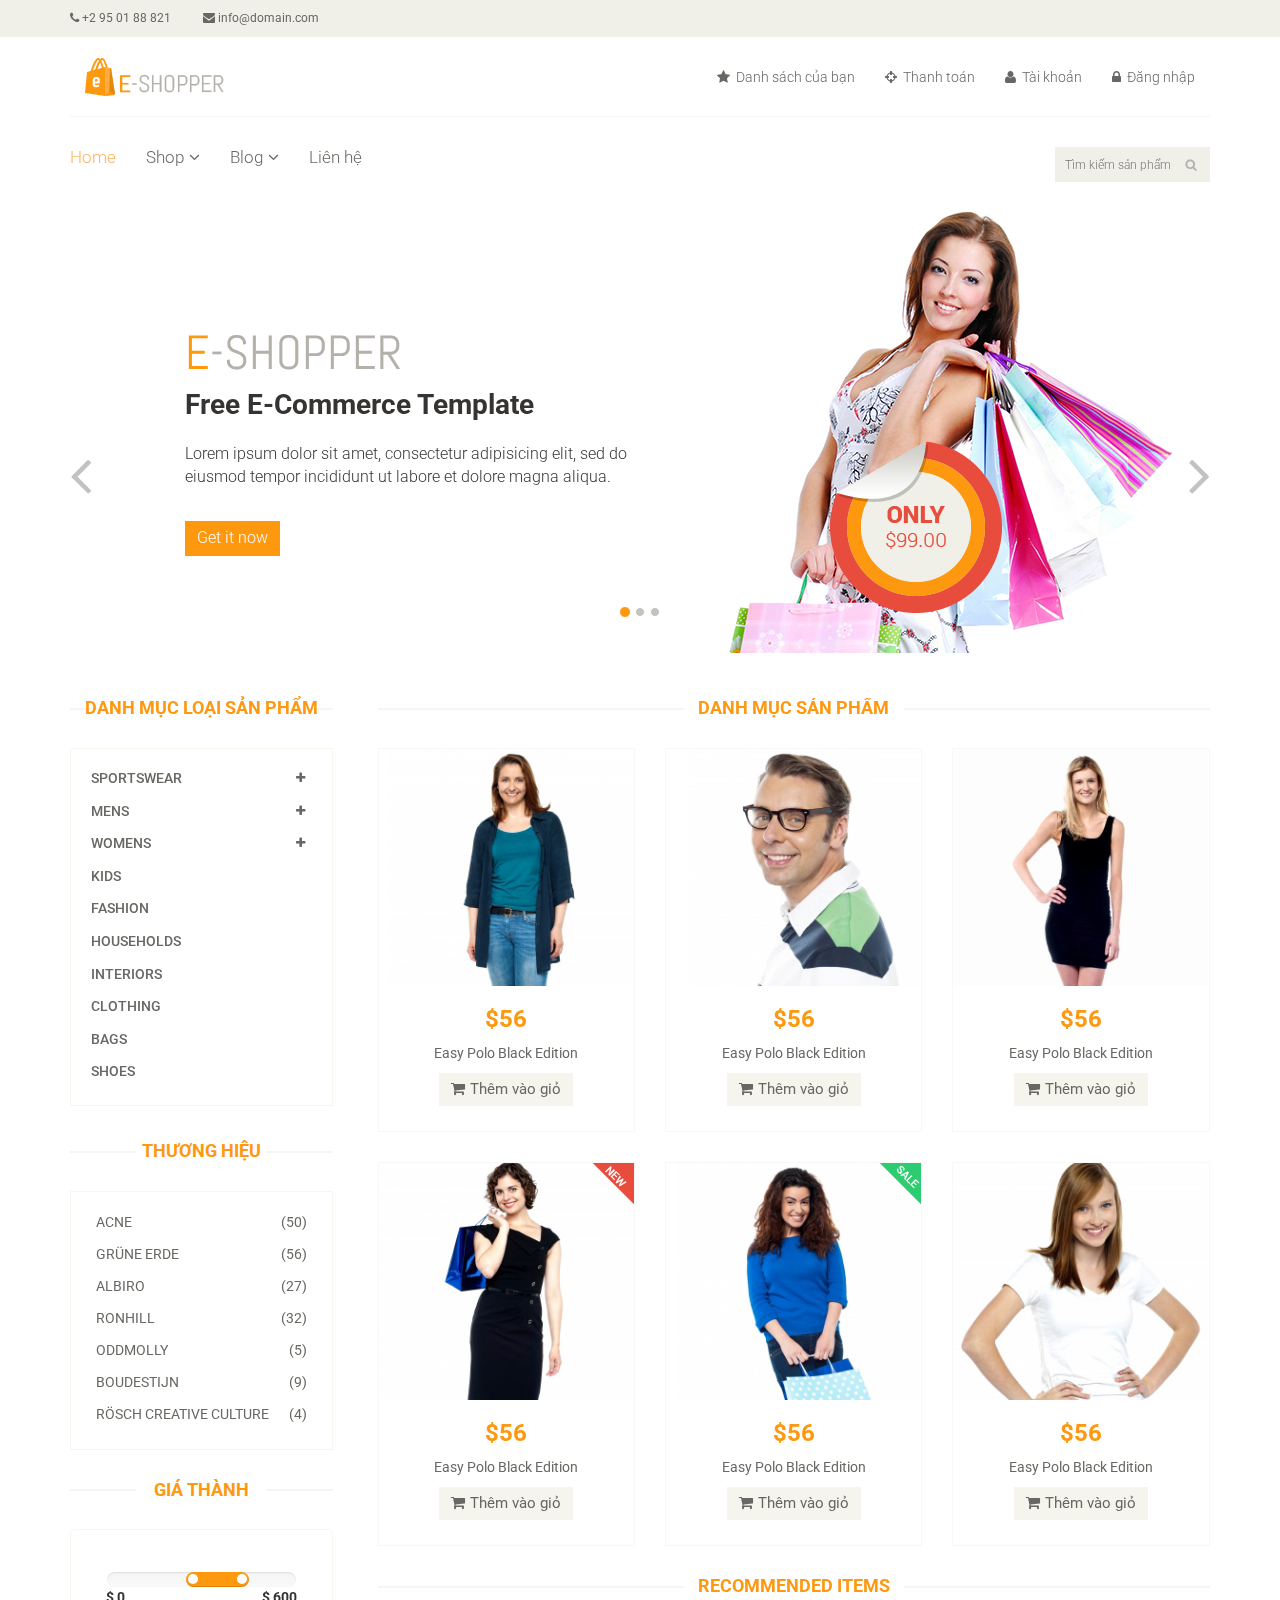
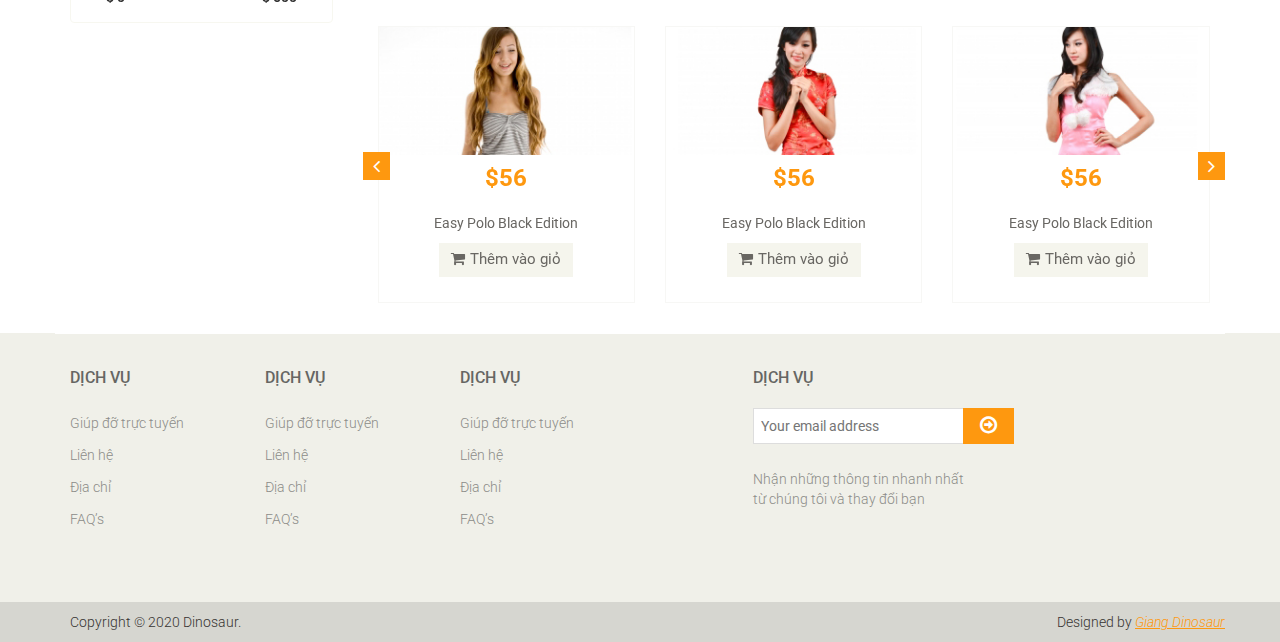
<file: index.html>
<!DOCTYPE html>
<html lang="en">
<head>
    <meta charset="utf-8">
    <meta name="viewport" content="width=device-width, initial-scale=1.0">
    <meta name="description" content="">
    <meta name="author" content="">
    <title>Home | E-Shopper</title>
    <link href="css/bootstrap.min.css" rel="stylesheet">
    <link href="css/font-awesome.min.css" rel="stylesheet">
    <link href="css/prettyPhoto.css" rel="stylesheet">
    <link href="css/price-range.css" rel="stylesheet">
    <link href="css/animate.css" rel="stylesheet">
	<link href="css/main.css" rel="stylesheet">
	<link href="css/responsive.css" rel="stylesheet">
    <!--[if lt IE 9]>
    <script src="js/html5shiv.js"></script>
    <script src="js/respond.min.js"></script>
    <![endif]-->       
    <link rel="shortcut icon" href="images/ico/favicon.ico">
    <link rel="apple-touch-icon-precomposed" sizes="144x144" href="images/ico/apple-touch-icon-144-precomposed.png">
    <link rel="apple-touch-icon-precomposed" sizes="114x114" href="images/ico/apple-touch-icon-114-precomposed.png">
    <link rel="apple-touch-icon-precomposed" sizes="72x72" href="images/ico/apple-touch-icon-72-precomposed.png">
    <link rel="apple-touch-icon-precomposed" href="images/ico/apple-touch-icon-57-precomposed.png">
</head><!--/head-->

<body>
	<header id="header"><!--header-->
		<div class="header_top"><!--header_top-->
			<div class="container">
				<div class="row">
					<div class="col-sm-6">
						<div class="contactinfo">
							<ul class="nav nav-pills">
								<li><a href="#"><i class="fa fa-phone"></i> +2 95 01 88 821</a></li>
								<li><a href="#"><i class="fa fa-envelope"></i> info@domain.com</a></li>
							</ul>
						</div>
					</div>
				</div>
			</div>
		</div><!--/header_top-->
		
		<div class="header-middle"><!--header-middle-->
			<div class="container">
				<div class="row">
					<div class="col-md-4 clearfix">
						<div class="logo pull-left">
							<a href="index.html"><img src="images/home/logo.png" alt="" /></a>
						</div>
					</div>
					<div class="col-md-8 clearfix">
						<div class="shop-menu clearfix pull-right">
							<ul class="nav navbar-nav">
								<li><a href=""><i class="fa fa-star"></i> Danh sách của bạn</a></li>
								<li><a href="checkout.html"><i class="fa fa-crosshairs"></i> Thanh toán</a></li>
								<li><a href=""><i class="fa fa-user"></i> Tài khoản</a></li>
								<li><a href="login.html"><i class="fa fa-lock"></i> Đăng nhập</a></li>
							</ul>
						</div>
					</div>
				</div>
			</div>
		</div><!--/header-middle-->
	
		<div class="header-bottom"><!--header-bottom-->
			<div class="container">
				<div class="row">
					<div class="col-sm-6">
						<div class="navbar-header">
							<button type="button" class="navbar-toggle" data-toggle="collapse" data-target=".navbar-collapse">
								<span class="sr-only">Toggle navigation</span>
								<span class="icon-bar"></span>
								<span class="icon-bar"></span>
								<span class="icon-bar"></span>
							</button>
						</div>
						<div class="mainmenu pull-left">
							<ul class="nav navbar-nav collapse navbar-collapse">
								<li><a href="index.html" class="active">Home</a></li>
								<li class="dropdown"><a href="#">Shop<i class="fa fa-angle-down"></i></a>
                                    <ul role="menu" class="sub-menu">
                                        <li><a href="shop.html">Sản phẩm</a></li>
										<li><a href="product-details.html">Chi tiết sản phẩm</a></li> 
                                    </ul>
                                </li> 
								<li class="dropdown"><a href="#">Blog<i class="fa fa-angle-down"></i></a>
                                    <ul role="menu" class="sub-menu">
                                        <li><a href="blog.html">Danh sách bài viết</a></li>
										<li><a href="blog-single.html">Bài viết cá nhân</a></li>
                                    </ul>
                                </li> 
								<li><a href="contact-us.html">Liên hệ</a></li>
							</ul>
						</div>
					</div>
					<div class="col-sm-6">
						<div class="search_box pull-right">
							<input type="text" placeholder="Tìm kiếm sản phẩm"/>
						</div>
					</div>
				</div>
			</div>
		</div><!--/header-bottom-->
	</header><!--/header-->
	
	<section id="slider"><!--slider-->
		<div class="container">
			<div class="row">
				<div class="col-sm-12">
					<div id="slider-carousel" class="carousel slide" data-ride="carousel">
						<ol class="carousel-indicators">
							<li data-target="#slider-carousel" data-slide-to="0" class="active"></li>
							<li data-target="#slider-carousel" data-slide-to="1"></li>
							<li data-target="#slider-carousel" data-slide-to="2"></li>
						</ol>
						
						<div class="carousel-inner">
							<div class="item active">
								<div class="col-sm-6">
									<h1><span>E</span>-SHOPPER</h1>
									<h2>Free E-Commerce Template</h2>
									<p>Lorem ipsum dolor sit amet, consectetur adipisicing elit, sed do eiusmod tempor incididunt ut labore et dolore magna aliqua. </p>
									<button type="button" class="btn btn-default get">Get it now</button>
								</div>
								<div class="col-sm-6">
									<img src="images/home/girl1.jpg" class="girl img-responsive" alt="" />
									<img src="images/home/pricing.png"  class="pricing" alt="" />
								</div>
							</div>
							<div class="item">
								<div class="col-sm-6">
									<h1><span>E</span>-SHOPPER</h1>
									<h2>100% Responsive Design</h2>
									<p>Lorem ipsum dolor sit amet, consectetur adipisicing elit, sed do eiusmod tempor incididunt ut labore et dolore magna aliqua. </p>
									<button type="button" class="btn btn-default get">Get it now</button>
								</div>
								<div class="col-sm-6">
									<img src="images/home/girl2.jpg" class="girl img-responsive" alt="" />
									<img src="images/home/pricing.png"  class="pricing" alt="" />
								</div>
							</div>
							
							<div class="item">
								<div class="col-sm-6">
									<h1><span>E</span>-SHOPPER</h1>
									<h2>Free Ecommerce Template</h2>
									<p>Lorem ipsum dolor sit amet, consectetur adipisicing elit, sed do eiusmod tempor incididunt ut labore et dolore magna aliqua. </p>
									<button type="button" class="btn btn-default get">Get it now</button>
								</div>
								<div class="col-sm-6">
									<img src="images/home/girl3.jpg" class="girl img-responsive" alt="" />
									<img src="images/home/pricing.png" class="pricing" alt="" />
								</div>
							</div>
							
						</div>
						
						<a href="#slider-carousel" class="left control-carousel hidden-xs" data-slide="prev">
							<i class="fa fa-angle-left"></i>
						</a>
						<a href="#slider-carousel" class="right control-carousel hidden-xs" data-slide="next">
							<i class="fa fa-angle-right"></i>
						</a>
					</div>
					
				</div>
			</div>
		</div>
	</section><!--/slider-->
	
	<section>
		<div class="container">
			<div class="row">
				<div class="col-sm-3">
					<div class="left-sidebar">
						<h2>Danh mục loại sản phẩm</h2>
						<div class="panel-group category-products" id="accordian"><!--category-productsr-->
							<div class="panel panel-default">
								<div class="panel-heading">
									<h4 class="panel-title">
										<a data-toggle="collapse" data-parent="#accordian" href="#sportswear">
											<span class="badge pull-right"><i class="fa fa-plus"></i></span>
											Sportswear
										</a>
									</h4>
								</div>
								<div id="sportswear" class="panel-collapse collapse">
									<div class="panel-body">
										<ul>
											<li><a href="#">Nike </a></li>
											<li><a href="#">Under Armour </a></li>
											<li><a href="#">Adidas </a></li>
											<li><a href="#">Puma</a></li>
											<li><a href="#">ASICS </a></li>
										</ul>
									</div>
								</div>
							</div>
							<div class="panel panel-default">
								<div class="panel-heading">
									<h4 class="panel-title">
										<a data-toggle="collapse" data-parent="#accordian" href="#mens">
											<span class="badge pull-right"><i class="fa fa-plus"></i></span>
											Mens
										</a>
									</h4>
								</div>
								<div id="mens" class="panel-collapse collapse">
									<div class="panel-body">
										<ul>
											<li><a href="#">Fendi</a></li>
											<li><a href="#">Guess</a></li>
											<li><a href="#">Valentino</a></li>
											<li><a href="#">Dior</a></li>
											<li><a href="#">Versace</a></li>
											<li><a href="#">Armani</a></li>
											<li><a href="#">Prada</a></li>
											<li><a href="#">Dolce and Gabbana</a></li>
											<li><a href="#">Chanel</a></li>
											<li><a href="#">Gucci</a></li>
										</ul>
									</div>
								</div>
							</div>
							
							<div class="panel panel-default">
								<div class="panel-heading">
									<h4 class="panel-title">
										<a data-toggle="collapse" data-parent="#accordian" href="#womens">
											<span class="badge pull-right"><i class="fa fa-plus"></i></span>
											Womens
										</a>
									</h4>
								</div>
								<div id="womens" class="panel-collapse collapse">
									<div class="panel-body">
										<ul>
											<li><a href="#">Fendi</a></li>
											<li><a href="#">Guess</a></li>
											<li><a href="#">Valentino</a></li>
											<li><a href="#">Dior</a></li>
											<li><a href="#">Versace</a></li>
										</ul>
									</div>
								</div>
							</div>
							<div class="panel panel-default">
								<div class="panel-heading">
									<h4 class="panel-title"><a href="#">Kids</a></h4>
								</div>
							</div>
							<div class="panel panel-default">
								<div class="panel-heading">
									<h4 class="panel-title"><a href="#">Fashion</a></h4>
								</div>
							</div>
							<div class="panel panel-default">
								<div class="panel-heading">
									<h4 class="panel-title"><a href="#">Households</a></h4>
								</div>
							</div>
							<div class="panel panel-default">
								<div class="panel-heading">
									<h4 class="panel-title"><a href="#">Interiors</a></h4>
								</div>
							</div>
							<div class="panel panel-default">
								<div class="panel-heading">
									<h4 class="panel-title"><a href="#">Clothing</a></h4>
								</div>
							</div>
							<div class="panel panel-default">
								<div class="panel-heading">
									<h4 class="panel-title"><a href="#">Bags</a></h4>
								</div>
							</div>
							<div class="panel panel-default">
								<div class="panel-heading">
									<h4 class="panel-title"><a href="#">Shoes</a></h4>
								</div>
							</div>
						</div><!--/category-products-->
					
						<div class="brands_products"><!--brands_products-->
							<h2>Thương hiệu</h2>
							<div class="brands-name">
								<ul class="nav nav-pills nav-stacked">
									<li><a href="#"> <span class="pull-right">(50)</span>Acne</a></li>
									<li><a href="#"> <span class="pull-right">(56)</span>Grüne Erde</a></li>
									<li><a href="#"> <span class="pull-right">(27)</span>Albiro</a></li>
									<li><a href="#"> <span class="pull-right">(32)</span>Ronhill</a></li>
									<li><a href="#"> <span class="pull-right">(5)</span>Oddmolly</a></li>
									<li><a href="#"> <span class="pull-right">(9)</span>Boudestijn</a></li>
									<li><a href="#"> <span class="pull-right">(4)</span>Rösch creative culture</a></li>
								</ul>
							</div>
						</div><!--/brands_products-->
						
						<div class="price-range"><!--price-range-->
							<h2>Giá thành</h2>
							<div class="well text-center">
								 <input type="text" class="span2" value="" data-slider-min="0" data-slider-max="600" data-slider-step="5" data-slider-value="[250,450]" id="sl2" ><br />
								 <b class="pull-left">$ 0</b> <b class="pull-right">$ 600</b>
							</div>
						</div><!--/price-range-->
					</div>
				</div>
				
				<div class="col-sm-9 padding-right">
					<div class="features_items"><!--features_items-->
						<h2 class="title text-center">Danh mục sản phẩm</h2>
						<div class="col-sm-4">
							<div class="product-image-wrapper">
								<div class="single-products">
										<div class="productinfo text-center">
											<img src="images/home/product1.jpg" alt="" />
											<h2>$56</h2>
											<p>Easy Polo Black Edition</p>
											<a href="#" class="btn btn-default add-to-cart"><i class="fa fa-shopping-cart"></i>Thêm vào giỏ</a>
										</div>
										<div class="product-overlay">
											<div class="overlay-content">
												<h2>$56</h2>
												<p>Easy Polo Black Edition</p>
												<a href="#" class="btn btn-default add-to-cart"><i class="fa fa-shopping-cart"></i>Thêm vào giỏ</a>
											</div>
										</div>
								</div>
							</div>
						</div>
						<div class="col-sm-4">
							<div class="product-image-wrapper">
								<div class="single-products">
									<div class="productinfo text-center">
										<img src="images/home/product2.jpg" alt="" />
										<h2>$56</h2>
										<p>Easy Polo Black Edition</p>
										<a href="#" class="btn btn-default add-to-cart"><i class="fa fa-shopping-cart"></i>Thêm vào giỏ</a>
									</div>
									<div class="product-overlay">
										<div class="overlay-content">
											<h2>$56</h2>
											<p>Easy Polo Black Edition</p>
											<a href="#" class="btn btn-default add-to-cart"><i class="fa fa-shopping-cart"></i>Thêm vào giỏ</a>
										</div>
									</div>
								</div>
							</div>
						</div>
						<div class="col-sm-4">
							<div class="product-image-wrapper">
								<div class="single-products">
									<div class="productinfo text-center">
										<img src="images/home/product3.jpg" alt="" />
										<h2>$56</h2>
										<p>Easy Polo Black Edition</p>
										<a href="#" class="btn btn-default add-to-cart"><i class="fa fa-shopping-cart"></i>Thêm vào giỏ</a>
									</div>
									<div class="product-overlay">
										<div class="overlay-content">
											<h2>$56</h2>
											<p>Easy Polo Black Edition</p>
											<a href="#" class="btn btn-default add-to-cart"><i class="fa fa-shopping-cart"></i>Thêm vào giỏ</a>
										</div>
									</div>
								</div>
							</div>
						</div>
						<div class="col-sm-4">
							<div class="product-image-wrapper">
								<div class="single-products">
									<div class="productinfo text-center">
										<img src="images/home/product4.jpg" alt="" />
										<h2>$56</h2>
										<p>Easy Polo Black Edition</p>
										<a href="#" class="btn btn-default add-to-cart"><i class="fa fa-shopping-cart"></i>Thêm vào giỏ</a>
									</div>
									<div class="product-overlay">
										<div class="overlay-content">
											<h2>$56</h2>
											<p>Easy Polo Black Edition</p>
											<a href="#" class="btn btn-default add-to-cart"><i class="fa fa-shopping-cart"></i>Thêm vào giỏ</a>
										</div>
									</div>
									<img src="images/home/new.png" class="new" alt="" />
								</div>
							</div>
						</div>
						<div class="col-sm-4">
							<div class="product-image-wrapper">
								<div class="single-products">
									<div class="productinfo text-center">
										<img src="images/home/product5.jpg" alt="" />
										<h2>$56</h2>
										<p>Easy Polo Black Edition</p>
										<a href="#" class="btn btn-default add-to-cart"><i class="fa fa-shopping-cart"></i>Thêm vào giỏ</a>
									</div>
									<div class="product-overlay">
										<div class="overlay-content">
											<h2>$56</h2>
											<p>Easy Polo Black Edition</p>
											<a href="#" class="btn btn-default add-to-cart"><i class="fa fa-shopping-cart"></i>Thêm vào giỏ</a>
										</div>
									</div>
									<img src="images/home/sale.png" class="new" alt="" />
								</div>
							</div>
						</div>
						<div class="col-sm-4">
							<div class="product-image-wrapper">
								<div class="single-products">
									<div class="productinfo text-center">
										<img src="images/home/product6.jpg" alt="" />
										<h2>$56</h2>
										<p>Easy Polo Black Edition</p>
										<a href="#" class="btn btn-default add-to-cart"><i class="fa fa-shopping-cart"></i>Thêm vào giỏ</a>
									</div>
									<div class="product-overlay">
										<div class="overlay-content">
											<h2>$56</h2>
											<p>Easy Polo Black Edition</p>
											<a href="#" class="btn btn-default add-to-cart"><i class="fa fa-shopping-cart"></i>Thêm vào giỏ</a>
										</div>
									</div>
								</div>
							</div>
						</div>
					</div><!--features_items-->
					
					<div class="recommended_items"><!--recommended_items-->
						<h2 class="title text-center">recommended items</h2>
						
						<div id="recommended-item-carousel" class="carousel slide" data-ride="carousel">
							<div class="carousel-inner">
								<div class="item active">	
									<div class="col-sm-4">
										<div class="product-image-wrapper">
											<div class="single-products">
												<div class="productinfo text-center">
													<img src="images/home/recommend1.jpg" alt="" />
													<h2>$56</h2>
													<p>Easy Polo Black Edition</p>
													<a href="#" class="btn btn-default add-to-cart"><i class="fa fa-shopping-cart"></i>Thêm vào giỏ</a>
												</div>
												
											</div>
										</div>
									</div>
									<div class="col-sm-4">
										<div class="product-image-wrapper">
											<div class="single-products">
												<div class="productinfo text-center">
													<img src="images/home/recommend2.jpg" alt="" />
													<h2>$56</h2>
													<p>Easy Polo Black Edition</p>
													<a href="#" class="btn btn-default add-to-cart"><i class="fa fa-shopping-cart"></i>Thêm vào giỏ</a>
												</div>
												
											</div>
										</div>
									</div>
									<div class="col-sm-4">
										<div class="product-image-wrapper">
											<div class="single-products">
												<div class="productinfo text-center">
													<img src="images/home/recommend3.jpg" alt="" />
													<h2>$56</h2>
													<p>Easy Polo Black Edition</p>
													<a href="#" class="btn btn-default add-to-cart"><i class="fa fa-shopping-cart"></i>Thêm vào giỏ</a>
												</div>
												
											</div>
										</div>
									</div>
								</div>
								<div class="item">	
									<div class="col-sm-4">
										<div class="product-image-wrapper">
											<div class="single-products">
												<div class="productinfo text-center">
													<img src="images/home/recommend1.jpg" alt="" />
													<h2>$56</h2>
													<p>Easy Polo Black Edition</p>
													<a href="#" class="btn btn-default add-to-cart"><i class="fa fa-shopping-cart"></i>Thêm vào giỏ</a>
												</div>
												
											</div>
										</div>
									</div>
									<div class="col-sm-4">
										<div class="product-image-wrapper">
											<div class="single-products">
												<div class="productinfo text-center">
													<img src="images/home/recommend2.jpg" alt="" />
													<h2>$56</h2>
													<p>Easy Polo Black Edition</p>
													<a href="#" class="btn btn-default add-to-cart"><i class="fa fa-shopping-cart"></i>Thêm vào giỏ</a>
												</div>
												
											</div>
										</div>
									</div>
									<div class="col-sm-4">
										<div class="product-image-wrapper">
											<div class="single-products">
												<div class="productinfo text-center">
													<img src="images/home/recommend3.jpg" alt="" />
													<h2>$56</h2>
													<p>Easy Polo Black Edition</p>
													<a href="#" class="btn btn-default add-to-cart"><i class="fa fa-shopping-cart"></i>Thêm vào giỏ</a>
												</div>
												
											</div>
										</div>
									</div>
								</div>
							</div>
							 <a class="left recommended-item-control" href="#recommended-item-carousel" data-slide="prev">
								<i class="fa fa-angle-left"></i>
							  </a>
							  <a class="right recommended-item-control" href="#recommended-item-carousel" data-slide="next">
								<i class="fa fa-angle-right"></i>
							  </a>			
						</div>
					</div><!--/recommended_items-->
					
				</div>
			</div>
		</div>
	</section>
	
	<footer id="footer"><!--Footer-->
		<div class="footer-widget">
			<div class="container">
				<div class="row">
					<div class="col-sm-2">
						<div class="single-widget">
							<h2>Dịch vụ</h2>
							<ul class="nav nav-pills nav-stacked">
								<li><a href="#">Giúp đỡ trực tuyến</a></li>
								<li><a href="#">Liên hệ</a></li>
								<li><a href="#">Địa chỉ</a></li>
								<li><a href="#">FAQ’s</a></li>
							</ul>
						</div>
					</div>
					<div class="col-sm-2">
						<div class="single-widget">
							<h2>Dịch vụ</h2>
							<ul class="nav nav-pills nav-stacked">
								<li><a href="#">Giúp đỡ trực tuyến</a></li>
								<li><a href="#">Liên hệ</a></li>
								<li><a href="#">Địa chỉ</a></li>
								<li><a href="#">FAQ’s</a></li>
							</ul>
						</div>
					</div>
					<div class="col-sm-2">
						<div class="single-widget">
							<h2>Dịch vụ</h2>
							<ul class="nav nav-pills nav-stacked">
								<li><a href="#">Giúp đỡ trực tuyến</a></li>
								<li><a href="#">Liên hệ</a></li>
								<li><a href="#">Địa chỉ</a></li>
								<li><a href="#">FAQ’s</a></li>
							</ul>
						</div>
					</div>
					<div class="col-sm-3 col-sm-offset-1">
						<div class="single-widget">
							<h2>Dịch vụ</h2>
							<form action="#" class="searchform">
								<input type="text" placeholder="Your email address" />
								<button type="submit" class="btn btn-default"><i class="fa fa-arrow-circle-o-right"></i></button>
								<p>Nhận những thông tin nhanh nhất <br />từ chúng tôi và thay đổi bạn</p>
							</form>
						</div>
					</div>
					
				</div>
			</div>
		</div>
		
		<div class="footer-bottom">
			<div class="container">
				<div class="row">
					<p class="pull-left">Copyright © 2020 Dinosaur.</p>
					<p class="pull-right">Designed by <span><a target="_blank" href="https://www.facebook.com/giang.tranhoang.14">Giang Dinosaur</a></span></p>
				</div>
			</div>
		</div>
		
	</footer><!--/Footer-->
	

  
    <script src="js/jquery.js"></script>
	<script src="js/bootstrap.min.js"></script>
	<script src="js/jquery.scrollUp.min.js"></script>
	<script src="js/price-range.js"></script>
    <script src="js/jquery.prettyPhoto.js"></script>
    <script src="js/main.js"></script>
</body>
</html>
</file>
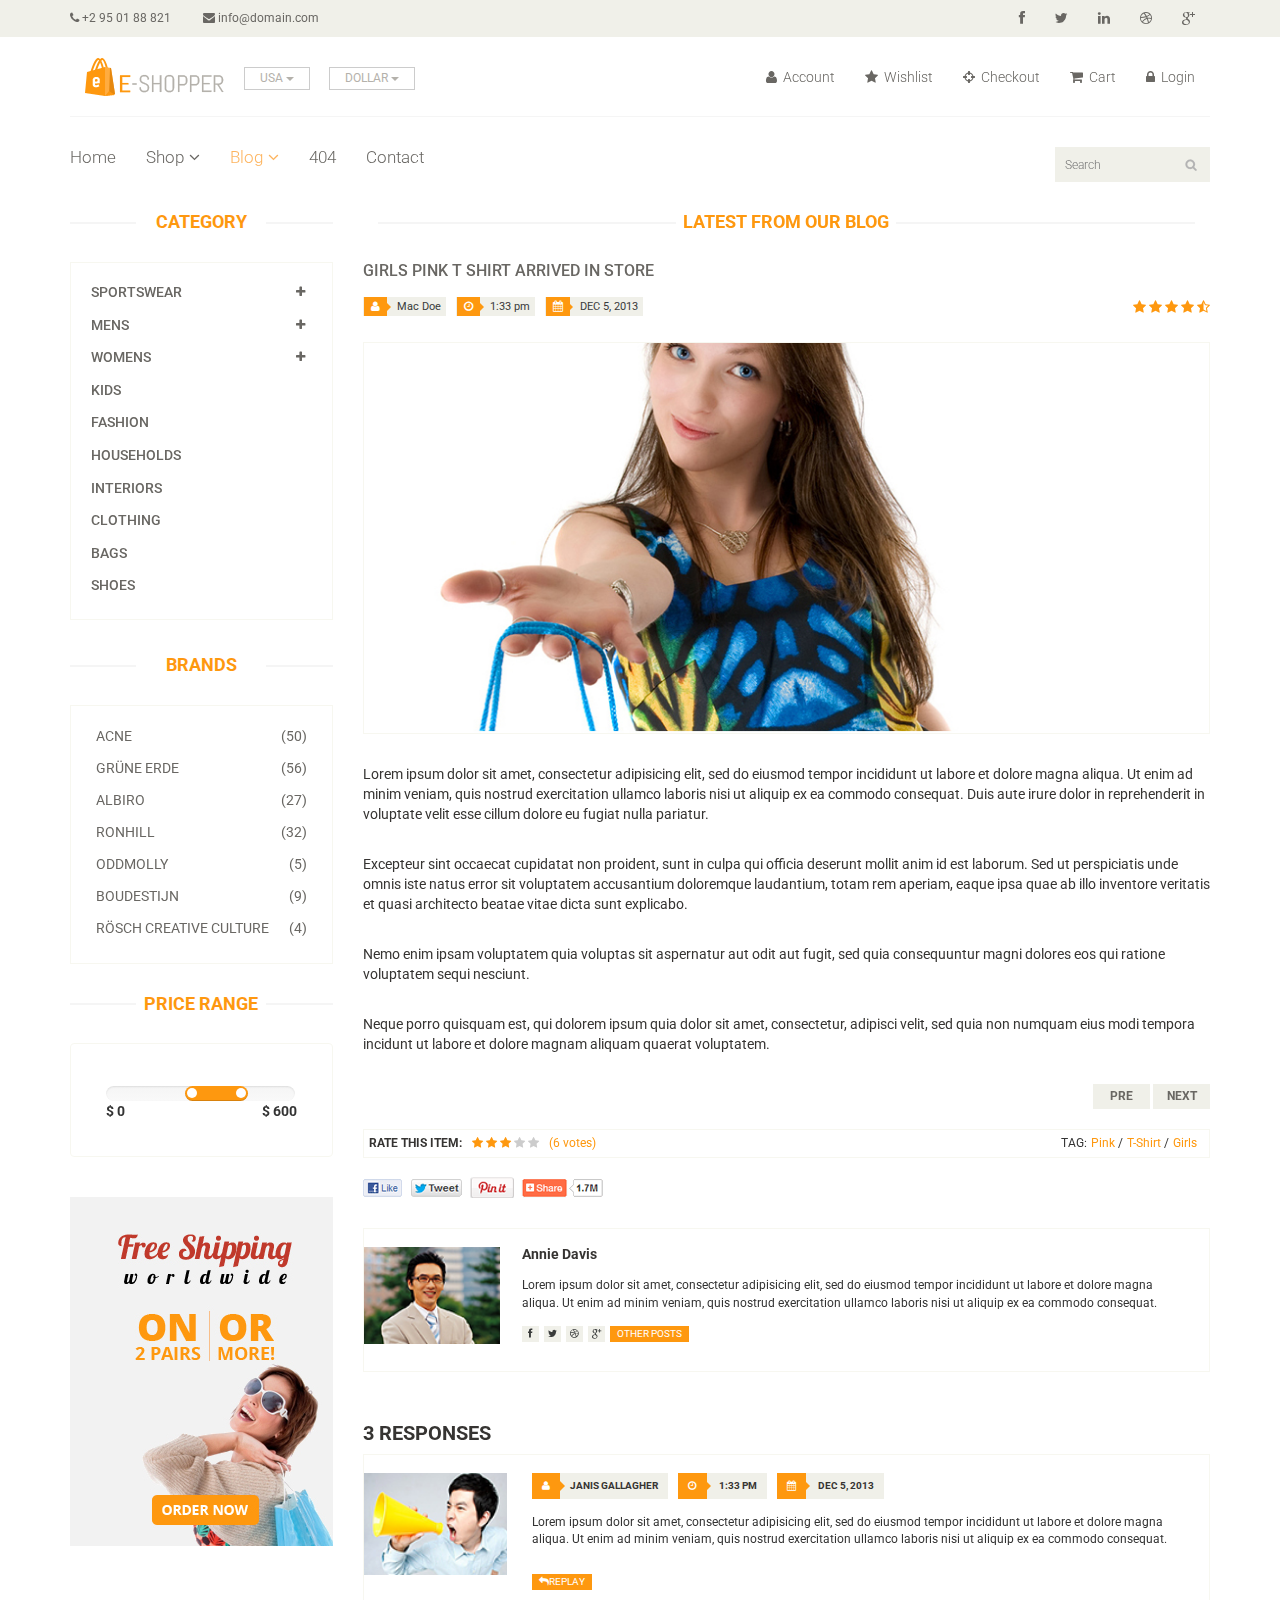
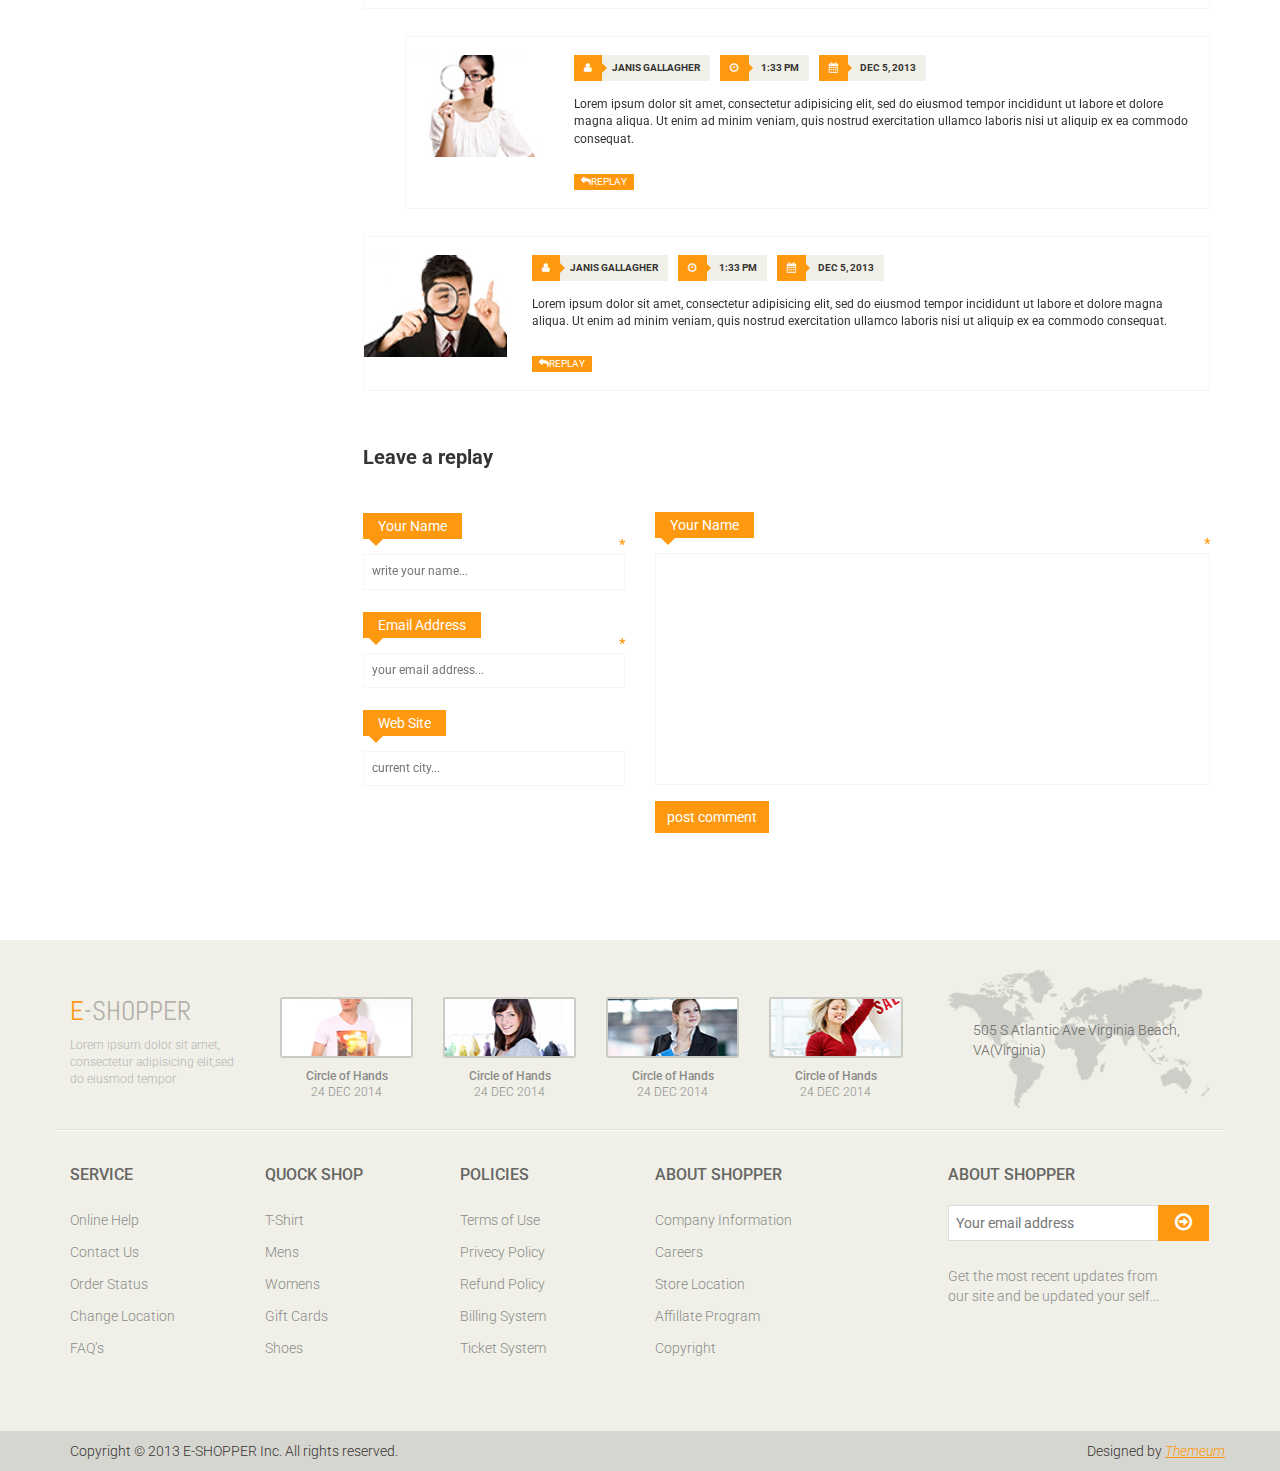
<file: blog-single.html>
<!DOCTYPE html>
<html lang="en">
<head>
    <meta charset="utf-8">
    <meta name="viewport" content="width=device-width, initial-scale=1.0">
    <meta name="description" content="">
    <meta name="author" content="">
    <title>Blog Single | E-Shopper</title>
    <link href="css/bootstrap.min.css" rel="stylesheet">
    <link href="css/font-awesome.min.css" rel="stylesheet">
    <link href="css/prettyPhoto.css" rel="stylesheet">
    <link href="css/price-range.css" rel="stylesheet">
    <link href="css/animate.css" rel="stylesheet">
	<link href="css/main.css" rel="stylesheet">
	<link href="css/responsive.css" rel="stylesheet">
    <!--[if lt IE 9]>
    <script src="js/html5shiv.js"></script>
    <script src="js/respond.min.js"></script>
    <![endif]-->       
    <link rel="shortcut icon" href="images/ico/favicon.ico">
    <link rel="apple-touch-icon-precomposed" sizes="144x144" href="images/ico/apple-touch-icon-144-precomposed.png">
    <link rel="apple-touch-icon-precomposed" sizes="114x114" href="images/ico/apple-touch-icon-114-precomposed.png">
    <link rel="apple-touch-icon-precomposed" sizes="72x72" href="images/ico/apple-touch-icon-72-precomposed.png">
    <link rel="apple-touch-icon-precomposed" href="images/ico/apple-touch-icon-57-precomposed.png">
</head><!--/head-->

<body>
	<header id="header"><!--header-->
		<div class="header_top"><!--header_top-->
			<div class="container">
				<div class="row">
					<div class="col-sm-6">
						<div class="contactinfo">
							<ul class="nav nav-pills">
								<li><a href=""><i class="fa fa-phone"></i> +2 95 01 88 821</a></li>
								<li><a href=""><i class="fa fa-envelope"></i> info@domain.com</a></li>
							</ul>
						</div>
					</div>
					<div class="col-sm-6">
						<div class="social-icons pull-right">
							<ul class="nav navbar-nav">
								<li><a href=""><i class="fa fa-facebook"></i></a></li>
								<li><a href=""><i class="fa fa-twitter"></i></a></li>
								<li><a href=""><i class="fa fa-linkedin"></i></a></li>
								<li><a href=""><i class="fa fa-dribbble"></i></a></li>
								<li><a href=""><i class="fa fa-google-plus"></i></a></li>
							</ul>
						</div>
					</div>
				</div>
			</div>
		</div><!--/header_top-->
		
		
		<div class="header-middle"><!--header-middle-->
			<div class="container">
				<div class="row">
					<div class="col-md-4 clearfix">
						<div class="logo pull-left">
							<a href="index.html"><img src="images/home/logo.png" alt="" /></a>
						</div>
						<div class="btn-group pull-right clearfix">
							<div class="btn-group">
								<button type="button" class="btn btn-default dropdown-toggle usa" data-toggle="dropdown">
									USA
									<span class="caret"></span>
								</button>
								<ul class="dropdown-menu">
									<li><a href="">Canada</a></li>
									<li><a href="">UK</a></li>
								</ul>
							</div>
							
							<div class="btn-group">
								<button type="button" class="btn btn-default dropdown-toggle usa" data-toggle="dropdown">
									DOLLAR
									<span class="caret"></span>
								</button>
								<ul class="dropdown-menu">
									<li><a href="">Canadian Dollar</a></li>
									<li><a href="">Pound</a></li>
								</ul>
							</div>
						</div>
					</div>
					<div class="col-md-8 clearfix">
						<div class="shop-menu clearfix pull-right">
							<ul class="nav navbar-nav">
								<li><a href=""><i class="fa fa-user"></i> Account</a></li>
								<li><a href=""><i class="fa fa-star"></i> Wishlist</a></li>
								<li><a href="checkout.html"><i class="fa fa-crosshairs"></i> Checkout</a></li>
								<li><a href="cart.html"><i class="fa fa-shopping-cart"></i> Cart</a></li>
								<li><a href="login.html"><i class="fa fa-lock"></i> Login</a></li>
							</ul>
						</div>
					</div>
				</div>
			</div>
		</div><!--/header-middle-->
	
		<div class="header-bottom"><!--header-bottom-->
			<div class="container">
				<div class="row">
					<div class="col-sm-9">
						<div class="navbar-header">
							<button type="button" class="navbar-toggle" data-toggle="collapse" data-target=".navbar-collapse">
								<span class="sr-only">Toggle navigation</span>
								<span class="icon-bar"></span>
								<span class="icon-bar"></span>
								<span class="icon-bar"></span>
							</button>
						</div>
						<div class="mainmenu pull-left">
							<ul class="nav navbar-nav collapse navbar-collapse">
								<li><a href="index.html">Home</a></li>
								<li class="dropdown"><a href="#">Shop<i class="fa fa-angle-down"></i></a>
                                    <ul role="menu" class="sub-menu">
                                        <li><a href="shop.html">Products</a></li>
										<li><a href="product-details.html">Product Details</a></li> 
										<li><a href="checkout.html">Checkout</a></li> 
										<li><a href="cart.html">Cart</a></li> 
										<li><a href="login.html">Login</a></li> 
                                    </ul>
                                </li> 
								<li class="dropdown"><a href="#" class="active">Blog<i class="fa fa-angle-down"></i></a>
                                    <ul role="menu" class="sub-menu">
                                        <li><a href="blog.html">Blog List</a></li>
										<li><a href="blog-single.html" class="active">Blog Single</a></li>
                                    </ul>
                                </li> 
								<li><a href="404.html">404</a></li>
								<li><a href="contact-us.html">Contact</a></li>
							</ul>
						</div>
					</div>
					<div class="col-sm-3">
						<div class="search_box pull-right">
							<input type="text" placeholder="Search"/>
						</div>
					</div>
				</div>
			</div>
		</div><!--/header-bottom-->
	</header><!--/header-->
	
	<section>
		<div class="container">
			<div class="row">
				<div class="col-sm-3">
					<div class="left-sidebar">
						<h2>Category</h2>
						<div class="panel-group category-products" id="accordian"><!--category-productsr-->
							<div class="panel panel-default">
								<div class="panel-heading">
									<h4 class="panel-title">
										<a data-toggle="collapse" data-parent="#accordian" href="#sportswear">
											<span class="badge pull-right"><i class="fa fa-plus"></i></span>
											Sportswear
										</a>
									</h4>
								</div>
								<div id="sportswear" class="panel-collapse collapse">
									<div class="panel-body">
										<ul>
											<li><a href="">Nike </a></li>
											<li><a href="">Under Armour </a></li>
											<li><a href="">Adidas </a></li>
											<li><a href="">Puma</a></li>
											<li><a href="">ASICS </a></li>
										</ul>
									</div>
								</div>
							</div>
							<div class="panel panel-default">
								<div class="panel-heading">
									<h4 class="panel-title">
										<a data-toggle="collapse" data-parent="#accordian" href="#mens">
											<span class="badge pull-right"><i class="fa fa-plus"></i></span>
											Mens
										</a>
									</h4>
								</div>
								<div id="mens" class="panel-collapse collapse">
									<div class="panel-body">
										<ul>
											<li><a href="">Fendi</a></li>
											<li><a href="">Guess</a></li>
											<li><a href="">Valentino</a></li>
											<li><a href="">Dior</a></li>
											<li><a href="">Versace</a></li>
											<li><a href="">Armani</a></li>
											<li><a href="">Prada</a></li>
											<li><a href="">Dolce and Gabbana</a></li>
											<li><a href="">Chanel</a></li>
											<li><a href="">Gucci</a></li>
										</ul>
									</div>
								</div>
							</div>
							
							<div class="panel panel-default">
								<div class="panel-heading">
									<h4 class="panel-title">
										<a data-toggle="collapse" data-parent="#accordian" href="#womens">
											<span class="badge pull-right"><i class="fa fa-plus"></i></span>
											Womens
										</a>
									</h4>
								</div>
								<div id="womens" class="panel-collapse collapse">
									<div class="panel-body">
										<ul>
											<li><a href="">Fendi</a></li>
											<li><a href="">Guess</a></li>
											<li><a href="">Valentino</a></li>
											<li><a href="">Dior</a></li>
											<li><a href="">Versace</a></li>
										</ul>
									</div>
								</div>
							</div>
							<div class="panel panel-default">
								<div class="panel-heading">
									<h4 class="panel-title"><a href="#">Kids</a></h4>
								</div>
							</div>
							<div class="panel panel-default">
								<div class="panel-heading">
									<h4 class="panel-title"><a href="#">Fashion</a></h4>
								</div>
							</div>
							<div class="panel panel-default">
								<div class="panel-heading">
									<h4 class="panel-title"><a href="#">Households</a></h4>
								</div>
							</div>
							<div class="panel panel-default">
								<div class="panel-heading">
									<h4 class="panel-title"><a href="#">Interiors</a></h4>
								</div>
							</div>
							<div class="panel panel-default">
								<div class="panel-heading">
									<h4 class="panel-title"><a href="#">Clothing</a></h4>
								</div>
							</div>
							<div class="panel panel-default">
								<div class="panel-heading">
									<h4 class="panel-title"><a href="#">Bags</a></h4>
								</div>
							</div>
							<div class="panel panel-default">
								<div class="panel-heading">
									<h4 class="panel-title"><a href="#">Shoes</a></h4>
								</div>
							</div>
						</div><!--/category-products-->
					
						<div class="brands_products"><!--brands_products-->
							<h2>Brands</h2>
							<div class="brands-name">
								<ul class="nav nav-pills nav-stacked">
									<li><a href=""> <span class="pull-right">(50)</span>Acne</a></li>
									<li><a href=""> <span class="pull-right">(56)</span>Grüne Erde</a></li>
									<li><a href=""> <span class="pull-right">(27)</span>Albiro</a></li>
									<li><a href=""> <span class="pull-right">(32)</span>Ronhill</a></li>
									<li><a href=""> <span class="pull-right">(5)</span>Oddmolly</a></li>
									<li><a href=""> <span class="pull-right">(9)</span>Boudestijn</a></li>
									<li><a href=""> <span class="pull-right">(4)</span>Rösch creative culture</a></li>
								</ul>
							</div>
						</div><!--/brands_products-->
						
						<div class="price-range"><!--price-range-->
							<h2>Price Range</h2>
							<div class="well">
								 <input type="text" class="span2" value="" data-slider-min="0" data-slider-max="600" data-slider-step="5" data-slider-value="[250,450]" id="sl2" ><br />
								 <b>$ 0</b> <b class="pull-right">$ 600</b>
							</div>
						</div><!--/price-range-->
						
						<div class="shipping text-center"><!--shipping-->
							<img src="images/home/shipping.jpg" alt="" />
						</div><!--/shipping-->
					</div>
				</div>
				<div class="col-sm-9">
					<div class="blog-post-area">
						<h2 class="title text-center">Latest From our Blog</h2>
						<div class="single-blog-post">
							<h3>Girls Pink T Shirt arrived in store</h3>
							<div class="post-meta">
								<ul>
									<li><i class="fa fa-user"></i> Mac Doe</li>
									<li><i class="fa fa-clock-o"></i> 1:33 pm</li>
									<li><i class="fa fa-calendar"></i> DEC 5, 2013</li>
								</ul>
								<span>
									<i class="fa fa-star"></i>
									<i class="fa fa-star"></i>
									<i class="fa fa-star"></i>
									<i class="fa fa-star"></i>
									<i class="fa fa-star-half-o"></i>
								</span>
							</div>
							<a href="">
								<img src="images/blog/blog-one.jpg" alt="">
							</a>
							<p>
								Lorem ipsum dolor sit amet, consectetur adipisicing elit, sed do eiusmod tempor incididunt ut labore et dolore magna aliqua. Ut enim ad minim veniam, quis nostrud exercitation ullamco laboris nisi ut aliquip ex ea commodo consequat. Duis aute irure dolor in reprehenderit in voluptate velit esse cillum dolore eu fugiat nulla pariatur.</p> <br>

							<p>
								Excepteur sint occaecat cupidatat non proident, sunt in culpa qui officia deserunt mollit anim id est laborum. Sed ut perspiciatis unde omnis iste natus error sit voluptatem accusantium doloremque laudantium, totam rem aperiam, eaque ipsa quae ab illo inventore veritatis et quasi architecto beatae vitae dicta sunt explicabo.</p> <br>

							<p>
								Nemo enim ipsam voluptatem quia voluptas sit aspernatur aut odit aut fugit, sed quia consequuntur magni dolores eos qui ratione voluptatem sequi nesciunt.</p> <br>

							<p>
								Neque porro quisquam est, qui dolorem ipsum quia dolor sit amet, consectetur, adipisci velit, sed quia non numquam eius modi tempora incidunt ut labore et dolore magnam aliquam quaerat voluptatem.
							</p>
							<div class="pager-area">
								<ul class="pager pull-right">
									<li><a href="#">Pre</a></li>
									<li><a href="#">Next</a></li>
								</ul>
							</div>
						</div>
					</div><!--/blog-post-area-->

					<div class="rating-area">
						<ul class="ratings">
							<li class="rate-this">Rate this item:</li>
							<li>
								<i class="fa fa-star color"></i>
								<i class="fa fa-star color"></i>
								<i class="fa fa-star color"></i>
								<i class="fa fa-star"></i>
								<i class="fa fa-star"></i>
							</li>
							<li class="color">(6 votes)</li>
						</ul>
						<ul class="tag">
							<li>TAG:</li>
							<li><a class="color" href="">Pink <span>/</span></a></li>
							<li><a class="color" href="">T-Shirt <span>/</span></a></li>
							<li><a class="color" href="">Girls</a></li>
						</ul>
					</div><!--/rating-area-->

					<div class="socials-share">
						<a href=""><img src="images/blog/socials.png" alt=""></a>
					</div><!--/socials-share-->

					<div class="media commnets">
						<a class="pull-left" href="#">
							<img class="media-object" src="images/blog/man-one.jpg" alt="">
						</a>
						<div class="media-body">
							<h4 class="media-heading">Annie Davis</h4>
							<p>Lorem ipsum dolor sit amet, consectetur adipisicing elit, sed do eiusmod tempor incididunt ut labore et dolore magna aliqua.  Ut enim ad minim veniam, quis nostrud exercitation ullamco laboris nisi ut aliquip ex ea commodo consequat.</p>
							<div class="blog-socials">
								<ul>
									<li><a href=""><i class="fa fa-facebook"></i></a></li>
									<li><a href=""><i class="fa fa-twitter"></i></a></li>
									<li><a href=""><i class="fa fa-dribbble"></i></a></li>
									<li><a href=""><i class="fa fa-google-plus"></i></a></li>
								</ul>
								<a class="btn btn-primary" href="">Other Posts</a>
							</div>
						</div>
					</div><!--Comments-->
					<div class="response-area">
						<h2>3 RESPONSES</h2>
						<ul class="media-list">
							<li class="media">
								
								<a class="pull-left" href="#">
									<img class="media-object" src="images/blog/man-two.jpg" alt="">
								</a>
								<div class="media-body">
									<ul class="sinlge-post-meta">
										<li><i class="fa fa-user"></i>Janis Gallagher</li>
										<li><i class="fa fa-clock-o"></i> 1:33 pm</li>
										<li><i class="fa fa-calendar"></i> DEC 5, 2013</li>
									</ul>
									<p>Lorem ipsum dolor sit amet, consectetur adipisicing elit, sed do eiusmod tempor incididunt ut labore et dolore magna aliqua.  Ut enim ad minim veniam, quis nostrud exercitation ullamco laboris nisi ut aliquip ex ea commodo consequat.</p>
									<a class="btn btn-primary" href=""><i class="fa fa-reply"></i>Replay</a>
								</div>
							</li>
							<li class="media second-media">
								<a class="pull-left" href="#">
									<img class="media-object" src="images/blog/man-three.jpg" alt="">
								</a>
								<div class="media-body">
									<ul class="sinlge-post-meta">
										<li><i class="fa fa-user"></i>Janis Gallagher</li>
										<li><i class="fa fa-clock-o"></i> 1:33 pm</li>
										<li><i class="fa fa-calendar"></i> DEC 5, 2013</li>
									</ul>
									<p>Lorem ipsum dolor sit amet, consectetur adipisicing elit, sed do eiusmod tempor incididunt ut labore et dolore magna aliqua.  Ut enim ad minim veniam, quis nostrud exercitation ullamco laboris nisi ut aliquip ex ea commodo consequat.</p>
									<a class="btn btn-primary" href=""><i class="fa fa-reply"></i>Replay</a>
								</div>
							</li>
							<li class="media">
								<a class="pull-left" href="#">
									<img class="media-object" src="images/blog/man-four.jpg" alt="">
								</a>
								<div class="media-body">
									<ul class="sinlge-post-meta">
										<li><i class="fa fa-user"></i>Janis Gallagher</li>
										<li><i class="fa fa-clock-o"></i> 1:33 pm</li>
										<li><i class="fa fa-calendar"></i> DEC 5, 2013</li>
									</ul>
									<p>Lorem ipsum dolor sit amet, consectetur adipisicing elit, sed do eiusmod tempor incididunt ut labore et dolore magna aliqua.  Ut enim ad minim veniam, quis nostrud exercitation ullamco laboris nisi ut aliquip ex ea commodo consequat.</p>
									<a class="btn btn-primary" href=""><i class="fa fa-reply"></i>Replay</a>
								</div>
							</li>
						</ul>					
					</div><!--/Response-area-->
					<div class="replay-box">
						<div class="row">
							<div class="col-sm-4">
								<h2>Leave a replay</h2>
								<form>
									<div class="blank-arrow">
										<label>Your Name</label>
									</div>
									<span>*</span>
									<input type="text" placeholder="write your name...">
									<div class="blank-arrow">
										<label>Email Address</label>
									</div>
									<span>*</span>
									<input type="email" placeholder="your email address...">
									<div class="blank-arrow">
										<label>Web Site</label>
									</div>
									<input type="email" placeholder="current city...">
								</form>
							</div>
							<div class="col-sm-8">
								<div class="text-area">
									<div class="blank-arrow">
										<label>Your Name</label>
									</div>
									<span>*</span>
									<textarea name="message" rows="11"></textarea>
									<a class="btn btn-primary" href="">post comment</a>
								</div>
							</div>
						</div>
					</div><!--/Repaly Box-->
				</div>	
			</div>
		</div>
	</section>
	
	<footer id="footer"><!--Footer-->
		<div class="footer-top">
			<div class="container">
				<div class="row">
					<div class="col-sm-2">
						<div class="companyinfo">
							<h2><span>e</span>-shopper</h2>
							<p>Lorem ipsum dolor sit amet, consectetur adipisicing elit,sed do eiusmod tempor</p>
						</div>
					</div>
					<div class="col-sm-7">
						<div class="col-sm-3">
							<div class="video-gallery text-center">
								<a href="#">
									<div class="iframe-img">
										<img src="images/home/iframe1.png" alt="" />
									</div>
									<div class="overlay-icon">
										<i class="fa fa-play-circle-o"></i>
									</div>
								</a>
								<p>Circle of Hands</p>
								<h2>24 DEC 2014</h2>
							</div>
						</div>
						
						<div class="col-sm-3">
							<div class="video-gallery text-center">
								<a href="#">
									<div class="iframe-img">
										<img src="images/home/iframe2.png" alt="" />
									</div>
									<div class="overlay-icon">
										<i class="fa fa-play-circle-o"></i>
									</div>
								</a>
								<p>Circle of Hands</p>
								<h2>24 DEC 2014</h2>
							</div>
						</div>
						
						<div class="col-sm-3">
							<div class="video-gallery text-center">
								<a href="#">
									<div class="iframe-img">
										<img src="images/home/iframe3.png" alt="" />
									</div>
									<div class="overlay-icon">
										<i class="fa fa-play-circle-o"></i>
									</div>
								</a>
								<p>Circle of Hands</p>
								<h2>24 DEC 2014</h2>
							</div>
						</div>
						
						<div class="col-sm-3">
							<div class="video-gallery text-center">
								<a href="#">
									<div class="iframe-img">
										<img src="images/home/iframe4.png" alt="" />
									</div>
									<div class="overlay-icon">
										<i class="fa fa-play-circle-o"></i>
									</div>
								</a>
								<p>Circle of Hands</p>
								<h2>24 DEC 2014</h2>
							</div>
						</div>
					</div>
					<div class="col-sm-3">
						<div class="address">
							<img src="images/home/map.png" alt="" />
							<p>505 S Atlantic Ave Virginia Beach, VA(Virginia)</p>
						</div>
					</div>
				</div>
			</div>
		</div>
		
		<div class="footer-widget">
			<div class="container">
				<div class="row">
					<div class="col-sm-2">
						<div class="single-widget">
							<h2>Service</h2>
							<ul class="nav nav-pills nav-stacked">
								<li><a href="">Online Help</a></li>
								<li><a href="">Contact Us</a></li>
								<li><a href="">Order Status</a></li>
								<li><a href="">Change Location</a></li>
								<li><a href="">FAQ’s</a></li>
							</ul>
						</div>
					</div>
					<div class="col-sm-2">
						<div class="single-widget">
							<h2>Quock Shop</h2>
							<ul class="nav nav-pills nav-stacked">
								<li><a href="">T-Shirt</a></li>
								<li><a href="">Mens</a></li>
								<li><a href="">Womens</a></li>
								<li><a href="">Gift Cards</a></li>
								<li><a href="">Shoes</a></li>
							</ul>
						</div>
					</div>
					<div class="col-sm-2">
						<div class="single-widget">
							<h2>Policies</h2>
							<ul class="nav nav-pills nav-stacked">
								<li><a href="">Terms of Use</a></li>
								<li><a href="">Privecy Policy</a></li>
								<li><a href="">Refund Policy</a></li>
								<li><a href="">Billing System</a></li>
								<li><a href="">Ticket System</a></li>
							</ul>
						</div>
					</div>
					<div class="col-sm-2">
						<div class="single-widget">
							<h2>About Shopper</h2>
							<ul class="nav nav-pills nav-stacked">
								<li><a href="">Company Information</a></li>
								<li><a href="">Careers</a></li>
								<li><a href="">Store Location</a></li>
								<li><a href="">Affillate Program</a></li>
								<li><a href="">Copyright</a></li>
							</ul>
						</div>
					</div>
					<div class="col-sm-3 col-sm-offset-1">
						<div class="single-widget">
							<h2>About Shopper</h2>
							<form action="#" class="searchform">
								<input type="text" placeholder="Your email address" />
								<button type="submit" class="btn btn-default"><i class="fa fa-arrow-circle-o-right"></i></button>
								<p>Get the most recent updates from <br />our site and be updated your self...</p>
							</form>
						</div>
					</div>
					
				</div>
			</div>
		</div>
		
		<div class="footer-bottom">
			<div class="container">
				<div class="row">
					<p class="pull-left">Copyright © 2013 E-SHOPPER Inc. All rights reserved.</p>
					<p class="pull-right">Designed by <span><a target="_blank" href="http://www.themeum.com">Themeum</a></span></p>
				</div>
			</div>
		</div>
		
	</footer><!--/Footer-->
	

  
    <script src="js/jquery.js"></script>
	<script src="js/price-range.js"></script>
	<script src="js/jquery.scrollUp.min.js"></script>
	<script src="js/bootstrap.min.js"></script>
    <script src="js/jquery.prettyPhoto.js"></script>
    <script src="js/main.js"></script>
</body>
</html>
</file>
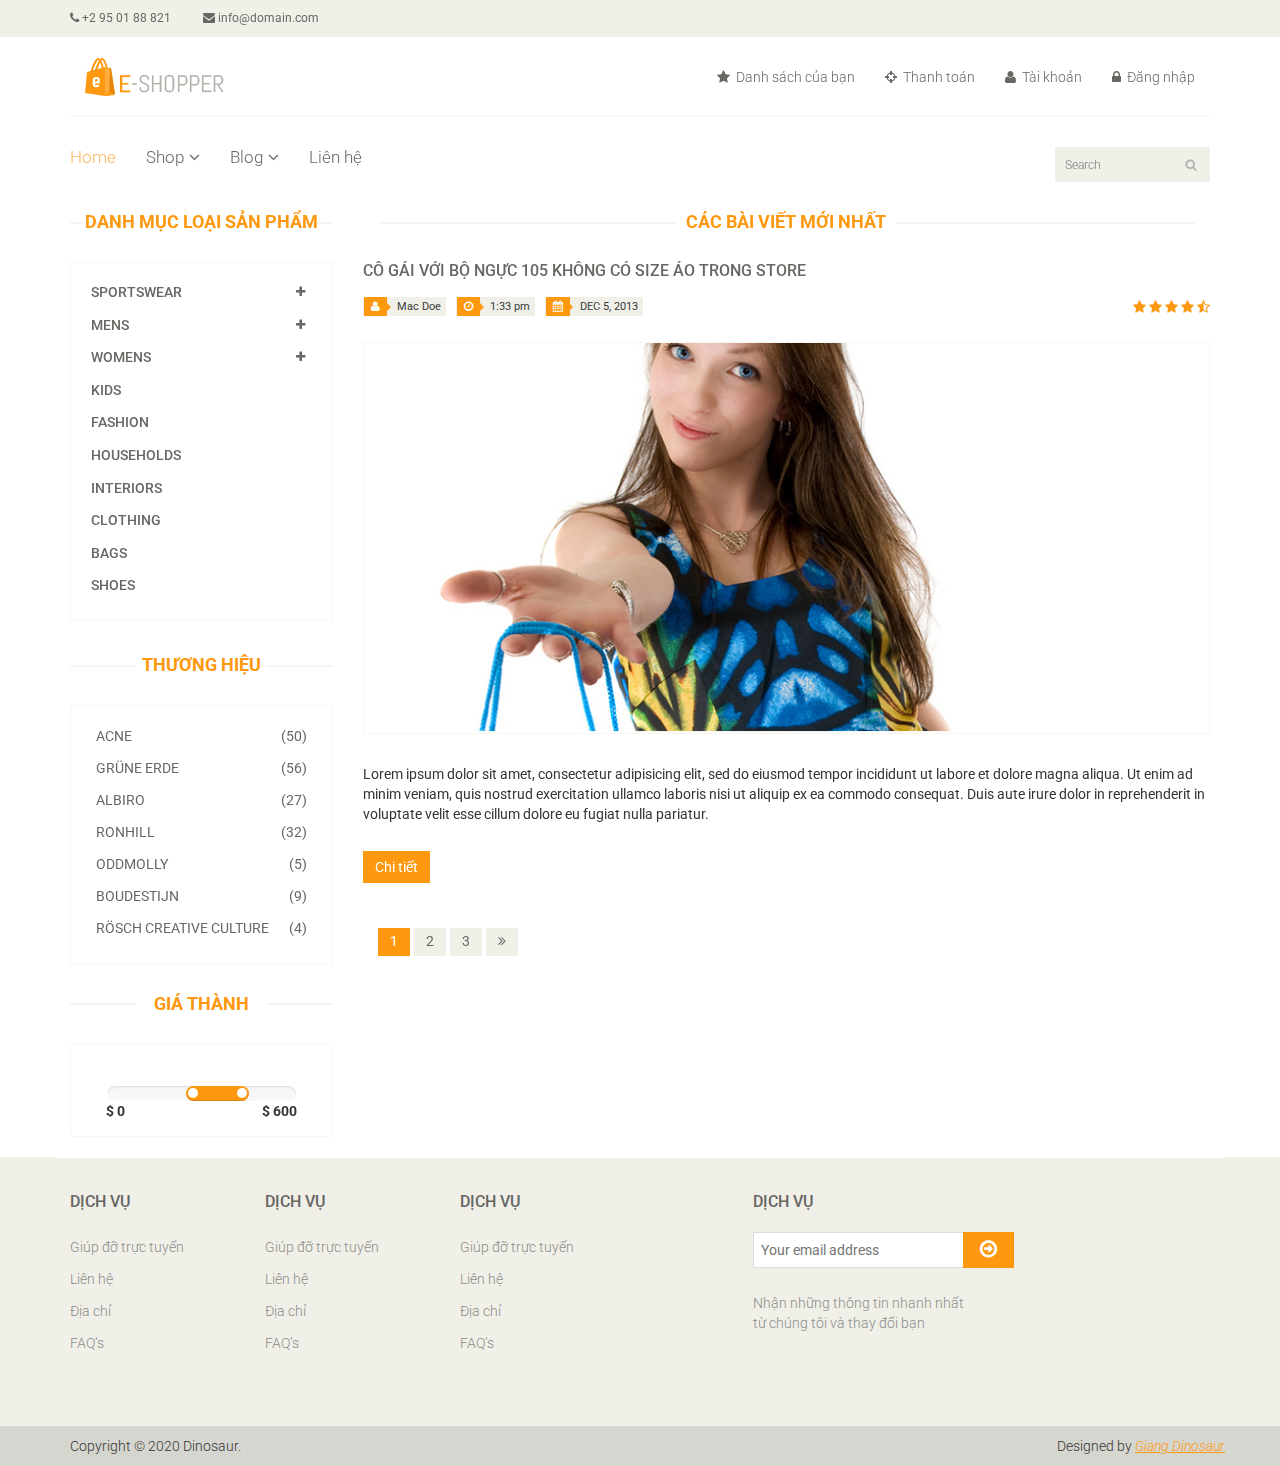
<file: blog.html>
<!DOCTYPE html>
<html lang="en">
<head>
    <meta charset="utf-8">
    <meta name="viewport" content="width=device-width, initial-scale=1.0">
    <meta name="description" content="">
    <meta name="author" content="">
    <title>Blog | E-Shopper</title>
    <link href="css/bootstrap.min.css" rel="stylesheet">
    <link href="css/font-awesome.min.css" rel="stylesheet">
    <link href="css/prettyPhoto.css" rel="stylesheet">
    <link href="css/price-range.css" rel="stylesheet">
    <link href="css/animate.css" rel="stylesheet">
	<link href="css/main.css" rel="stylesheet">
	<link href="css/responsive.css" rel="stylesheet">
    <!--[if lt IE 9]>
    <script src="js/html5shiv.js"></script>
    <script src="js/respond.min.js"></script>
    <![endif]-->       
    <link rel="shortcut icon" href="images/ico/favicon.ico">
    <link rel="apple-touch-icon-precomposed" sizes="144x144" href="images/ico/apple-touch-icon-144-precomposed.png">
    <link rel="apple-touch-icon-precomposed" sizes="114x114" href="images/ico/apple-touch-icon-114-precomposed.png">
    <link rel="apple-touch-icon-precomposed" sizes="72x72" href="images/ico/apple-touch-icon-72-precomposed.png">
    <link rel="apple-touch-icon-precomposed" href="images/ico/apple-touch-icon-57-precomposed.png">
</head><!--/head-->

<body>
	<header id="header"><!--header-->
		<div class="header_top"><!--header_top-->
			<div class="container">
				<div class="row">
					<div class="col-sm-6">
						<div class="contactinfo">
							<ul class="nav nav-pills">
								<li><a href=""><i class="fa fa-phone"></i> +2 95 01 88 821</a></li>
								<li><a href=""><i class="fa fa-envelope"></i> info@domain.com</a></li>
							</ul>
						</div>
					</div>
				</div>
			</div>
		</div><!--/header_top-->
		
		<div class="header-middle"><!--header-middle-->
			<div class="container">
				<div class="row">
					<div class="col-md-4 clearfix">
						<div class="logo pull-left">
							<a href="index.html"><img src="images/home/logo.png" alt="" /></a>
						</div>
					</div>
					<div class="col-md-8 clearfix">
						<div class="shop-menu clearfix pull-right">
							<ul class="nav navbar-nav">
								<li><a href=""><i class="fa fa-star"></i> Danh sách của bạn</a></li>
								<li><a href="checkout.html"><i class="fa fa-crosshairs"></i> Thanh toán</a></li>
								<li><a href=""><i class="fa fa-user"></i> Tài khoản</a></li>
								<li><a href="login.html"><i class="fa fa-lock"></i> Đăng nhập</a></li>
							</ul>
						</div>
					</div>
				</div>
			</div>
		</div><!--/header-middle-->
	
		<div class="header-bottom"><!--header-bottom-->
			<div class="container">
				<div class="row">
					<div class="col-sm-9">
						<div class="navbar-header">
							<button type="button" class="navbar-toggle" data-toggle="collapse" data-target=".navbar-collapse">
								<span class="sr-only">Toggle navigation</span>
								<span class="icon-bar"></span>
								<span class="icon-bar"></span>
								<span class="icon-bar"></span>
							</button>
						</div>
						<div class="mainmenu pull-left">
							<ul class="nav navbar-nav collapse navbar-collapse">
								<li><a href="index.html" class="active">Home</a></li>
								<li class="dropdown"><a href="#">Shop<i class="fa fa-angle-down"></i></a>
                                    <ul role="menu" class="sub-menu">
                                        <li><a href="shop.html">Sản phẩm</a></li>
										<li><a href="product-details.html">Chi tiết sản phẩm</a></li> 
                                    </ul>
                                </li> 
								<li class="dropdown"><a href="#">Blog<i class="fa fa-angle-down"></i></a>
                                    <ul role="menu" class="sub-menu">
                                        <li><a href="blog.html">Danh sách bài viết</a></li>
										<li><a href="blog-single.html">Bài viết cá nhân</a></li>
                                    </ul>
                                </li> 
								<li><a href="contact-us.html">Liên hệ</a></li>
							</ul>
						</div>
					</div>
					<div class="col-sm-3">
						<div class="search_box pull-right">
							<input type="text" placeholder="Search"/>
						</div>
					</div>
				</div>
			</div>
		</div><!--/header-bottom-->
	</header><!--/header-->
	
	<section>
		<div class="container">
			<div class="row">
				<div class="col-sm-3">
					<div class="left-sidebar">
						<h2>Danh mục loại sản phẩm</h2>
						<div class="panel-group category-products" id="accordian"><!--category-productsr-->
							<div class="panel panel-default">
								<div class="panel-heading">
									<h4 class="panel-title">
										<a data-toggle="collapse" data-parent="#accordian" href="#sportswear">
											<span class="badge pull-right"><i class="fa fa-plus"></i></span>
											Sportswear
										</a>
									</h4>
								</div>
								<div id="sportswear" class="panel-collapse collapse">
									<div class="panel-body">
										<ul>
											<li><a href="#">Nike </a></li>
											<li><a href="#">Under Armour </a></li>
											<li><a href="#">Adidas </a></li>
											<li><a href="#">Puma</a></li>
											<li><a href="#">ASICS </a></li>
										</ul>
									</div>
								</div>
							</div>
							<div class="panel panel-default">
								<div class="panel-heading">
									<h4 class="panel-title">
										<a data-toggle="collapse" data-parent="#accordian" href="#mens">
											<span class="badge pull-right"><i class="fa fa-plus"></i></span>
											Mens
										</a>
									</h4>
								</div>
								<div id="mens" class="panel-collapse collapse">
									<div class="panel-body">
										<ul>
											<li><a href="#">Fendi</a></li>
											<li><a href="#">Guess</a></li>
											<li><a href="#">Valentino</a></li>
											<li><a href="#">Dior</a></li>
											<li><a href="#">Versace</a></li>
											<li><a href="#">Armani</a></li>
											<li><a href="#">Prada</a></li>
											<li><a href="#">Dolce and Gabbana</a></li>
											<li><a href="#">Chanel</a></li>
											<li><a href="#">Gucci</a></li>
										</ul>
									</div>
								</div>
							</div>
							
							<div class="panel panel-default">
								<div class="panel-heading">
									<h4 class="panel-title">
										<a data-toggle="collapse" data-parent="#accordian" href="#womens">
											<span class="badge pull-right"><i class="fa fa-plus"></i></span>
											Womens
										</a>
									</h4>
								</div>
								<div id="womens" class="panel-collapse collapse">
									<div class="panel-body">
										<ul>
											<li><a href="#">Fendi</a></li>
											<li><a href="#">Guess</a></li>
											<li><a href="#">Valentino</a></li>
											<li><a href="#">Dior</a></li>
											<li><a href="#">Versace</a></li>
										</ul>
									</div>
								</div>
							</div>
							<div class="panel panel-default">
								<div class="panel-heading">
									<h4 class="panel-title"><a href="#">Kids</a></h4>
								</div>
							</div>
							<div class="panel panel-default">
								<div class="panel-heading">
									<h4 class="panel-title"><a href="#">Fashion</a></h4>
								</div>
							</div>
							<div class="panel panel-default">
								<div class="panel-heading">
									<h4 class="panel-title"><a href="#">Households</a></h4>
								</div>
							</div>
							<div class="panel panel-default">
								<div class="panel-heading">
									<h4 class="panel-title"><a href="#">Interiors</a></h4>
								</div>
							</div>
							<div class="panel panel-default">
								<div class="panel-heading">
									<h4 class="panel-title"><a href="#">Clothing</a></h4>
								</div>
							</div>
							<div class="panel panel-default">
								<div class="panel-heading">
									<h4 class="panel-title"><a href="#">Bags</a></h4>
								</div>
							</div>
							<div class="panel panel-default">
								<div class="panel-heading">
									<h4 class="panel-title"><a href="#">Shoes</a></h4>
								</div>
							</div>
						</div><!--/category-products-->
					
						<div class="brands_products"><!--brands_products-->
							<h2>Thương hiệu</h2>
							<div class="brands-name">
								<ul class="nav nav-pills nav-stacked">
									<li><a href="#"> <span class="pull-right">(50)</span>Acne</a></li>
									<li><a href="#"> <span class="pull-right">(56)</span>Grüne Erde</a></li>
									<li><a href="#"> <span class="pull-right">(27)</span>Albiro</a></li>
									<li><a href="#"> <span class="pull-right">(32)</span>Ronhill</a></li>
									<li><a href="#"> <span class="pull-right">(5)</span>Oddmolly</a></li>
									<li><a href="#"> <span class="pull-right">(9)</span>Boudestijn</a></li>
									<li><a href="#"> <span class="pull-right">(4)</span>Rösch creative culture</a></li>
								</ul>
							</div>
						</div><!--/brands_products-->
						
						<div class="price-range"><!--price-range-->
							<h2>Giá thành</h2>
							<div class="well text-center">
								 <input type="text" class="span2" value="" data-slider-min="0" data-slider-max="600" data-slider-step="5" data-slider-value="[250,450]" id="sl2" ><br />
								 <b class="pull-left">$ 0</b> <b class="pull-right">$ 600</b>
							</div>
						</div><!--/price-range-->
					</div>
				</div>
				<div class="col-sm-9">
					<div class="blog-post-area">
						<h2 class="title text-center">Các bài viết mới nhất</h2>
						<div class="single-blog-post">
							<h3>Cô gái với bộ ngực 105 không có size áo trong store</h3>
							<div class="post-meta">
								<ul>
									<li><i class="fa fa-user"></i> Mac Doe</li>
									<li><i class="fa fa-clock-o"></i> 1:33 pm</li>
									<li><i class="fa fa-calendar"></i> DEC 5, 2013</li>
								</ul>
								<span>
										<i class="fa fa-star"></i>
										<i class="fa fa-star"></i>
										<i class="fa fa-star"></i>
										<i class="fa fa-star"></i>
										<i class="fa fa-star-half-o"></i>
								</span>
							</div>
							<a href="">
								<img src="images/blog/blog-one.jpg" alt="">
							</a>
							<p>Lorem ipsum dolor sit amet, consectetur adipisicing elit, sed do eiusmod tempor incididunt ut labore et dolore magna aliqua. Ut enim ad minim veniam, quis nostrud exercitation ullamco laboris nisi ut aliquip ex ea commodo consequat. Duis aute irure dolor in reprehenderit in voluptate velit esse cillum dolore eu fugiat nulla pariatur.</p>
							<a  class="btn btn-primary" href="">Chi tiết</a>
						</div>
						<div class="pagination-area">
							<ul class="pagination">
								<li><a href="" class="active">1</a></li>
								<li><a href="">2</a></li>
								<li><a href="">3</a></li>
								<li><a href=""><i class="fa fa-angle-double-right"></i></a></li>
							</ul>
						</div>
					</div>
				</div>
			</div>
		</div>
	</section>
	
	<footer id="footer"><!--Footer-->
		<div class="footer-widget">
			<div class="container">
				<div class="row">
					<div class="col-sm-2">
						<div class="single-widget">
							<h2>Dịch vụ</h2>
							<ul class="nav nav-pills nav-stacked">
								<li><a href="#">Giúp đỡ trực tuyến</a></li>
								<li><a href="#">Liên hệ</a></li>
								<li><a href="#">Địa chỉ</a></li>
								<li><a href="#">FAQ’s</a></li>
							</ul>
						</div>
					</div>
					<div class="col-sm-2">
						<div class="single-widget">
							<h2>Dịch vụ</h2>
							<ul class="nav nav-pills nav-stacked">
								<li><a href="#">Giúp đỡ trực tuyến</a></li>
								<li><a href="#">Liên hệ</a></li>
								<li><a href="#">Địa chỉ</a></li>
								<li><a href="#">FAQ’s</a></li>
							</ul>
						</div>
					</div>
					<div class="col-sm-2">
						<div class="single-widget">
							<h2>Dịch vụ</h2>
							<ul class="nav nav-pills nav-stacked">
								<li><a href="#">Giúp đỡ trực tuyến</a></li>
								<li><a href="#">Liên hệ</a></li>
								<li><a href="#">Địa chỉ</a></li>
								<li><a href="#">FAQ’s</a></li>
							</ul>
						</div>
					</div>
					<div class="col-sm-3 col-sm-offset-1">
						<div class="single-widget">
							<h2>Dịch vụ</h2>
							<form action="#" class="searchform">
								<input type="text" placeholder="Your email address" />
								<button type="submit" class="btn btn-default"><i class="fa fa-arrow-circle-o-right"></i></button>
								<p>Nhận những thông tin nhanh nhất <br />từ chúng tôi và thay đổi bạn</p>
							</form>
						</div>
					</div>
					
				</div>
			</div>
		</div>
		
		<div class="footer-bottom">
			<div class="container">
				<div class="row">
					<p class="pull-left">Copyright © 2020 Dinosaur.</p>
					<p class="pull-right">Designed by <span><a target="_blank" href="https://www.facebook.com/giang.tranhoang.14">Giang Dinosaur</a></span></p>
				</div>
			</div>
		</div>
	</footer><!--/Footer-->
	

  
    <script src="js/jquery.js"></script>
	<script src="js/price-range.js"></script>
	<script src="js/jquery.scrollUp.min.js"></script>
	<script src="js/bootstrap.min.js"></script>
    <script src="js/jquery.prettyPhoto.js"></script>
    <script src="js/main.js"></script>
</body>
</html>
</file>
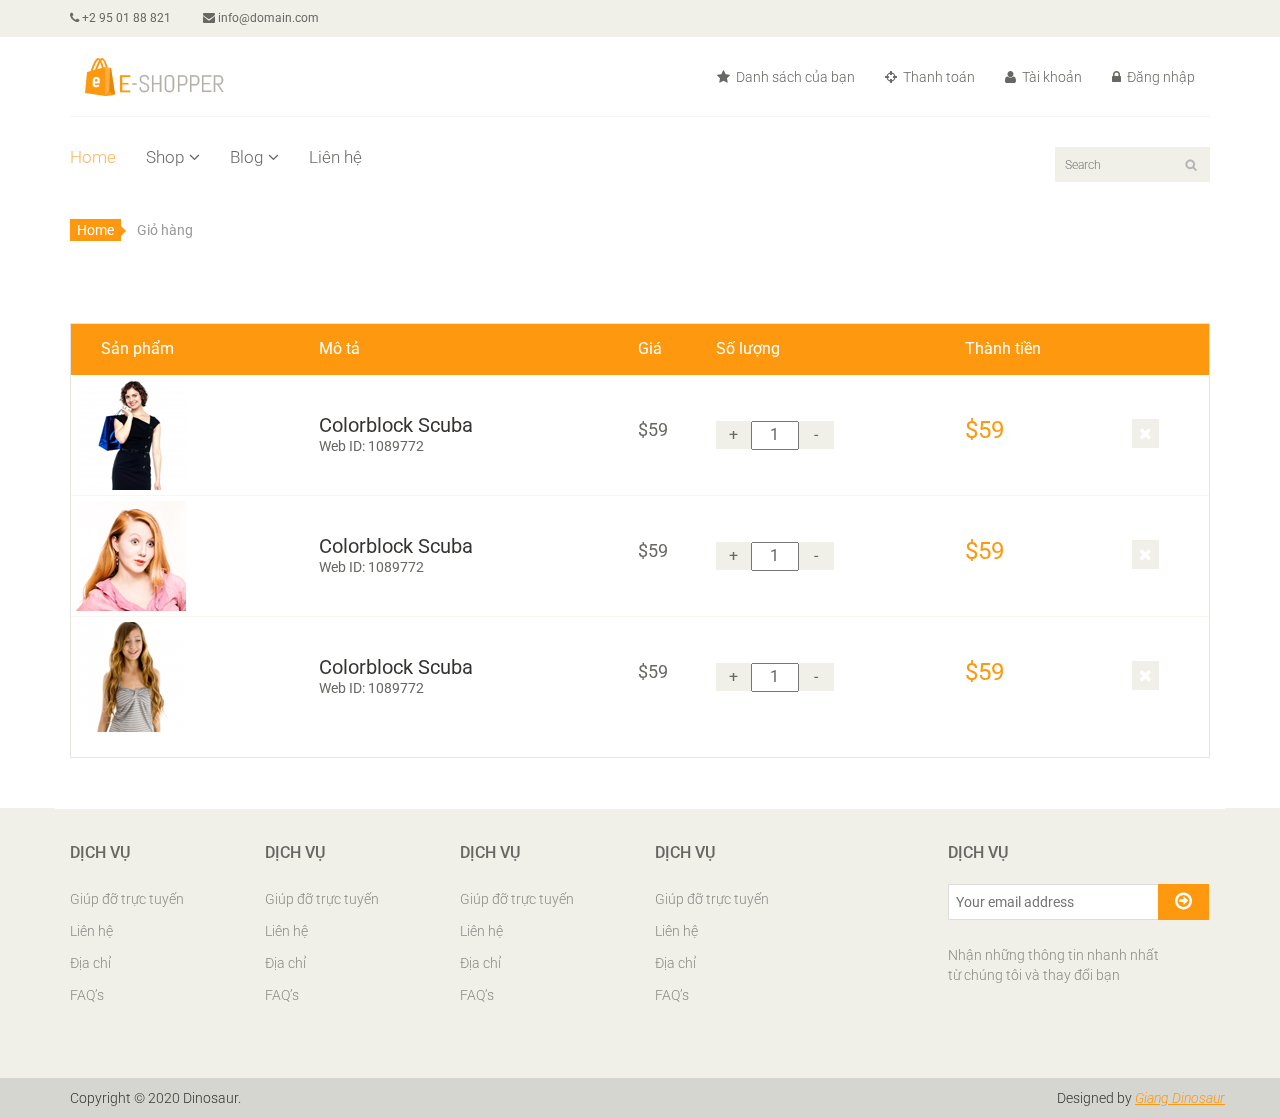
<file: cart.html>
<!DOCTYPE html>
<html lang="en">
<head>
    <meta charset="utf-8">
    <meta name="viewport" content="width=device-width, initial-scale=1.0">
    <meta name="description" content="">
    <meta name="author" content="">
    <title>Cart | E-Shopper</title>
    <link href="css/bootstrap.min.css" rel="stylesheet">
    <link href="css/font-awesome.min.css" rel="stylesheet">
    <link href="css/prettyPhoto.css" rel="stylesheet">
    <link href="css/price-range.css" rel="stylesheet">
    <link href="css/animate.css" rel="stylesheet">
	<link href="css/main.css" rel="stylesheet">
	<link href="css/responsive.css" rel="stylesheet">
    <!--[if lt IE 9]>
    <script src="js/html5shiv.js"></script>
    <script src="js/respond.min.js"></script>
    <![endif]-->       
    <link rel="shortcut icon" href="images/ico/favicon.ico">
    <link rel="apple-touch-icon-precomposed" sizes="144x144" href="images/ico/apple-touch-icon-144-precomposed.png">
    <link rel="apple-touch-icon-precomposed" sizes="114x114" href="images/ico/apple-touch-icon-114-precomposed.png">
    <link rel="apple-touch-icon-precomposed" sizes="72x72" href="images/ico/apple-touch-icon-72-precomposed.png">
    <link rel="apple-touch-icon-precomposed" href="images/ico/apple-touch-icon-57-precomposed.png">
</head><!--/head-->

<body>
	<header id="header"><!--header-->
		<div class="header_top"><!--header_top-->
			<div class="container">
				<div class="row">
					<div class="col-sm-6">
						<div class="contactinfo">
							<ul class="nav nav-pills">
								<li><a href=""><i class="fa fa-phone"></i> +2 95 01 88 821</a></li>
								<li><a href=""><i class="fa fa-envelope"></i> info@domain.com</a></li>
							</ul>
						</div>
					</div>
				</div>
			</div>
		</div><!--/header_top-->
		
		<div class="header-middle"><!--header-middle-->
			<div class="container">
				<div class="row">
					<div class="col-md-4 clearfix">
						<div class="logo pull-left">
							<a href="index.html"><img src="images/home/logo.png" alt="" /></a>
						</div>
					</div>
					<div class="col-md-8 clearfix">
						<div class="shop-menu clearfix pull-right">
							<ul class="nav navbar-nav">
								<li><a href=""><i class="fa fa-star"></i> Danh sách của bạn</a></li>
								<li><a href="checkout.html"><i class="fa fa-crosshairs"></i> Thanh toán</a></li>
								<li><a href=""><i class="fa fa-user"></i> Tài khoản</a></li>
								<li><a href="login.html"><i class="fa fa-lock"></i> Đăng nhập</a></li>
							</ul>
						</div>
					</div>
				</div>
			</div>
		</div><!--/header-middle-->
	
		<div class="header-bottom"><!--header-bottom-->
			<div class="container">
				<div class="row">
					<div class="col-sm-9">
						<div class="navbar-header">
							<button type="button" class="navbar-toggle" data-toggle="collapse" data-target=".navbar-collapse">
								<span class="sr-only">Toggle navigation</span>
								<span class="icon-bar"></span>
								<span class="icon-bar"></span>
								<span class="icon-bar"></span>
							</button>
						</div>
						<div class="mainmenu pull-left">
							<ul class="nav navbar-nav collapse navbar-collapse">
								<li><a href="index.html" class="active">Home</a></li>
								<li class="dropdown"><a href="#">Shop<i class="fa fa-angle-down"></i></a>
                                    <ul role="menu" class="sub-menu">
                                        <li><a href="shop.html">Sản phẩm</a></li>
										<li><a href="product-details.html">Chi tiết sản phẩm</a></li> 
                                    </ul>
                                </li> 
								<li class="dropdown"><a href="#">Blog<i class="fa fa-angle-down"></i></a>
                                    <ul role="menu" class="sub-menu">
                                        <li><a href="blog.html">Danh sách bài viết</a></li>
										<li><a href="blog-single.html">Bài viết cá nhân</a></li>
                                    </ul>
                                </li> 
								<li><a href="contact-us.html">Liên hệ</a></li>
							</ul>
						</div>
					</div>
					<div class="col-sm-3">
						<div class="search_box pull-right">
							<input type="text" placeholder="Search"/>
						</div>
					</div>
				</div>
			</div>
		</div><!--/header-bottom-->
	</header><!--/header-->

	<section id="cart_items">
		<div class="container">
			<div class="breadcrumbs">
				<ol class="breadcrumb">
				  <li><a href="#">Home</a></li>
				  <li class="active">Giỏ hàng</li>
				</ol>
			</div>
			<div class="table-responsive cart_info">
				<table class="table table-condensed">
					<thead>
						<tr class="cart_menu">
							<td class="image">Sản phẩm</td>
							<td class="description">Mô tả</td>
							<td class="price">Giá</td>
							<td class="quantity">Số lượng</td>
							<td class="total">Thành tiền</td>
							<td></td>
						</tr>
					</thead>
					<tbody>
						<tr>
							<td class="cart_product">
								<a href=""><img src="images/cart/one.png" alt=""></a>
							</td>
							<td class="cart_description">
								<h4><a href="">Colorblock Scuba</a></h4>
								<p>Web ID: 1089772</p>
							</td>
							<td class="cart_price">
								<p>$59</p>
							</td>
							<td class="cart_quantity">
								<div class="cart_quantity_button">
									<a class="cart_quantity_up" href=""> + </a>
									<input class="cart_quantity_input" type="text" name="quantity" value="1" autocomplete="off" size="2">
									<a class="cart_quantity_down" href=""> - </a>
								</div>
							</td>
							<td class="cart_total">
								<p class="cart_total_price">$59</p>
							</td>
							<td class="cart_delete">
								<a class="cart_quantity_delete" href=""><i class="fa fa-times"></i></a>
							</td>
						</tr>

						<tr>
							<td class="cart_product">
								<a href=""><img src="images/cart/two.png" alt=""></a>
							</td>
							<td class="cart_description">
								<h4><a href="">Colorblock Scuba</a></h4>
								<p>Web ID: 1089772</p>
							</td>
							<td class="cart_price">
								<p>$59</p>
							</td>
							<td class="cart_quantity">
								<div class="cart_quantity_button">
									<a class="cart_quantity_up" href=""> + </a>
									<input class="cart_quantity_input" type="text" name="quantity" value="1" autocomplete="off" size="2">
									<a class="cart_quantity_down" href=""> - </a>
								</div>
							</td>
							<td class="cart_total">
								<p class="cart_total_price">$59</p>
							</td>
							<td class="cart_delete">
								<a class="cart_quantity_delete" href=""><i class="fa fa-times"></i></a>
							</td>
						</tr>
						<tr>
							<td class="cart_product">
								<a href=""><img src="images/cart/three.png" alt=""></a>
							</td>
							<td class="cart_description">
								<h4><a href="">Colorblock Scuba</a></h4>
								<p>Web ID: 1089772</p>
							</td>
							<td class="cart_price">
								<p>$59</p>
							</td>
							<td class="cart_quantity">
								<div class="cart_quantity_button">
									<a class="cart_quantity_up" href=""> + </a>
									<input class="cart_quantity_input" type="text" name="quantity" value="1" autocomplete="off" size="2">
									<a class="cart_quantity_down" href=""> - </a>
								</div>
							</td>
							<td class="cart_total">
								<p class="cart_total_price">$59</p>
							</td>
							<td class="cart_delete">
								<a class="cart_quantity_delete" href=""><i class="fa fa-times"></i></a>
							</td>
						</tr>
					</tbody>
				</table>
			</div>
		</div>
	</section> <!--/#cart_items-->

	<footer id="footer"><!--Footer-->
		<div class="footer-widget">
			<div class="container">
				<div class="row">
					<div class="col-sm-2">
						<div class="single-widget">
							<h2>Dịch vụ</h2>
							<ul class="nav nav-pills nav-stacked">
								<li><a href="#">Giúp đỡ trực tuyến</a></li>
								<li><a href="#">Liên hệ</a></li>
								<li><a href="#">Địa chỉ</a></li>
								<li><a href="#">FAQ’s</a></li>
							</ul>
						</div>
					</div>
					<div class="col-sm-2">
						<div class="single-widget">
							<h2>Dịch vụ</h2>
							<ul class="nav nav-pills nav-stacked">
								<li><a href="#">Giúp đỡ trực tuyến</a></li>
								<li><a href="#">Liên hệ</a></li>
								<li><a href="#">Địa chỉ</a></li>
								<li><a href="#">FAQ’s</a></li>
							</ul>
						</div>
					</div>
					<div class="col-sm-2">
						<div class="single-widget">
							<h2>Dịch vụ</h2>
							<ul class="nav nav-pills nav-stacked">
								<li><a href="#">Giúp đỡ trực tuyến</a></li>
								<li><a href="#">Liên hệ</a></li>
								<li><a href="#">Địa chỉ</a></li>
								<li><a href="#">FAQ’s</a></li>
							</ul>
						</div>
					</div>
					<div class="col-sm-2">
						<div class="single-widget">
							<h2>Dịch vụ</h2>
							<ul class="nav nav-pills nav-stacked">
								<li><a href="#">Giúp đỡ trực tuyến</a></li>
								<li><a href="#">Liên hệ</a></li>
								<li><a href="#">Địa chỉ</a></li>
								<li><a href="#">FAQ’s</a></li>
							</ul>
						</div>
					</div>
					<div class="col-sm-3 col-sm-offset-1">
						<div class="single-widget">
							<h2>Dịch vụ</h2>
							<form action="#" class="searchform">
								<input type="text" placeholder="Your email address" />
								<button type="submit" class="btn btn-default"><i class="fa fa-arrow-circle-o-right"></i></button>
								<p>Nhận những thông tin nhanh nhất <br />từ chúng tôi và thay đổi bạn</p>
							</form>
						</div>
					</div>
					
				</div>
			</div>
		</div>
		
		<div class="footer-bottom">
			<div class="container">
				<div class="row">
					<p class="pull-left">Copyright © 2020 Dinosaur.</p>
					<p class="pull-right">Designed by <span><a target="_blank" href="https://www.facebook.com/giang.tranhoang.14">Giang Dinosaur</a></span></p>
				</div>
			</div>
		</div>
	</footer><!--/Footer-->
	


    <script src="js/jquery.js"></script>
	<script src="js/bootstrap.min.js"></script>
	<script src="js/jquery.scrollUp.min.js"></script>
    <script src="js/jquery.prettyPhoto.js"></script>
    <script src="js/main.js"></script>
</body>
</html>
</file>
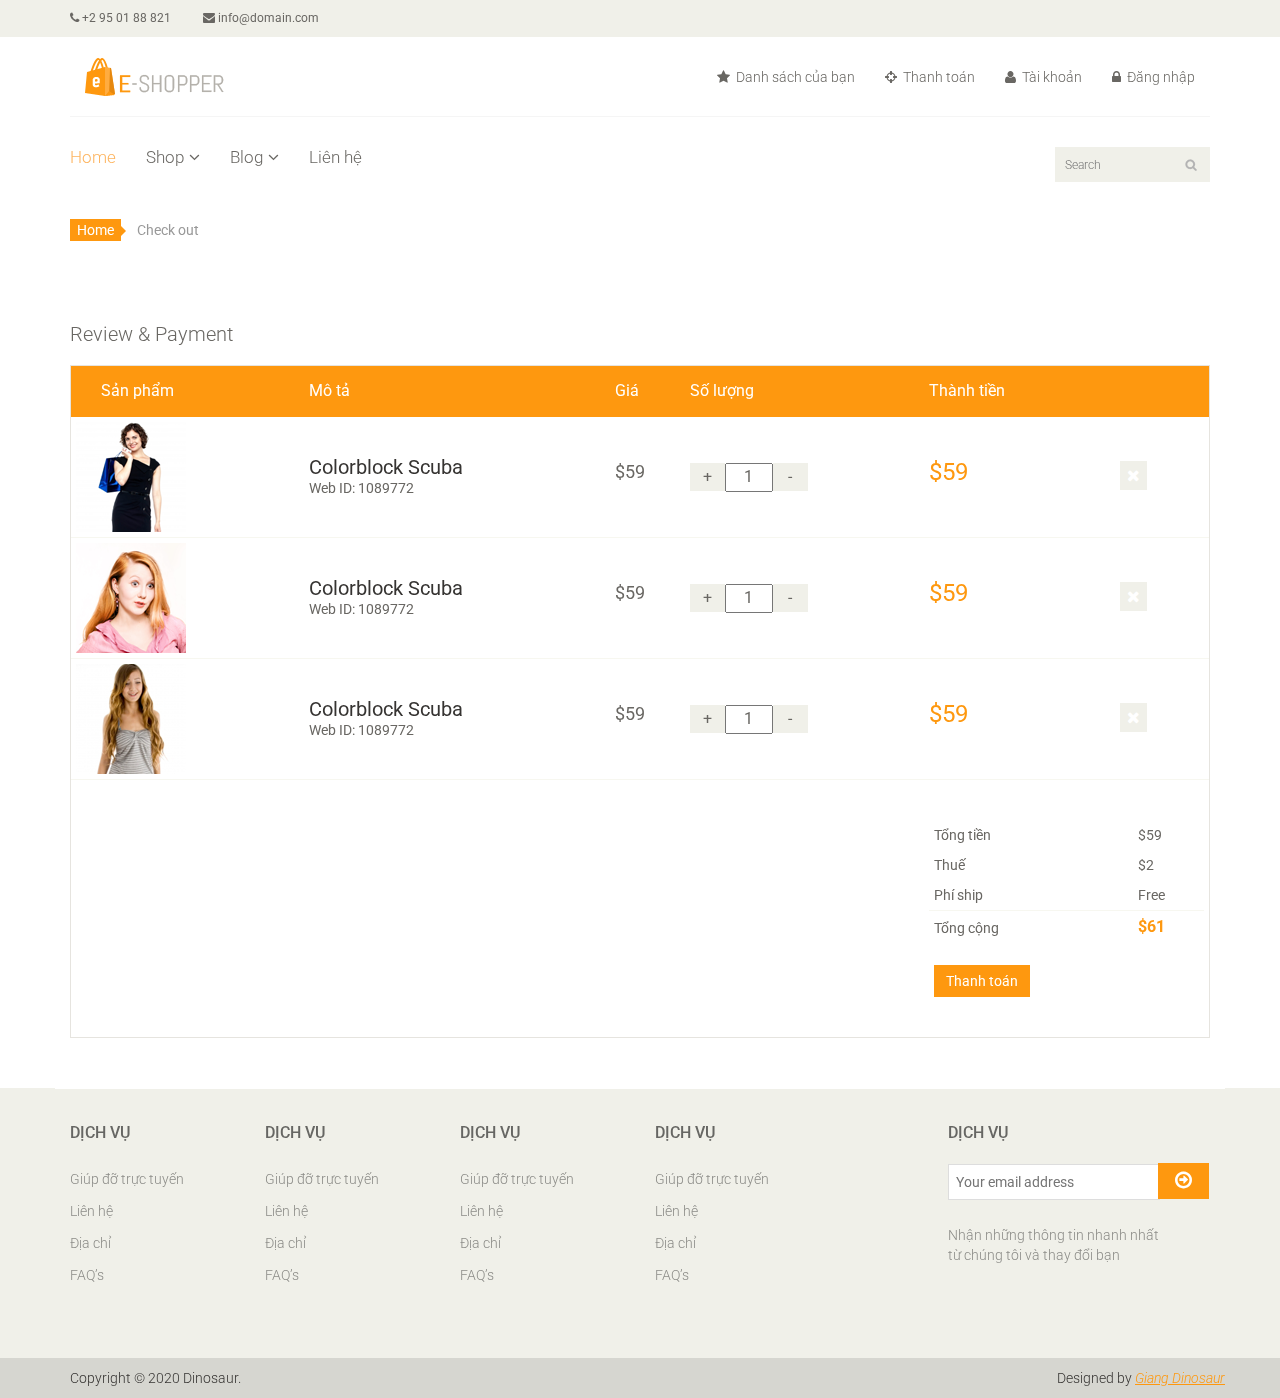
<file: checkout.html>
<!DOCTYPE html>
<html lang="en">
<head>
    <meta charset="utf-8">
    <meta name="viewport" content="width=device-width, initial-scale=1.0">
    <meta name="description" content="">
    <meta name="author" content="">
    <title>Checkout | E-Shopper</title>
    <link href="css/bootstrap.min.css" rel="stylesheet">
    <link href="css/font-awesome.min.css" rel="stylesheet">
    <link href="css/prettyPhoto.css" rel="stylesheet">
    <link href="css/price-range.css" rel="stylesheet">
    <link href="css/animate.css" rel="stylesheet">
	<link href="css/main.css" rel="stylesheet">
	<link href="css/responsive.css" rel="stylesheet">
    <!--[if lt IE 9]>
    <script src="js/html5shiv.js"></script>
    <script src="js/respond.min.js"></script>
    <![endif]-->       
    <link rel="shortcut icon" href="images/ico/favicon.ico">
    <link rel="apple-touch-icon-precomposed" sizes="144x144" href="images/ico/apple-touch-icon-144-precomposed.png">
    <link rel="apple-touch-icon-precomposed" sizes="114x114" href="images/ico/apple-touch-icon-114-precomposed.png">
    <link rel="apple-touch-icon-precomposed" sizes="72x72" href="images/ico/apple-touch-icon-72-precomposed.png">
    <link rel="apple-touch-icon-precomposed" href="images/ico/apple-touch-icon-57-precomposed.png">
</head><!--/head-->

<body>
	<header id="header"><!--header-->
		<div class="header_top"><!--header_top-->
			<div class="container">
				<div class="row">
					<div class="col-sm-6">
						<div class="contactinfo">
							<ul class="nav nav-pills">
								<li><a href=""><i class="fa fa-phone"></i> +2 95 01 88 821</a></li>
								<li><a href=""><i class="fa fa-envelope"></i> info@domain.com</a></li>
							</ul>
						</div>
					</div>
				</div>
			</div>
		</div><!--/header_top-->
		
		<div class="header-middle"><!--header-middle-->
			<div class="container">
				<div class="row">
					<div class="col-md-4 clearfix">
						<div class="logo pull-left">
							<a href="index.html"><img src="images/home/logo.png" alt="" /></a>
						</div>
					</div>
					<div class="col-md-8 clearfix">
						<div class="shop-menu clearfix pull-right">
							<ul class="nav navbar-nav">
								<li><a href=""><i class="fa fa-star"></i> Danh sách của bạn</a></li>
								<li><a href="checkout.html"><i class="fa fa-crosshairs"></i> Thanh toán</a></li>
								<li><a href=""><i class="fa fa-user"></i> Tài khoản</a></li>
								<li><a href="login.html"><i class="fa fa-lock"></i> Đăng nhập</a></li>
							</ul>
						</div>
					</div>
				</div>
			</div>
		</div><!--/header-middle-->
	
		<div class="header-bottom"><!--header-bottom-->
			<div class="container">
				<div class="row">
					<div class="col-sm-9">
						<div class="navbar-header">
							<button type="button" class="navbar-toggle" data-toggle="collapse" data-target=".navbar-collapse">
								<span class="sr-only">Toggle navigation</span>
								<span class="icon-bar"></span>
								<span class="icon-bar"></span>
								<span class="icon-bar"></span>
							</button>
						</div>
						<div class="mainmenu pull-left">
							<ul class="nav navbar-nav collapse navbar-collapse">
								<li><a href="index.html" class="active">Home</a></li>
								<li class="dropdown"><a href="#">Shop<i class="fa fa-angle-down"></i></a>
                                    <ul role="menu" class="sub-menu">
                                        <li><a href="shop.html">Sản phẩm</a></li>
										<li><a href="product-details.html">Chi tiết sản phẩm</a></li> 
                                    </ul>
                                </li> 
								<li class="dropdown"><a href="#">Blog<i class="fa fa-angle-down"></i></a>
                                    <ul role="menu" class="sub-menu">
                                        <li><a href="blog.html">Danh sách bài viết</a></li>
										<li><a href="blog-single.html">Bài viết cá nhân</a></li>
                                    </ul>
                                </li> 
								<li><a href="contact-us.html">Liên hệ</a></li>
							</ul>
						</div>
					</div>
					<div class="col-sm-3">
						<div class="search_box pull-right">
							<input type="text" placeholder="Search"/>
						</div>
					</div>
				</div>
			</div>
		</div><!--/header-bottom-->
	</header><!--/header-->

	<section id="cart_items">
		<div class="container">
			<div class="breadcrumbs">
				<ol class="breadcrumb">
				  <li><a href="#">Home</a></li>
				  <li class="active">Check out</li>
				</ol>
			</div><!--/breadcrums-->
			<div class="review-payment">
				<h2>Review & Payment</h2>
			</div>

			<div class="table-responsive cart_info">
				<table class="table table-condensed">
					<thead>
						<tr class="cart_menu">
							<td class="image">Sản phẩm</td>
							<td class="description">Mô tả</td>
							<td class="price">Giá</td>
							<td class="quantity">Số lượng</td>
							<td class="total">Thành tiền</td>
							<td></td>
						</tr>
					</thead>
					<tbody>
						<tr>
							<td class="cart_product">
								<a href=""><img src="images/cart/one.png" alt=""></a>
							</td>
							<td class="cart_description">
								<h4><a href="">Colorblock Scuba</a></h4>
								<p>Web ID: 1089772</p>
							</td>
							<td class="cart_price">
								<p>$59</p>
							</td>
							<td class="cart_quantity">
								<div class="cart_quantity_button">
									<a class="cart_quantity_up" href=""> + </a>
									<input class="cart_quantity_input" type="text" name="quantity" value="1" autocomplete="off" size="2">
									<a class="cart_quantity_down" href=""> - </a>
								</div>
							</td>
							<td class="cart_total">
								<p class="cart_total_price">$59</p>
							</td>
							<td class="cart_delete">
								<a class="cart_quantity_delete" href=""><i class="fa fa-times"></i></a>
							</td>
						</tr>

						<tr>
							<td class="cart_product">
								<a href=""><img src="images/cart/two.png" alt=""></a>
							</td>
							<td class="cart_description">
								<h4><a href="">Colorblock Scuba</a></h4>
								<p>Web ID: 1089772</p>
							</td>
							<td class="cart_price">
								<p>$59</p>
							</td>
							<td class="cart_quantity">
								<div class="cart_quantity_button">
									<a class="cart_quantity_up" href=""> + </a>
									<input class="cart_quantity_input" type="text" name="quantity" value="1" autocomplete="off" size="2">
									<a class="cart_quantity_down" href=""> - </a>
								</div>
							</td>
							<td class="cart_total">
								<p class="cart_total_price">$59</p>
							</td>
							<td class="cart_delete">
								<a class="cart_quantity_delete" href=""><i class="fa fa-times"></i></a>
							</td>
						</tr>
						<tr>
							<td class="cart_product">
								<a href=""><img src="images/cart/three.png" alt=""></a>
							</td>
							<td class="cart_description">
								<h4><a href="">Colorblock Scuba</a></h4>
								<p>Web ID: 1089772</p>
							</td>
							<td class="cart_price">
								<p>$59</p>
							</td>
							<td class="cart_quantity">
								<div class="cart_quantity_button">
									<a class="cart_quantity_up" href=""> + </a>
									<input class="cart_quantity_input" type="text" name="quantity" value="1" autocomplete="off" size="2">
									<a class="cart_quantity_down" href=""> - </a>
								</div>
							</td>
							<td class="cart_total">
								<p class="cart_total_price">$59</p>
							</td>
							<td class="cart_delete">
								<a class="cart_quantity_delete" href=""><i class="fa fa-times"></i></a>
							</td>
						</tr>
						<tr>
							<td colspan="4">&nbsp;</td>
							<td colspan="2">
								<table class="table table-condensed total-result">
									<tr>
										<td>Tổng tiền</td>
										<td>$59</td>
									</tr>
									<tr>
										<td>Thuế</td>
										<td>$2</td>
									</tr>
									<tr class="shipping-cost">
										<td>Phí ship</td>
										<td>Free</td>										
									</tr>
									<tr>
										<td>Tổng cộng</td>
										<td><span>$61</span></td>
									</tr>
									<tr>
										<td><a class="btn btn-primary" href="">Thanh toán</a>	</td>
									</tr>
								</table>
							</td>
						</tr>
					</tbody>
				</table>
			</div>
		</div>
	</section> <!--/#cart_items-->
	
	<footer id="footer"><!--Footer-->
		<div class="footer-widget">
			<div class="container">
				<div class="row">
					<div class="col-sm-2">
						<div class="single-widget">
							<h2>Dịch vụ</h2>
							<ul class="nav nav-pills nav-stacked">
								<li><a href="#">Giúp đỡ trực tuyến</a></li>
								<li><a href="#">Liên hệ</a></li>
								<li><a href="#">Địa chỉ</a></li>
								<li><a href="#">FAQ’s</a></li>
							</ul>
						</div>
					</div>
					<div class="col-sm-2">
						<div class="single-widget">
							<h2>Dịch vụ</h2>
							<ul class="nav nav-pills nav-stacked">
								<li><a href="#">Giúp đỡ trực tuyến</a></li>
								<li><a href="#">Liên hệ</a></li>
								<li><a href="#">Địa chỉ</a></li>
								<li><a href="#">FAQ’s</a></li>
							</ul>
						</div>
					</div>
					<div class="col-sm-2">
						<div class="single-widget">
							<h2>Dịch vụ</h2>
							<ul class="nav nav-pills nav-stacked">
								<li><a href="#">Giúp đỡ trực tuyến</a></li>
								<li><a href="#">Liên hệ</a></li>
								<li><a href="#">Địa chỉ</a></li>
								<li><a href="#">FAQ’s</a></li>
							</ul>
						</div>
					</div>
					<div class="col-sm-2">
						<div class="single-widget">
							<h2>Dịch vụ</h2>
							<ul class="nav nav-pills nav-stacked">
								<li><a href="#">Giúp đỡ trực tuyến</a></li>
								<li><a href="#">Liên hệ</a></li>
								<li><a href="#">Địa chỉ</a></li>
								<li><a href="#">FAQ’s</a></li>
							</ul>
						</div>
					</div>
					<div class="col-sm-3 col-sm-offset-1">
						<div class="single-widget">
							<h2>Dịch vụ</h2>
							<form action="#" class="searchform">
								<input type="text" placeholder="Your email address" />
								<button type="submit" class="btn btn-default"><i class="fa fa-arrow-circle-o-right"></i></button>
								<p>Nhận những thông tin nhanh nhất <br />từ chúng tôi và thay đổi bạn</p>
							</form>
						</div>
					</div>
					
				</div>
			</div>
		</div>
		
		<div class="footer-bottom">
			<div class="container">
				<div class="row">
					<p class="pull-left">Copyright © 2020 Dinosaur.</p>
					<p class="pull-right">Designed by <span><a target="_blank" href="https://www.facebook.com/giang.tranhoang.14">Giang Dinosaur</a></span></p>
				</div>
			</div>
		</div>
	</footer><!--/Footer-->
	


    <script src="js/jquery.js"></script>
	<script src="js/bootstrap.min.js"></script>
    <script src="js/jquery.scrollUp.min.js"></script>
    <script src="js/jquery.prettyPhoto.js"></script>
    <script src="js/main.js"></script>
</body>
</html>
</file>
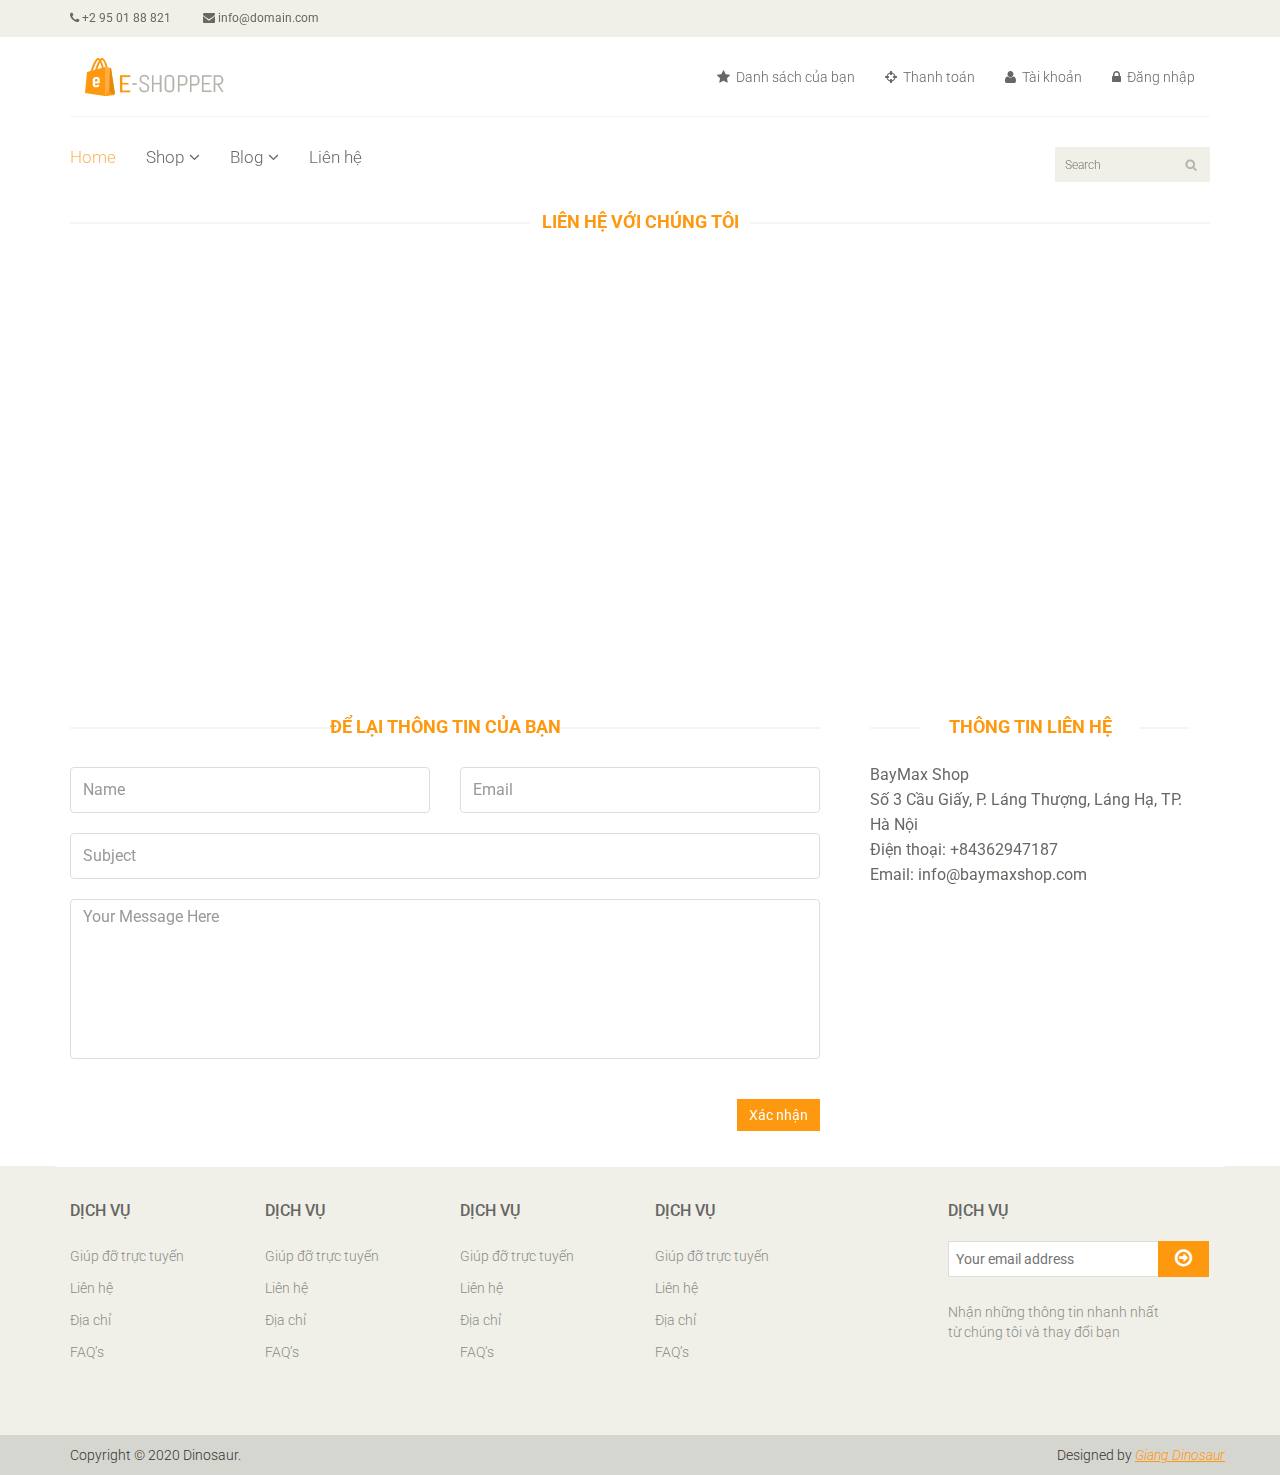
<file: contact-us.html>
<!DOCTYPE html>
<html lang="en">
<head>
    <meta charset="utf-8">
    <meta name="viewport" content="width=device-width, initial-scale=1.0">
    <meta name="description" content="">
    <meta name="author" content="">
    <title>Contact | E-Shopper</title>
    <link href="css/bootstrap.min.css" rel="stylesheet">
    <link href="css/font-awesome.min.css" rel="stylesheet">
    <link href="css/prettyPhoto.css" rel="stylesheet">
    <link href="css/price-range.css" rel="stylesheet">
    <link href="css/animate.css" rel="stylesheet">
	<link href="css/main.css" rel="stylesheet">
	<link href="css/responsive.css" rel="stylesheet">
    <!--[if lt IE 9]>
    <script src="js/html5shiv.js"></script>
    <script src="js/respond.min.js"></script>
    <![endif]-->       
    <link rel="shortcut icon" href="images/ico/favicon.ico">
    <link rel="apple-touch-icon-precomposed" sizes="144x144" href="images/ico/apple-touch-icon-144-precomposed.png">
    <link rel="apple-touch-icon-precomposed" sizes="114x114" href="images/ico/apple-touch-icon-114-precomposed.png">
    <link rel="apple-touch-icon-precomposed" sizes="72x72" href="images/ico/apple-touch-icon-72-precomposed.png">
    <link rel="apple-touch-icon-precomposed" href="images/ico/apple-touch-icon-57-precomposed.png">
</head><!--/head-->

<body>
	<header id="header"><!--header-->
		<div class="header_top"><!--header_top-->
			<div class="container">
				<div class="row">
					<div class="col-sm-6">
						<div class="contactinfo">
							<ul class="nav nav-pills">
								<li><a href=""><i class="fa fa-phone"></i> +2 95 01 88 821</a></li>
								<li><a href=""><i class="fa fa-envelope"></i> info@domain.com</a></li>
							</ul>
						</div>
					</div>
				</div>
			</div>
		</div><!--/header_top-->
		
		<div class="header-middle"><!--header-middle-->
			<div class="container">
				<div class="row">
					<div class="col-md-4 clearfix">
						<div class="logo pull-left">
							<a href="index.html"><img src="images/home/logo.png" alt="" /></a>
						</div>
					</div>
					<div class="col-md-8 clearfix">
						<div class="shop-menu clearfix pull-right">
							<ul class="nav navbar-nav">
								<li><a href=""><i class="fa fa-star"></i> Danh sách của bạn</a></li>
								<li><a href="checkout.html"><i class="fa fa-crosshairs"></i> Thanh toán</a></li>
								<li><a href=""><i class="fa fa-user"></i> Tài khoản</a></li>
								<li><a href="login.html"><i class="fa fa-lock"></i> Đăng nhập</a></li>
							</ul>
						</div>
					</div>
				</div>
			</div>
		</div><!--/header-middle-->
	
		<div class="header-bottom"><!--header-bottom-->
			<div class="container">
				<div class="row">
					<div class="col-sm-9">
						<div class="navbar-header">
							<button type="button" class="navbar-toggle" data-toggle="collapse" data-target=".navbar-collapse">
								<span class="sr-only">Toggle navigation</span>
								<span class="icon-bar"></span>
								<span class="icon-bar"></span>
								<span class="icon-bar"></span>
							</button>
						</div>
						<div class="mainmenu pull-left">
							<ul class="nav navbar-nav collapse navbar-collapse">
								<li><a href="index.html" class="active">Home</a></li>
								<li class="dropdown"><a href="#">Shop<i class="fa fa-angle-down"></i></a>
                                    <ul role="menu" class="sub-menu">
                                        <li><a href="shop.html">Sản phẩm</a></li>
										<li><a href="product-details.html">Chi tiết sản phẩm</a></li> 
                                    </ul>
                                </li> 
								<li class="dropdown"><a href="#">Blog<i class="fa fa-angle-down"></i></a>
                                    <ul role="menu" class="sub-menu">
                                        <li><a href="blog.html">Danh sách bài viết</a></li>
										<li><a href="blog-single.html">Bài viết cá nhân</a></li>
                                    </ul>
                                </li> 
								<li><a href="contact-us.html">Liên hệ</a></li>
							</ul>
						</div>
					</div>
					<div class="col-sm-3">
						<div class="search_box pull-right">
							<input type="text" placeholder="Search"/>
						</div>
					</div>
				</div>
			</div>
		</div><!--/header-bottom-->
	</header><!--/header-->
	 
	 <div id="contact-page" class="container">
    	<div class="bg">
	    	<div class="row">    		
	    		<div class="col-sm-12">    			   			
					<h2 class="title text-center"><strong>Liên hệ với chúng tôi</strong></h2>    			    				    				
					<div id="gmap" class="contact-map">
					</div>
				</div>			 		
			</div>    	
    		<div class="row">  	
	    		<div class="col-sm-8">
	    			<div class="contact-form">
	    				<h2 class="title text-center">Để lại thông tin của bạn</h2>
	    				<div class="status alert alert-success" style="display: none"></div>
				    	<form id="main-contact-form" class="contact-form row" name="contact-form" method="post">
				            <div class="form-group col-md-6">
				                <input type="text" name="name" class="form-control" required="required" placeholder="Name">
				            </div>
				            <div class="form-group col-md-6">
				                <input type="email" name="email" class="form-control" required="required" placeholder="Email">
				            </div>
				            <div class="form-group col-md-12">
				                <input type="text" name="subject" class="form-control" required="required" placeholder="Subject">
				            </div>
				            <div class="form-group col-md-12">
				                <textarea name="message" id="message" required="required" class="form-control" rows="8" placeholder="Your Message Here"></textarea>
				            </div>                        
				            <div class="form-group col-md-12">
				                <input type="submit" name="submit" class="btn btn-primary pull-right" value="Xác nhận">
				            </div>
				        </form>
	    			</div>
	    		</div>
	    		<div class="col-sm-4">
	    			<div class="contact-info">
	    				<h2 class="title text-center">Thông tin liên hệ</h2>
	    				<address>
	    					<p>BayMax Shop</p>
							<p>Số 3 Cầu Giấy, P. Láng Thượng, Láng Hạ, TP. Hà Nội</p>
							<p>Điện thoại: +84362947187</p>
							<p>Email: info@baymaxshop.com</p>
	    				</address>
	    			</div>
    			</div>    			
	    	</div>  
    	</div>	
    </div><!--/#contact-page-->
	
	<footer id="footer"><!--Footer-->
		<div class="footer-widget">
			<div class="container">
				<div class="row">
					<div class="col-sm-2">
						<div class="single-widget">
							<h2>Dịch vụ</h2>
							<ul class="nav nav-pills nav-stacked">
								<li><a href="#">Giúp đỡ trực tuyến</a></li>
								<li><a href="#">Liên hệ</a></li>
								<li><a href="#">Địa chỉ</a></li>
								<li><a href="#">FAQ’s</a></li>
							</ul>
						</div>
					</div>
					<div class="col-sm-2">
						<div class="single-widget">
							<h2>Dịch vụ</h2>
							<ul class="nav nav-pills nav-stacked">
								<li><a href="#">Giúp đỡ trực tuyến</a></li>
								<li><a href="#">Liên hệ</a></li>
								<li><a href="#">Địa chỉ</a></li>
								<li><a href="#">FAQ’s</a></li>
							</ul>
						</div>
					</div>
					<div class="col-sm-2">
						<div class="single-widget">
							<h2>Dịch vụ</h2>
							<ul class="nav nav-pills nav-stacked">
								<li><a href="#">Giúp đỡ trực tuyến</a></li>
								<li><a href="#">Liên hệ</a></li>
								<li><a href="#">Địa chỉ</a></li>
								<li><a href="#">FAQ’s</a></li>
							</ul>
						</div>
					</div>
					<div class="col-sm-2">
						<div class="single-widget">
							<h2>Dịch vụ</h2>
							<ul class="nav nav-pills nav-stacked">
								<li><a href="#">Giúp đỡ trực tuyến</a></li>
								<li><a href="#">Liên hệ</a></li>
								<li><a href="#">Địa chỉ</a></li>
								<li><a href="#">FAQ’s</a></li>
							</ul>
						</div>
					</div>
					<div class="col-sm-3 col-sm-offset-1">
						<div class="single-widget">
							<h2>Dịch vụ</h2>
							<form action="#" class="searchform">
								<input type="text" placeholder="Your email address" />
								<button type="submit" class="btn btn-default"><i class="fa fa-arrow-circle-o-right"></i></button>
								<p>Nhận những thông tin nhanh nhất <br />từ chúng tôi và thay đổi bạn</p>
							</form>
						</div>
					</div>
					
				</div>
			</div>
		</div>
		
		<div class="footer-bottom">
			<div class="container">
				<div class="row">
					<p class="pull-left">Copyright © 2020 Dinosaur.</p>
					<p class="pull-right">Designed by <span><a target="_blank" href="https://www.facebook.com/giang.tranhoang.14">Giang Dinosaur</a></span></p>
				</div>
			</div>
		</div>
		
	</footer><!--/Footer-->
	

  
    <script src="js/jquery.js"></script>
	<script src="js/bootstrap.min.js"></script>
	<script type="text/javascript" src="http://maps.google.com/maps/api/js?sensor=true"></script>
    <script type="text/javascript" src="js/gmaps.js"></script>
	<script src="js/contact.js"></script>
	<script src="js/price-range.js"></script>
    <script src="js/jquery.scrollUp.min.js"></script>
    <script src="js/jquery.prettyPhoto.js"></script>
    <script src="js/main.js"></script>
</body>
</html>
</file>
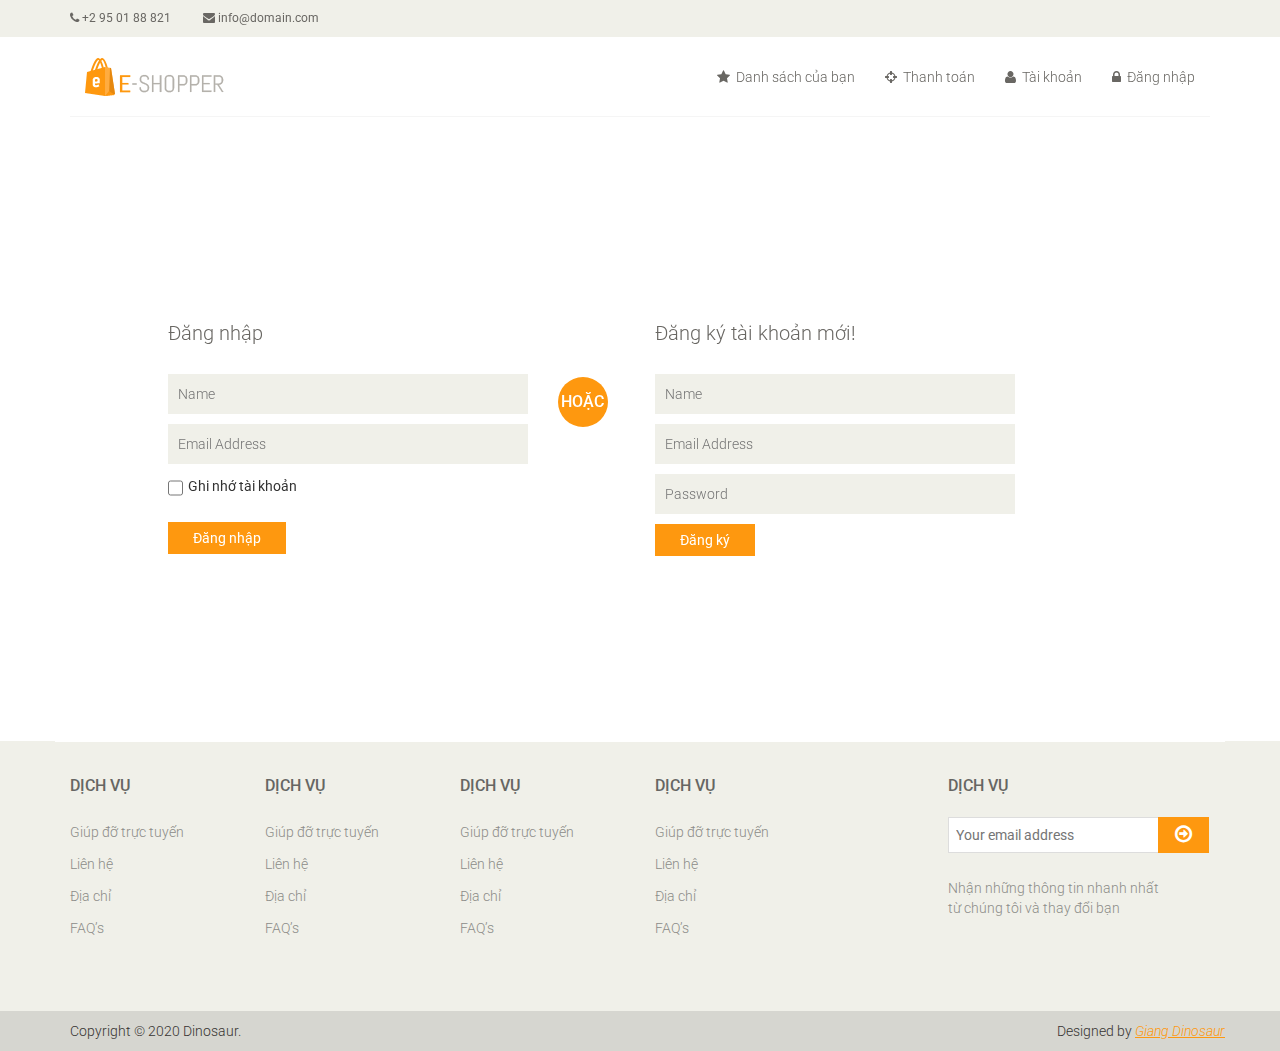
<file: login.html>
<!DOCTYPE html>
<html lang="en">
<head>
    <meta charset="utf-8">
    <meta name="viewport" content="width=device-width, initial-scale=1.0">
    <meta name="description" content="">
    <meta name="author" content="">
    <title>Login | E-Shopper</title>
    <link href="css/bootstrap.min.css" rel="stylesheet">
    <link href="css/font-awesome.min.css" rel="stylesheet">
    <link href="css/prettyPhoto.css" rel="stylesheet">
    <link href="css/price-range.css" rel="stylesheet">
    <link href="css/animate.css" rel="stylesheet">
	<link href="css/main.css" rel="stylesheet">
	<link href="css/responsive.css" rel="stylesheet">
    <!--[if lt IE 9]>
    <script src="js/html5shiv.js"></script>
    <script src="js/respond.min.js"></script>
    <![endif]-->       
    <link rel="shortcut icon" href="images/ico/favicon.ico">
    <link rel="apple-touch-icon-precomposed" sizes="144x144" href="images/ico/apple-touch-icon-144-precomposed.png">
    <link rel="apple-touch-icon-precomposed" sizes="114x114" href="images/ico/apple-touch-icon-114-precomposed.png">
    <link rel="apple-touch-icon-precomposed" sizes="72x72" href="images/ico/apple-touch-icon-72-precomposed.png">
    <link rel="apple-touch-icon-precomposed" href="images/ico/apple-touch-icon-57-precomposed.png">
</head><!--/head-->

<body>
	<header id="header"><!--header-->
		<div class="header_top"><!--header_top-->
			<div class="container">
				<div class="row">
					<div class="col-sm-6">
						<div class="contactinfo">
							<ul class="nav nav-pills">
								<li><a href=""><i class="fa fa-phone"></i> +2 95 01 88 821</a></li>
								<li><a href=""><i class="fa fa-envelope"></i> info@domain.com</a></li>
							</ul>
						</div>
					</div>
				</div>
			</div>
		</div><!--/header_top-->
		<div class="header-middle"><!--header-middle-->
			<div class="container">
				<div class="row">
					<div class="col-md-4 clearfix">
						<div class="logo pull-left">
							<a href="index.html"><img src="images/home/logo.png" alt="" /></a>
						</div>
					</div>
					<div class="col-md-8 clearfix">
						<div class="shop-menu clearfix pull-right">
							<ul class="nav navbar-nav">
								<li><a href=""><i class="fa fa-star"></i> Danh sách của bạn</a></li>
								<li><a href="checkout.html"><i class="fa fa-crosshairs"></i> Thanh toán</a></li>
								<li><a href=""><i class="fa fa-user"></i> Tài khoản</a></li>
								<li><a href="login.html"><i class="fa fa-lock"></i> Đăng nhập</a></li>
							</ul>
						</div>
					</div>
				</div>
			</div>
		</div><!--/header-middle-->
	</header><!--/header-->
	
	<section id="form"><!--form-->
		<div class="container">
			<div class="row">
				<div class="col-sm-4 col-sm-offset-1">
					<div class="login-form"><!--login form-->
						<h2>Đăng nhập</h2>
						<form action="#">
							<input type="text" placeholder="Name" />
							<input type="email" placeholder="Email Address" />
							<span>
								<input type="checkbox" class="checkbox"> 
								Ghi nhớ tài khoản
							</span>
							<button type="submit" class="btn btn-default">Đăng nhập</button>
						</form>
					</div><!--/login form-->
				</div>
				<div class="col-sm-1">
					<h2 class="or">HOẶC</h2>
				</div>
				<div class="col-sm-4">
					<div class="signup-form"><!--sign up form-->
						<h2>Đăng ký tài khoản mới!</h2>
						<form action="#">
							<input type="text" placeholder="Name"/>
							<input type="email" placeholder="Email Address"/>
							<input type="password" placeholder="Password"/>
							<button type="submit" class="btn btn-default">Đăng ký</button>
						</form>
					</div><!--/sign up form-->
				</div>
			</div>
		</div>
	</section><!--/form-->
	
	
	<footer id="footer"><!--Footer-->
		<div class="footer-widget">
			<div class="container">
				<div class="row">
					<div class="col-sm-2">
						<div class="single-widget">
							<h2>Dịch vụ</h2>
							<ul class="nav nav-pills nav-stacked">
								<li><a href="#">Giúp đỡ trực tuyến</a></li>
								<li><a href="#">Liên hệ</a></li>
								<li><a href="#">Địa chỉ</a></li>
								<li><a href="#">FAQ’s</a></li>
							</ul>
						</div>
					</div>
					<div class="col-sm-2">
						<div class="single-widget">
							<h2>Dịch vụ</h2>
							<ul class="nav nav-pills nav-stacked">
								<li><a href="#">Giúp đỡ trực tuyến</a></li>
								<li><a href="#">Liên hệ</a></li>
								<li><a href="#">Địa chỉ</a></li>
								<li><a href="#">FAQ’s</a></li>
							</ul>
						</div>
					</div>
					<div class="col-sm-2">
						<div class="single-widget">
							<h2>Dịch vụ</h2>
							<ul class="nav nav-pills nav-stacked">
								<li><a href="#">Giúp đỡ trực tuyến</a></li>
								<li><a href="#">Liên hệ</a></li>
								<li><a href="#">Địa chỉ</a></li>
								<li><a href="#">FAQ’s</a></li>
							</ul>
						</div>
					</div>
					<div class="col-sm-2">
						<div class="single-widget">
							<h2>Dịch vụ</h2>
							<ul class="nav nav-pills nav-stacked">
								<li><a href="#">Giúp đỡ trực tuyến</a></li>
								<li><a href="#">Liên hệ</a></li>
								<li><a href="#">Địa chỉ</a></li>
								<li><a href="#">FAQ’s</a></li>
							</ul>
						</div>
					</div>
					<div class="col-sm-3 col-sm-offset-1">
						<div class="single-widget">
							<h2>Dịch vụ</h2>
							<form action="#" class="searchform">
								<input type="text" placeholder="Your email address" />
								<button type="submit" class="btn btn-default"><i class="fa fa-arrow-circle-o-right"></i></button>
								<p>Nhận những thông tin nhanh nhất <br />từ chúng tôi và thay đổi bạn</p>
							</form>
						</div>
					</div>
					
				</div>
			</div>
		</div>
		
		<div class="footer-bottom">
			<div class="container">
				<div class="row">
					<p class="pull-left">Copyright © 2020 Dinosaur.</p>
					<p class="pull-right">Designed by <span><a target="_blank" href="https://www.facebook.com/giang.tranhoang.14">Giang Dinosaur</a></span></p>
				</div>
			</div>
		</div>
		
	</footer><!--/Footer-->
	

  
    <script src="js/jquery.js"></script>
	<script src="js/price-range.js"></script>
    <script src="js/jquery.scrollUp.min.js"></script>
	<script src="js/bootstrap.min.js"></script>
    <script src="js/jquery.prettyPhoto.js"></script>
    <script src="js/main.js"></script>
</body>
</html>
</file>
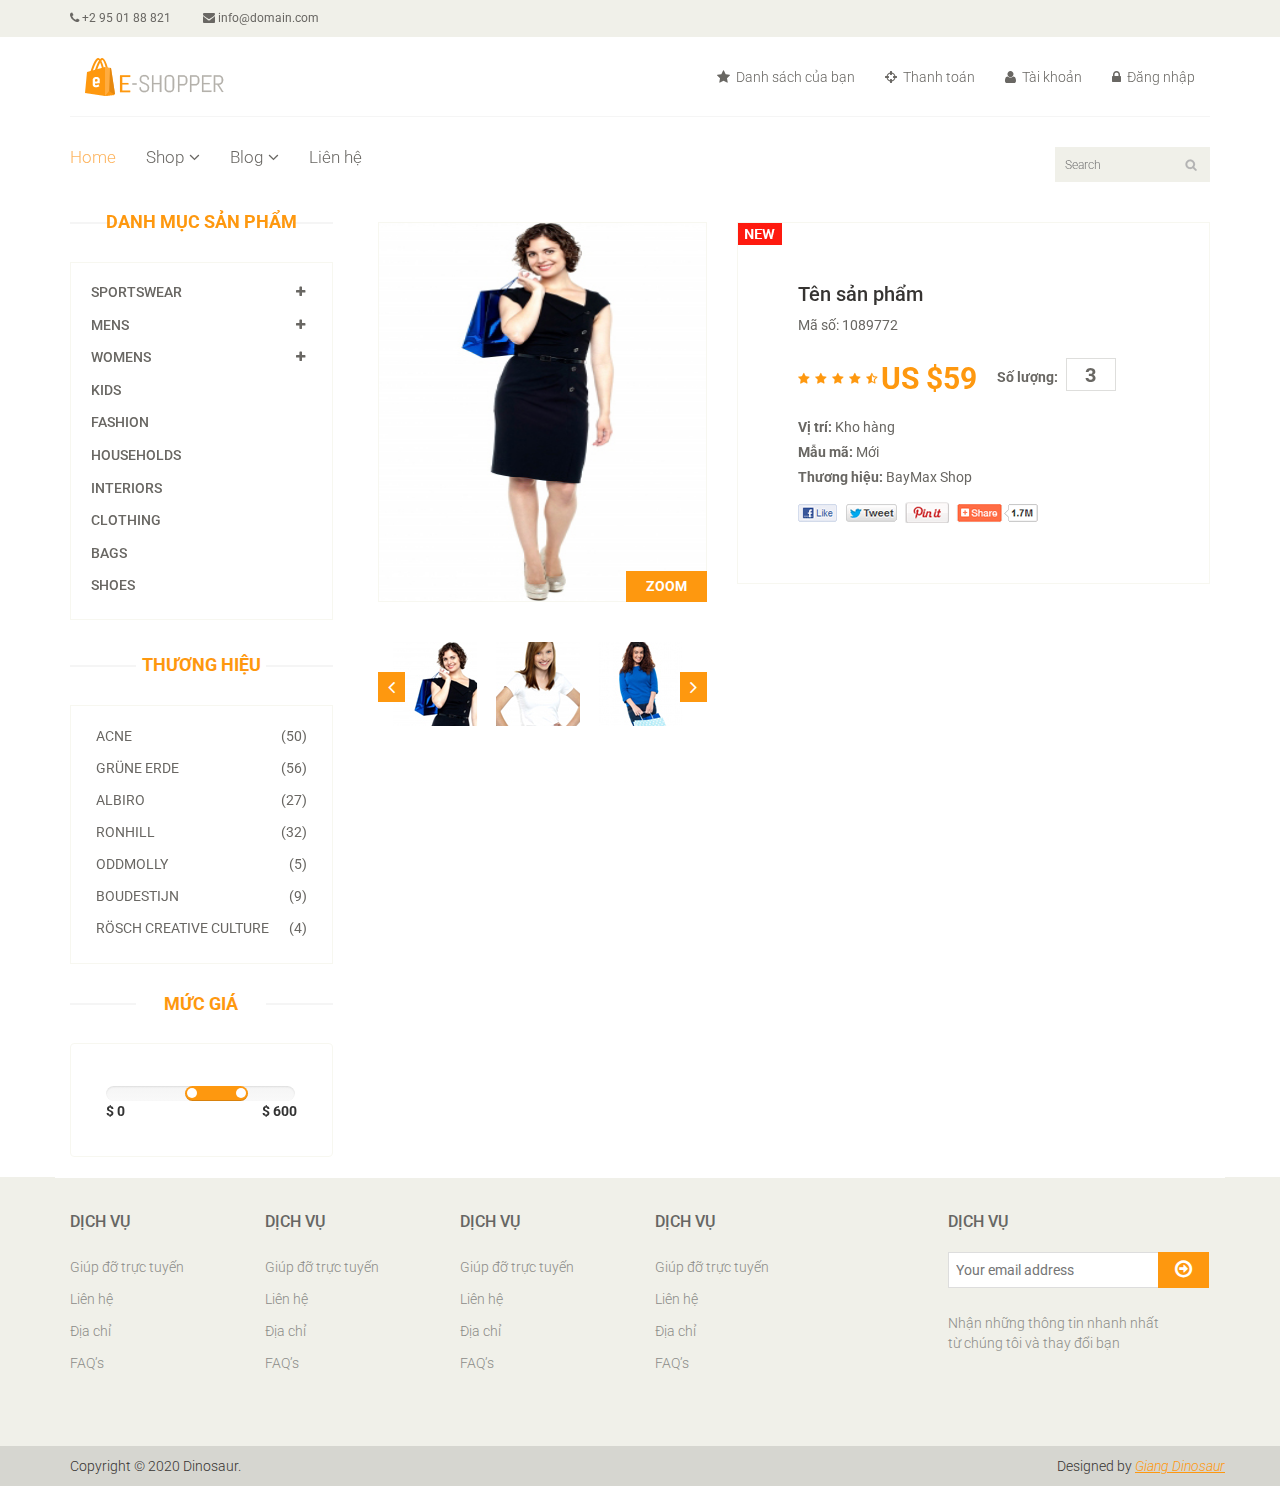
<file: product-details.html>
<!DOCTYPE html>
<html lang="en">
<head>
    <meta charset="utf-8">
    <meta name="viewport" content="width=device-width, initial-scale=1.0">
    <meta name="description" content="">
    <meta name="author" content="">
    <title>Product Details | E-Shopper</title>
    <link href="css/bootstrap.min.css" rel="stylesheet">
    <link href="css/font-awesome.min.css" rel="stylesheet">
    <link href="css/prettyPhoto.css" rel="stylesheet">
    <link href="css/price-range.css" rel="stylesheet">
    <link href="css/animate.css" rel="stylesheet">
	<link href="css/main.css" rel="stylesheet">
	<link href="css/responsive.css" rel="stylesheet">
    <!--[if lt IE 9]>
    <script src="js/html5shiv.js"></script>
    <script src="js/respond.min.js"></script>
    <![endif]-->       
    <link rel="shortcut icon" href="images/ico/favicon.ico">
    <link rel="apple-touch-icon-precomposed" sizes="144x144" href="images/ico/apple-touch-icon-144-precomposed.png">
    <link rel="apple-touch-icon-precomposed" sizes="114x114" href="images/ico/apple-touch-icon-114-precomposed.png">
    <link rel="apple-touch-icon-precomposed" sizes="72x72" href="images/ico/apple-touch-icon-72-precomposed.png">
    <link rel="apple-touch-icon-precomposed" href="images/ico/apple-touch-icon-57-precomposed.png">
</head><!--/head-->

<body>
	<header id="header"><!--header-->
		<div class="header_top"><!--header_top-->
			<div class="container">
				<div class="row">
					<div class="col-sm-6">
						<div class="contactinfo">
							<ul class="nav nav-pills">
								<li><a href=""><i class="fa fa-phone"></i> +2 95 01 88 821</a></li>
								<li><a href=""><i class="fa fa-envelope"></i> info@domain.com</a></li>
							</ul>
						</div>
					</div>
				</div>
			</div>
		</div><!--/header_top-->
		
		<div class="header-middle"><!--header-middle-->
			<div class="container">
				<div class="row">
					<div class="col-md-4 clearfix">
						<div class="logo pull-left">
							<a href="index.html"><img src="images/home/logo.png" alt="" /></a>
						</div>
					</div>
					<div class="col-md-8 clearfix">
						<div class="shop-menu clearfix pull-right">
							<ul class="nav navbar-nav">
								<li><a href=""><i class="fa fa-star"></i> Danh sách của bạn</a></li>
								<li><a href="checkout.html"><i class="fa fa-crosshairs"></i> Thanh toán</a></li>
								<li><a href=""><i class="fa fa-user"></i> Tài khoản</a></li>
								<li><a href="login.html"><i class="fa fa-lock"></i> Đăng nhập</a></li>
							</ul>
						</div>
					</div>
				</div>
			</div>
		</div><!--/header-middle-->
	
		<div class="header-bottom"><!--header-bottom-->
			<div class="container">
				<div class="row">
					<div class="col-sm-9">
						<div class="navbar-header">
							<button type="button" class="navbar-toggle" data-toggle="collapse" data-target=".navbar-collapse">
								<span class="sr-only">Toggle navigation</span>
								<span class="icon-bar"></span>
								<span class="icon-bar"></span>
								<span class="icon-bar"></span>
							</button>
						</div>
						<div class="mainmenu pull-left">
							<ul class="nav navbar-nav collapse navbar-collapse">
								<li><a href="index.html" class="active">Home</a></li>
								<li class="dropdown"><a href="#">Shop<i class="fa fa-angle-down"></i></a>
                                    <ul role="menu" class="sub-menu">
                                        <li><a href="shop.html">Sản phẩm</a></li>
										<li><a href="product-details.html">Chi tiết sản phẩm</a></li> 
                                    </ul>
                                </li> 
								<li class="dropdown"><a href="#">Blog<i class="fa fa-angle-down"></i></a>
                                    <ul role="menu" class="sub-menu">
                                        <li><a href="blog.html">Danh sách bài viết</a></li>
										<li><a href="blog-single.html">Bài viết cá nhân</a></li>
                                    </ul>
                                </li> 
								<li><a href="contact-us.html">Liên hệ</a></li>
							</ul>
						</div>
					</div>
					<div class="col-sm-3">
						<div class="search_box pull-right">
							<input type="text" placeholder="Search"/>
						</div>
					</div>
				</div>
			</div>
		</div><!--/header-bottom-->
	</header><!--/header-->
	
	<section>
		<div class="container">
			<div class="row">
				<div class="col-sm-3">
					<div class="left-sidebar">
						<h2>Danh mục sản phẩm</h2>
						<div class="panel-group category-products" id="accordian"><!--category-productsr-->
							<div class="panel panel-default">
								<div class="panel-heading">
									<h4 class="panel-title">
										<a data-toggle="collapse" data-parent="#accordian" href="#sportswear">
											<span class="badge pull-right"><i class="fa fa-plus"></i></span>
											Sportswear
										</a>
									</h4>
								</div>
								<div id="sportswear" class="panel-collapse collapse">
									<div class="panel-body">
										<ul>
											<li><a href="">Nike </a></li>
											<li><a href="">Under Armour </a></li>
											<li><a href="">Adidas </a></li>
											<li><a href="">Puma</a></li>
											<li><a href="">ASICS </a></li>
										</ul>
									</div>
								</div>
							</div>
							<div class="panel panel-default">
								<div class="panel-heading">
									<h4 class="panel-title">
										<a data-toggle="collapse" data-parent="#accordian" href="#mens">
											<span class="badge pull-right"><i class="fa fa-plus"></i></span>
											Mens
										</a>
									</h4>
								</div>
								<div id="mens" class="panel-collapse collapse">
									<div class="panel-body">
										<ul>
											<li><a href="">Fendi</a></li>
											<li><a href="">Guess</a></li>
											<li><a href="">Valentino</a></li>
											<li><a href="">Dior</a></li>
											<li><a href="">Versace</a></li>
											<li><a href="">Armani</a></li>
											<li><a href="">Prada</a></li>
											<li><a href="">Dolce and Gabbana</a></li>
											<li><a href="">Chanel</a></li>
											<li><a href="">Gucci</a></li>
										</ul>
									</div>
								</div>
							</div>
							
							<div class="panel panel-default">
								<div class="panel-heading">
									<h4 class="panel-title">
										<a data-toggle="collapse" data-parent="#accordian" href="#womens">
											<span class="badge pull-right"><i class="fa fa-plus"></i></span>
											Womens
										</a>
									</h4>
								</div>
								<div id="womens" class="panel-collapse collapse">
									<div class="panel-body">
										<ul>
											<li><a href="">Fendi</a></li>
											<li><a href="">Guess</a></li>
											<li><a href="">Valentino</a></li>
											<li><a href="">Dior</a></li>
											<li><a href="">Versace</a></li>
										</ul>
									</div>
								</div>
							</div>
							<div class="panel panel-default">
								<div class="panel-heading">
									<h4 class="panel-title"><a href="#">Kids</a></h4>
								</div>
							</div>
							<div class="panel panel-default">
								<div class="panel-heading">
									<h4 class="panel-title"><a href="#">Fashion</a></h4>
								</div>
							</div>
							<div class="panel panel-default">
								<div class="panel-heading">
									<h4 class="panel-title"><a href="#">Households</a></h4>
								</div>
							</div>
							<div class="panel panel-default">
								<div class="panel-heading">
									<h4 class="panel-title"><a href="#">Interiors</a></h4>
								</div>
							</div>
							<div class="panel panel-default">
								<div class="panel-heading">
									<h4 class="panel-title"><a href="#">Clothing</a></h4>
								</div>
							</div>
							<div class="panel panel-default">
								<div class="panel-heading">
									<h4 class="panel-title"><a href="#">Bags</a></h4>
								</div>
							</div>
							<div class="panel panel-default">
								<div class="panel-heading">
									<h4 class="panel-title"><a href="#">Shoes</a></h4>
								</div>
							</div>
						</div><!--/category-products-->
					
						<div class="brands_products"><!--brands_products-->
							<h2>Thương hiệu</h2>
							<div class="brands-name">
								<ul class="nav nav-pills nav-stacked">
									<li><a href=""> <span class="pull-right">(50)</span>Acne</a></li>
									<li><a href=""> <span class="pull-right">(56)</span>Grüne Erde</a></li>
									<li><a href=""> <span class="pull-right">(27)</span>Albiro</a></li>
									<li><a href=""> <span class="pull-right">(32)</span>Ronhill</a></li>
									<li><a href=""> <span class="pull-right">(5)</span>Oddmolly</a></li>
									<li><a href=""> <span class="pull-right">(9)</span>Boudestijn</a></li>
									<li><a href=""> <span class="pull-right">(4)</span>Rösch creative culture</a></li>
								</ul>
							</div>
						</div><!--/brands_products-->
						
						<div class="price-range"><!--price-range-->
							<h2>Mức giá</h2>
							<div class="well">
								 <input type="text" class="span2" value="" data-slider-min="0" data-slider-max="600" data-slider-step="5" data-slider-value="[250,450]" id="sl2" ><br />
								 <b>$ 0</b> <b class="pull-right">$ 600</b>
							</div>
						</div><!--/price-range-->
					</div>
				</div>
				
				<div class="col-sm-9 padding-right">
					<div class="product-details"><!--product-details-->
						<div class="col-sm-5">
							<div class="view-product">
								<img src="images/product-details/1.jpg" alt="" />
								<h3>ZOOM</h3>
							</div>
							<div id="similar-product" class="carousel slide" data-ride="carousel">
								
								  <!-- Wrapper for slides -->
								    <div class="carousel-inner">
										<div class="item active">
										  <a href=""><img src="images/product-details/similar1.jpg" alt=""></a>
										  <a href=""><img src="images/product-details/similar2.jpg" alt=""></a>
										  <a href=""><img src="images/product-details/similar3.jpg" alt=""></a>
										</div>
										<div class="item">
										  <a href=""><img src="images/product-details/similar1.jpg" alt=""></a>
										  <a href=""><img src="images/product-details/similar2.jpg" alt=""></a>
										  <a href=""><img src="images/product-details/similar3.jpg" alt=""></a>
										</div>
										<div class="item">
										  <a href=""><img src="images/product-details/similar1.jpg" alt=""></a>
										  <a href=""><img src="images/product-details/similar2.jpg" alt=""></a>
										  <a href=""><img src="images/product-details/similar3.jpg" alt=""></a>
										</div>
										
									</div>

								  <!-- Controls -->
								  <a class="left item-control" href="#similar-product" data-slide="prev">
									<i class="fa fa-angle-left"></i>
								  </a>
								  <a class="right item-control" href="#similar-product" data-slide="next">
									<i class="fa fa-angle-right"></i>
								  </a>
							</div>

						</div>
						<div class="col-sm-7">
							<div class="product-information"><!--/product-information-->
								<img src="images/product-details/new.jpg" class="newarrival" alt="" />
								<h2>Tên sản phẩm</h2>
								<p>Mã số: 1089772</p>
								<img src="images/product-details/rating.png" alt="" />
								<span>
									<span>US $59</span>
									<label>Số lượng:</label>
									<input type="text" value="3" />
								</span>
								<p><b>Vị trí:</b> Kho hàng</p>
								<p><b>Mẫu mã:</b> Mới</p>
								<p><b>Thương hiệu:</b> BayMax Shop</p>
								<a href=""><img src="images/product-details/share.png" class="share img-responsive"  alt="" /></a>
							</div><!--/product-information-->
						</div>
					</div><!--/product-details-->
					
				</div>
			</div>
		</div>
	</section>
	
	<footer id="footer"><!--Footer-->
		<div class="footer-widget">
			<div class="container">
				<div class="row">
					<div class="col-sm-2">
						<div class="single-widget">
							<h2>Dịch vụ</h2>
							<ul class="nav nav-pills nav-stacked">
								<li><a href="#">Giúp đỡ trực tuyến</a></li>
								<li><a href="#">Liên hệ</a></li>
								<li><a href="#">Địa chỉ</a></li>
								<li><a href="#">FAQ’s</a></li>
							</ul>
						</div>
					</div>
					<div class="col-sm-2">
						<div class="single-widget">
							<h2>Dịch vụ</h2>
							<ul class="nav nav-pills nav-stacked">
								<li><a href="#">Giúp đỡ trực tuyến</a></li>
								<li><a href="#">Liên hệ</a></li>
								<li><a href="#">Địa chỉ</a></li>
								<li><a href="#">FAQ’s</a></li>
							</ul>
						</div>
					</div>
					<div class="col-sm-2">
						<div class="single-widget">
							<h2>Dịch vụ</h2>
							<ul class="nav nav-pills nav-stacked">
								<li><a href="#">Giúp đỡ trực tuyến</a></li>
								<li><a href="#">Liên hệ</a></li>
								<li><a href="#">Địa chỉ</a></li>
								<li><a href="#">FAQ’s</a></li>
							</ul>
						</div>
					</div>
					<div class="col-sm-2">
						<div class="single-widget">
							<h2>Dịch vụ</h2>
							<ul class="nav nav-pills nav-stacked">
								<li><a href="#">Giúp đỡ trực tuyến</a></li>
								<li><a href="#">Liên hệ</a></li>
								<li><a href="#">Địa chỉ</a></li>
								<li><a href="#">FAQ’s</a></li>
							</ul>
						</div>
					</div>
					<div class="col-sm-3 col-sm-offset-1">
						<div class="single-widget">
							<h2>Dịch vụ</h2>
							<form action="#" class="searchform">
								<input type="text" placeholder="Your email address" />
								<button type="submit" class="btn btn-default"><i class="fa fa-arrow-circle-o-right"></i></button>
								<p>Nhận những thông tin nhanh nhất <br />từ chúng tôi và thay đổi bạn</p>
							</form>
						</div>
					</div>
					
				</div>
			</div>
		</div>
		
		<div class="footer-bottom">
			<div class="container">
				<div class="row">
					<p class="pull-left">Copyright © 2020 Dinosaur.</p>
					<p class="pull-right">Designed by <span><a target="_blank" href="https://www.facebook.com/giang.tranhoang.14">Giang Dinosaur</a></span></p>
				</div>
			</div>
		</div>
		
	</footer><!--/Footer-->

  
    <script src="js/jquery.js"></script>
	<script src="js/price-range.js"></script>
    <script src="js/jquery.scrollUp.min.js"></script>
	<script src="js/bootstrap.min.js"></script>
    <script src="js/jquery.prettyPhoto.js"></script>
    <script src="js/main.js"></script>
</body>
</html>
</file>
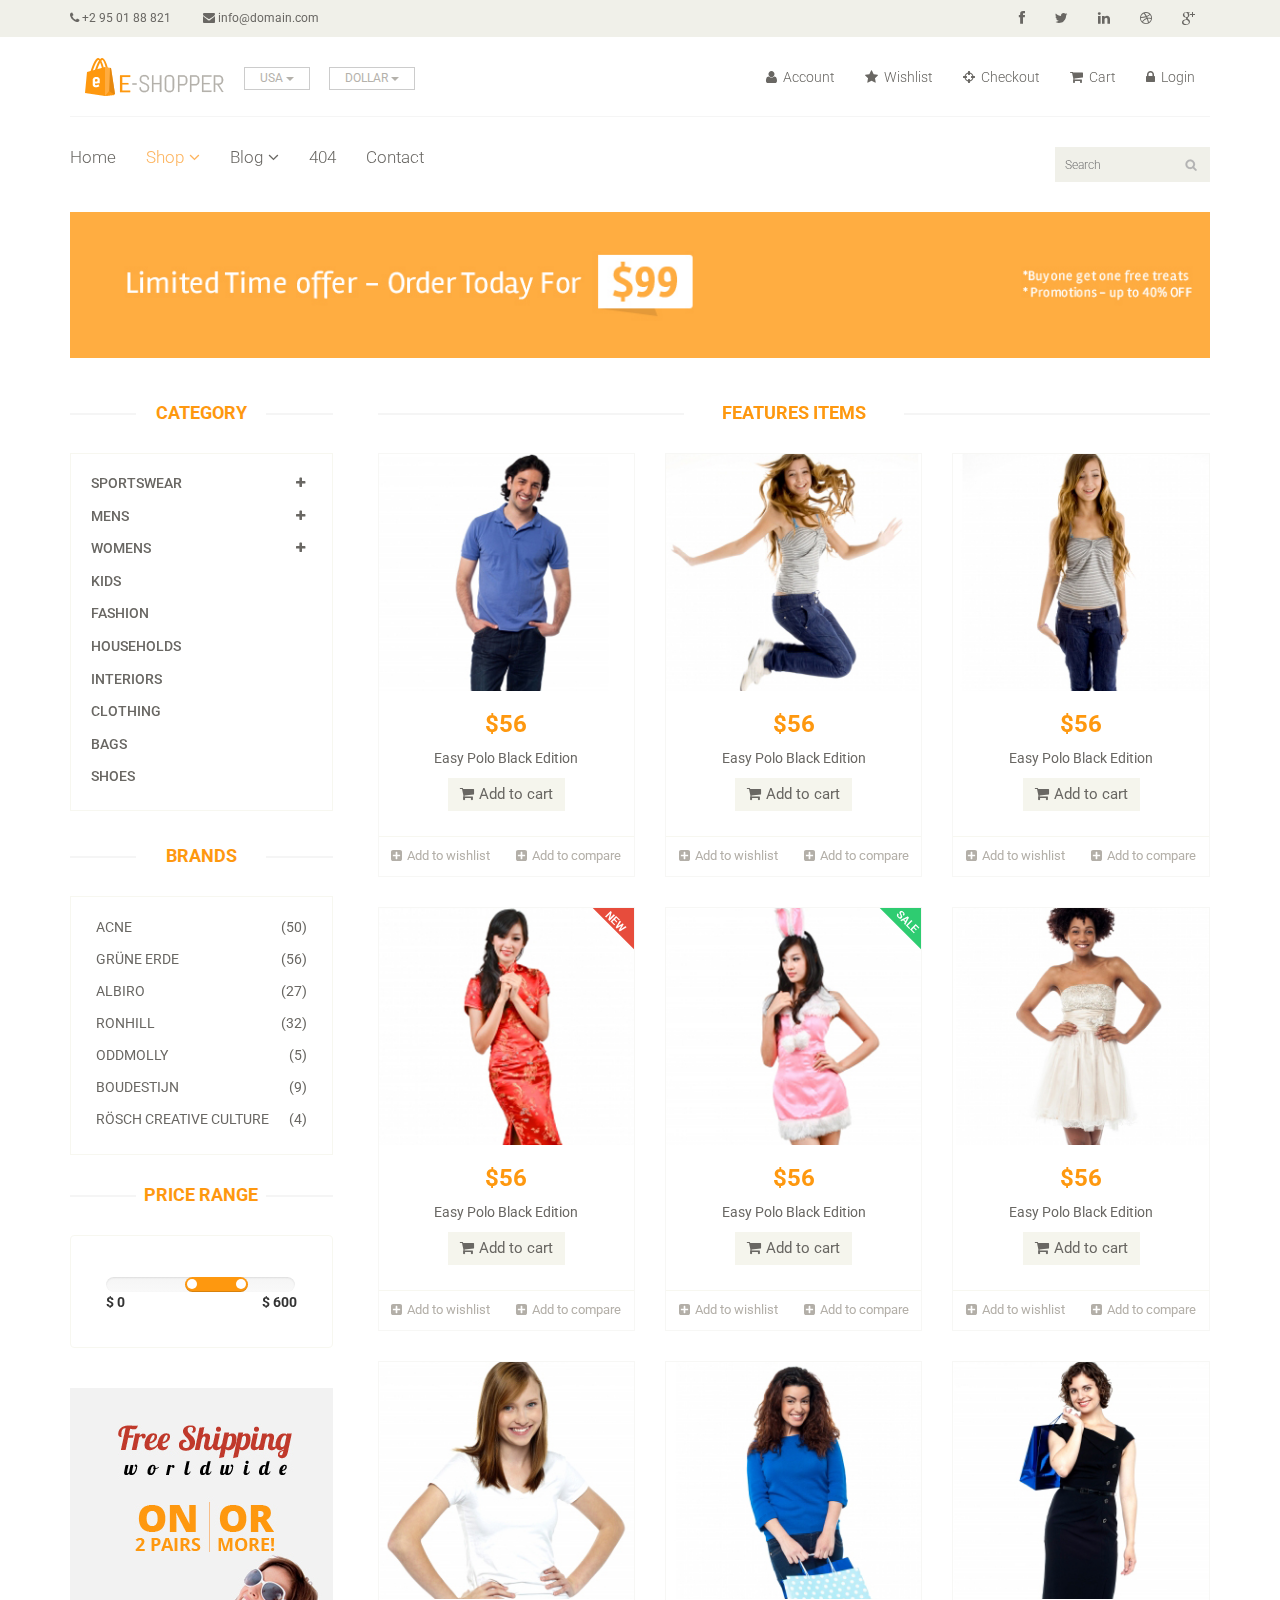
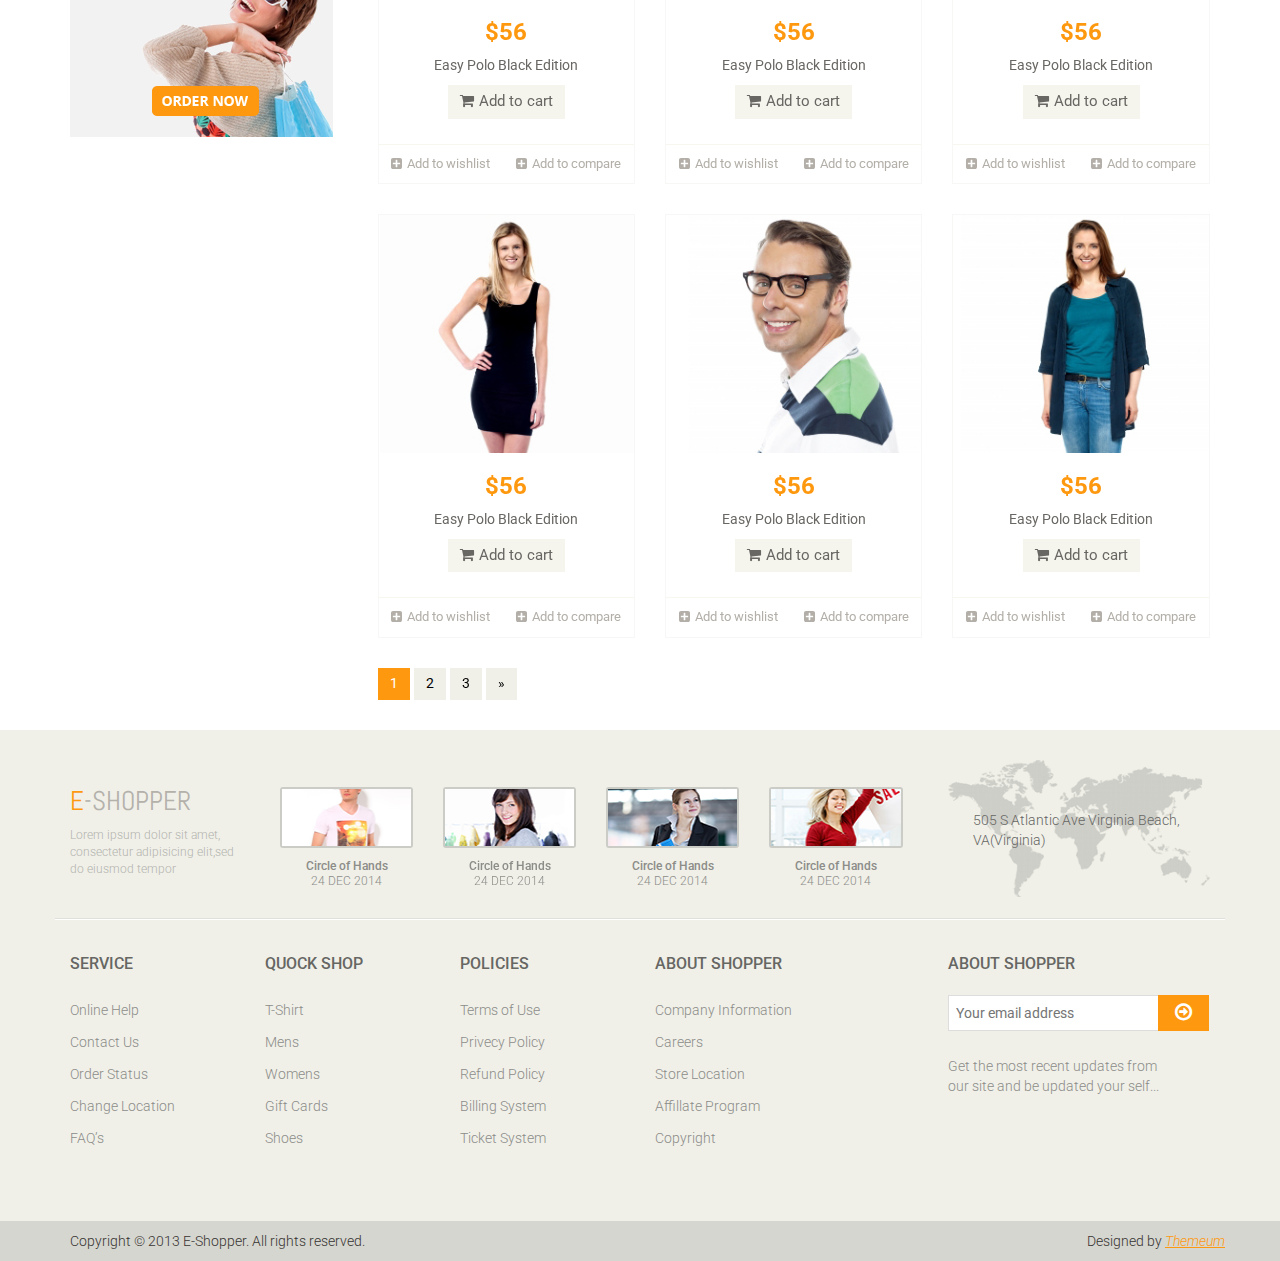
<file: shop.html>
<!DOCTYPE html>
<html lang="en">
<head>
    <meta charset="utf-8">
    <meta name="viewport" content="width=device-width, initial-scale=1.0">
    <meta name="description" content="">
    <meta name="author" content="">
    <title>Shop | E-Shopper</title>
    <link href="css/bootstrap.min.css" rel="stylesheet">
    <link href="css/font-awesome.min.css" rel="stylesheet">
    <link href="css/prettyPhoto.css" rel="stylesheet">
    <link href="css/price-range.css" rel="stylesheet">
    <link href="css/animate.css" rel="stylesheet">
	<link href="css/main.css" rel="stylesheet">
	<link href="css/responsive.css" rel="stylesheet">
    <!--[if lt IE 9]>
    <script src="js/html5shiv.js"></script>
    <script src="js/respond.min.js"></script>
    <![endif]-->       
    <link rel="shortcut icon" href="images/ico/favicon.ico">
    <link rel="apple-touch-icon-precomposed" sizes="144x144" href="images/ico/apple-touch-icon-144-precomposed.png">
    <link rel="apple-touch-icon-precomposed" sizes="114x114" href="images/ico/apple-touch-icon-114-precomposed.png">
    <link rel="apple-touch-icon-precomposed" sizes="72x72" href="images/ico/apple-touch-icon-72-precomposed.png">
    <link rel="apple-touch-icon-precomposed" href="images/ico/apple-touch-icon-57-precomposed.png">
</head><!--/head-->

<body>
	<header id="header"><!--header-->
		<div class="header_top"><!--header_top-->
			<div class="container">
				<div class="row">
					<div class="col-sm-6 ">
						<div class="contactinfo">
							<ul class="nav nav-pills">
								<li><a href=""><i class="fa fa-phone"></i> +2 95 01 88 821</a></li>
								<li><a href=""><i class="fa fa-envelope"></i> info@domain.com</a></li>
							</ul>
						</div>
					</div>
					<div class="col-sm-6">
						<div class="social-icons pull-right">
							<ul class="nav navbar-nav">
								<li><a href=""><i class="fa fa-facebook"></i></a></li>
								<li><a href=""><i class="fa fa-twitter"></i></a></li>
								<li><a href=""><i class="fa fa-linkedin"></i></a></li>
								<li><a href=""><i class="fa fa-dribbble"></i></a></li>
								<li><a href=""><i class="fa fa-google-plus"></i></a></li>
							</ul>
						</div>
					</div>
				</div>
			</div>
		</div><!--/header_top-->
		
		<div class="header-middle"><!--header-middle-->
			<div class="container">
				<div class="row">
					<div class="col-md-4 clearfix">
						<div class="logo pull-left">
							<a href="index.html"><img src="images/home/logo.png" alt="" /></a>
						</div>
						<div class="btn-group pull-right clearfix">
							<div class="btn-group">
								<button type="button" class="btn btn-default dropdown-toggle usa" data-toggle="dropdown">
									USA
									<span class="caret"></span>
								</button>
								<ul class="dropdown-menu">
									<li><a href="">Canada</a></li>
									<li><a href="">UK</a></li>
								</ul>
							</div>
							
							<div class="btn-group">
								<button type="button" class="btn btn-default dropdown-toggle usa" data-toggle="dropdown">
									DOLLAR
									<span class="caret"></span>
								</button>
								<ul class="dropdown-menu">
									<li><a href="">Canadian Dollar</a></li>
									<li><a href="">Pound</a></li>
								</ul>
							</div>
						</div>
					</div>
					<div class="col-md-8 clearfix">
						<div class="shop-menu clearfix pull-right">
							<ul class="nav navbar-nav">
								<li><a href=""><i class="fa fa-user"></i> Account</a></li>
								<li><a href=""><i class="fa fa-star"></i> Wishlist</a></li>
								<li><a href="checkout.html"><i class="fa fa-crosshairs"></i> Checkout</a></li>
								<li><a href="cart.html"><i class="fa fa-shopping-cart"></i> Cart</a></li>
								<li><a href="login.html"><i class="fa fa-lock"></i> Login</a></li>
							</ul>
						</div>
					</div>
				</div>
			</div>
		</div><!--/header-middle-->
	
		<div class="header-bottom"><!--header-bottom-->
			<div class="container">
				<div class="row">
					<div class="col-sm-9">
						<div class="navbar-header">
							<button type="button" class="navbar-toggle" data-toggle="collapse" data-target=".navbar-collapse">
								<span class="sr-only">Toggle navigation</span>
								<span class="icon-bar"></span>
								<span class="icon-bar"></span>
								<span class="icon-bar"></span>
							</button>
						</div>
						<div class="mainmenu pull-left">
							<ul class="nav navbar-nav collapse navbar-collapse">
								<li><a href="index.html">Home</a></li>
								<li class="dropdown"><a href="#" class="active">Shop<i class="fa fa-angle-down"></i></a>
                                    <ul role="menu" class="sub-menu">
                                        <li><a href="shop.html" class="active">Products</a></li>
										<li><a href="product-details.html">Product Details</a></li> 
										<li><a href="checkout.html">Checkout</a></li> 
										<li><a href="cart.html">Cart</a></li> 
										<li><a href="login.html">Login</a></li> 
                                    </ul>
                                </li> 
								<li class="dropdown"><a href="#">Blog<i class="fa fa-angle-down"></i></a>
                                    <ul role="menu" class="sub-menu">
                                        <li><a href="blog.html">Blog List</a></li>
										<li><a href="blog-single.html">Blog Single</a></li>
                                    </ul>
                                </li> 
								<li><a href="404.html">404</a></li>
								<li><a href="contact-us.html">Contact</a></li>
							</ul>
						</div>
					</div>
					<div class="col-sm-3">
						<div class="search_box pull-right">
							<input type="text" placeholder="Search"/>
						</div>
					</div>
				</div>
				</div>
			</div>
	</header>
	
	<section id="advertisement">
		<div class="container">
			<img src="images/shop/advertisement.jpg" alt="" />
		</div>
	</section>
	
	<section>
		<div class="container">
			<div class="row">
				<div class="col-sm-3">
					<div class="left-sidebar">
						<h2>Category</h2>
						<div class="panel-group category-products" id="accordian"><!--category-productsr-->
							<div class="panel panel-default">
								<div class="panel-heading">
									<h4 class="panel-title">
										<a data-toggle="collapse" data-parent="#accordian" href="#sportswear">
											<span class="badge pull-right"><i class="fa fa-plus"></i></span>
											Sportswear
										</a>
									</h4>
								</div>
								<div id="sportswear" class="panel-collapse collapse">
									<div class="panel-body">
										<ul>
											<li><a href="">Nike </a></li>
											<li><a href="">Under Armour </a></li>
											<li><a href="">Adidas </a></li>
											<li><a href="">Puma</a></li>
											<li><a href="">ASICS </a></li>
										</ul>
									</div>
								</div>
							</div>
							<div class="panel panel-default">
								<div class="panel-heading">
									<h4 class="panel-title">
										<a data-toggle="collapse" data-parent="#accordian" href="#mens">
											<span class="badge pull-right"><i class="fa fa-plus"></i></span>
											Mens
										</a>
									</h4>
								</div>
								<div id="mens" class="panel-collapse collapse">
									<div class="panel-body">
										<ul>
											<li><a href="">Fendi</a></li>
											<li><a href="">Guess</a></li>
											<li><a href="">Valentino</a></li>
											<li><a href="">Dior</a></li>
											<li><a href="">Versace</a></li>
											<li><a href="">Armani</a></li>
											<li><a href="">Prada</a></li>
											<li><a href="">Dolce and Gabbana</a></li>
											<li><a href="">Chanel</a></li>
											<li><a href="">Gucci</a></li>
										</ul>
									</div>
								</div>
							</div>
							
							<div class="panel panel-default">
								<div class="panel-heading">
									<h4 class="panel-title">
										<a data-toggle="collapse" data-parent="#accordian" href="#womens">
											<span class="badge pull-right"><i class="fa fa-plus"></i></span>
											Womens
										</a>
									</h4>
								</div>
								<div id="womens" class="panel-collapse collapse">
									<div class="panel-body">
										<ul>
											<li><a href="">Fendi</a></li>
											<li><a href="">Guess</a></li>
											<li><a href="">Valentino</a></li>
											<li><a href="">Dior</a></li>
											<li><a href="">Versace</a></li>
										</ul>
									</div>
								</div>
							</div>
							<div class="panel panel-default">
								<div class="panel-heading">
									<h4 class="panel-title"><a href="#">Kids</a></h4>
								</div>
							</div>
							<div class="panel panel-default">
								<div class="panel-heading">
									<h4 class="panel-title"><a href="#">Fashion</a></h4>
								</div>
							</div>
							<div class="panel panel-default">
								<div class="panel-heading">
									<h4 class="panel-title"><a href="#">Households</a></h4>
								</div>
							</div>
							<div class="panel panel-default">
								<div class="panel-heading">
									<h4 class="panel-title"><a href="#">Interiors</a></h4>
								</div>
							</div>
							<div class="panel panel-default">
								<div class="panel-heading">
									<h4 class="panel-title"><a href="#">Clothing</a></h4>
								</div>
							</div>
							<div class="panel panel-default">
								<div class="panel-heading">
									<h4 class="panel-title"><a href="#">Bags</a></h4>
								</div>
							</div>
							<div class="panel panel-default">
								<div class="panel-heading">
									<h4 class="panel-title"><a href="#">Shoes</a></h4>
								</div>
							</div>
						</div><!--/category-productsr-->
					
						<div class="brands_products"><!--brands_products-->
							<h2>Brands</h2>
							<div class="brands-name">
								<ul class="nav nav-pills nav-stacked">
									<li><a href=""> <span class="pull-right">(50)</span>Acne</a></li>
									<li><a href=""> <span class="pull-right">(56)</span>Grüne Erde</a></li>
									<li><a href=""> <span class="pull-right">(27)</span>Albiro</a></li>
									<li><a href=""> <span class="pull-right">(32)</span>Ronhill</a></li>
									<li><a href=""> <span class="pull-right">(5)</span>Oddmolly</a></li>
									<li><a href=""> <span class="pull-right">(9)</span>Boudestijn</a></li>
									<li><a href=""> <span class="pull-right">(4)</span>Rösch creative culture</a></li>
								</ul>
							</div>
						</div><!--/brands_products-->
						
						<div class="price-range"><!--price-range-->
							<h2>Price Range</h2>
							<div class="well">
								 <input type="text" class="span2" value="" data-slider-min="0" data-slider-max="600" data-slider-step="5" data-slider-value="[250,450]" id="sl2" ><br />
								 <b>$ 0</b> <b class="pull-right">$ 600</b>
							</div>
						</div><!--/price-range-->
						
						<div class="shipping text-center"><!--shipping-->
							<img src="images/home/shipping.jpg" alt="" />
						</div><!--/shipping-->
						
					</div>
				</div>
				
				<div class="col-sm-9 padding-right">
					<div class="features_items"><!--features_items-->
						<h2 class="title text-center">Features Items</h2>
						<div class="col-sm-4">
							<div class="product-image-wrapper">
								<div class="single-products">
									<div class="productinfo text-center">
										<img src="images/shop/product12.jpg" alt="" />
										<h2>$56</h2>
										<p>Easy Polo Black Edition</p>
										<a href="#" class="btn btn-default add-to-cart"><i class="fa fa-shopping-cart"></i>Add to cart</a>
									</div>
									<div class="product-overlay">
										<div class="overlay-content">
											<h2>$56</h2>
											<p>Easy Polo Black Edition</p>
											<a href="#" class="btn btn-default add-to-cart"><i class="fa fa-shopping-cart"></i>Add to cart</a>
										</div>
									</div>
								</div>
								<div class="choose">
									<ul class="nav nav-pills nav-justified">
										<li><a href=""><i class="fa fa-plus-square"></i>Add to wishlist</a></li>
										<li><a href=""><i class="fa fa-plus-square"></i>Add to compare</a></li>
									</ul>
								</div>
							</div>
						</div>
						<div class="col-sm-4">
							<div class="product-image-wrapper">
								<div class="single-products">
									<div class="productinfo text-center">
										<img src="images/shop/product11.jpg" alt="" />
										<h2>$56</h2>
										<p>Easy Polo Black Edition</p>
										<a href="#" class="btn btn-default add-to-cart"><i class="fa fa-shopping-cart"></i>Add to cart</a>
									</div>
									<div class="product-overlay">
										<div class="overlay-content">
											<h2>$56</h2>
											<p>Easy Polo Black Edition</p>
											<a href="#" class="btn btn-default add-to-cart"><i class="fa fa-shopping-cart"></i>Add to cart</a>
										</div>
									</div>
								</div>
								<div class="choose">
									<ul class="nav nav-pills nav-justified">
										<li><a href=""><i class="fa fa-plus-square"></i>Add to wishlist</a></li>
										<li><a href=""><i class="fa fa-plus-square"></i>Add to compare</a></li>
									</ul>
								</div>
							</div>
						</div>
						<div class="col-sm-4">
							<div class="product-image-wrapper">
								<div class="single-products">
									<div class="productinfo text-center">
										<img src="images/shop/product10.jpg" alt="" />
										<h2>$56</h2>
										<p>Easy Polo Black Edition</p>
										<a href="#" class="btn btn-default add-to-cart"><i class="fa fa-shopping-cart"></i>Add to cart</a>
									</div>
									<div class="product-overlay">
										<div class="overlay-content">
											<h2>$56</h2>
											<p>Easy Polo Black Edition</p>
											<a href="#" class="btn btn-default add-to-cart"><i class="fa fa-shopping-cart"></i>Add to cart</a>
										</div>
									</div>
								</div>
								<div class="choose">
									<ul class="nav nav-pills nav-justified">
										<li><a href=""><i class="fa fa-plus-square"></i>Add to wishlist</a></li>
										<li><a href=""><i class="fa fa-plus-square"></i>Add to compare</a></li>
									</ul>
								</div>
							</div>
						</div>
						<div class="col-sm-4">
							<div class="product-image-wrapper">
								<div class="single-products">
									<div class="productinfo text-center">
										<img src="images/shop/product9.jpg" alt="" />
										<h2>$56</h2>
										<p>Easy Polo Black Edition</p>
										<a href="#" class="btn btn-default add-to-cart"><i class="fa fa-shopping-cart"></i>Add to cart</a>
									</div>
									<div class="product-overlay">
										<div class="overlay-content">
											<h2>$56</h2>
											<p>Easy Polo Black Edition</p>
											<a href="#" class="btn btn-default add-to-cart"><i class="fa fa-shopping-cart"></i>Add to cart</a>
										</div>
									</div>
									<img src="images/home/new.png" class="new" alt="" />
								</div>
								<div class="choose">
									<ul class="nav nav-pills nav-justified">
										<li><a href=""><i class="fa fa-plus-square"></i>Add to wishlist</a></li>
										<li><a href=""><i class="fa fa-plus-square"></i>Add to compare</a></li>
									</ul>
								</div>
							</div>
						</div>
						<div class="col-sm-4">
							<div class="product-image-wrapper">
								<div class="single-products">
									<div class="productinfo text-center">
										<img src="images/shop/product8.jpg" alt="" />
										<h2>$56</h2>
										<p>Easy Polo Black Edition</p>
										<a href="#" class="btn btn-default add-to-cart"><i class="fa fa-shopping-cart"></i>Add to cart</a>
									</div>
									<div class="product-overlay">
										<div class="overlay-content">
											<h2>$56</h2>
											<p>Easy Polo Black Edition</p>
											<a href="#" class="btn btn-default add-to-cart"><i class="fa fa-shopping-cart"></i>Add to cart</a>
										</div>
									</div>
									<img src="images/home/sale.png" class="new" alt="" />
								</div>
								<div class="choose">
									<ul class="nav nav-pills nav-justified">
										<li><a href=""><i class="fa fa-plus-square"></i>Add to wishlist</a></li>
										<li><a href=""><i class="fa fa-plus-square"></i>Add to compare</a></li>
									</ul>
								</div>
							</div>
						</div>
						<div class="col-sm-4">
							<div class="product-image-wrapper">
								<div class="single-products">
									<div class="productinfo text-center">
										<img src="images/shop/product7.jpg" alt="" />
										<h2>$56</h2>
										<p>Easy Polo Black Edition</p>
										<a href="#" class="btn btn-default add-to-cart"><i class="fa fa-shopping-cart"></i>Add to cart</a>
									</div>
									<div class="product-overlay">
										<div class="overlay-content">
											<h2>$56</h2>
											<p>Easy Polo Black Edition</p>
											<a href="#" class="btn btn-default add-to-cart"><i class="fa fa-shopping-cart"></i>Add to cart</a>
										</div>
									</div>
								</div>
								<div class="choose">
									<ul class="nav nav-pills nav-justified">
										<li><a href=""><i class="fa fa-plus-square"></i>Add to wishlist</a></li>
										<li><a href=""><i class="fa fa-plus-square"></i>Add to compare</a></li>
									</ul>
								</div>
							</div>
						</div>
						
						<div class="col-sm-4">
							<div class="product-image-wrapper">
								<div class="single-products">
									<div class="productinfo text-center">
										<img src="images/home/product6.jpg" alt="" />
										<h2>$56</h2>
										<p>Easy Polo Black Edition</p>
										<a href="#" class="btn btn-default add-to-cart"><i class="fa fa-shopping-cart"></i>Add to cart</a>
									</div>
									<div class="product-overlay">
										<div class="overlay-content">
											<h2>$56</h2>
											<p>Easy Polo Black Edition</p>
											<a href="#" class="btn btn-default add-to-cart"><i class="fa fa-shopping-cart"></i>Add to cart</a>
										</div>
									</div>
								</div>
								<div class="choose">
									<ul class="nav nav-pills nav-justified">
										<li><a href=""><i class="fa fa-plus-square"></i>Add to wishlist</a></li>
										<li><a href=""><i class="fa fa-plus-square"></i>Add to compare</a></li>
									</ul>
								</div>
							</div>
						</div>
						
						<div class="col-sm-4">
							<div class="product-image-wrapper">
								<div class="single-products">
									<div class="productinfo text-center">
										<img src="images/home/product5.jpg" alt="" />
										<h2>$56</h2>
										<p>Easy Polo Black Edition</p>
										<a href="#" class="btn btn-default add-to-cart"><i class="fa fa-shopping-cart"></i>Add to cart</a>
									</div>
									<div class="product-overlay">
										<div class="overlay-content">
											<h2>$56</h2>
											<p>Easy Polo Black Edition</p>
											<a href="#" class="btn btn-default add-to-cart"><i class="fa fa-shopping-cart"></i>Add to cart</a>
										</div>
									</div>
								</div>
								<div class="choose">
									<ul class="nav nav-pills nav-justified">
										<li><a href=""><i class="fa fa-plus-square"></i>Add to wishlist</a></li>
										<li><a href=""><i class="fa fa-plus-square"></i>Add to compare</a></li>
									</ul>
								</div>
							</div>
						</div>
						
						<div class="col-sm-4">
							<div class="product-image-wrapper">
								<div class="single-products">
									<div class="productinfo text-center">
										<img src="images/home/product4.jpg" alt="" />
										<h2>$56</h2>
										<p>Easy Polo Black Edition</p>
										<a href="#" class="btn btn-default add-to-cart"><i class="fa fa-shopping-cart"></i>Add to cart</a>
									</div>
									<div class="product-overlay">
										<div class="overlay-content">
											<h2>$56</h2>
											<p>Easy Polo Black Edition</p>
											<a href="#" class="btn btn-default add-to-cart"><i class="fa fa-shopping-cart"></i>Add to cart</a>
										</div>
									</div>
								</div>
								<div class="choose">
									<ul class="nav nav-pills nav-justified">
										<li><a href=""><i class="fa fa-plus-square"></i>Add to wishlist</a></li>
										<li><a href=""><i class="fa fa-plus-square"></i>Add to compare</a></li>
									</ul>
								</div>
							</div>
						</div>
						
						<div class="col-sm-4">
							<div class="product-image-wrapper">
								<div class="single-products">
									<div class="productinfo text-center">
										<img src="images/home/product3.jpg" alt="" />
										<h2>$56</h2>
										<p>Easy Polo Black Edition</p>
										<a href="#" class="btn btn-default add-to-cart"><i class="fa fa-shopping-cart"></i>Add to cart</a>
									</div>
									<div class="product-overlay">
										<div class="overlay-content">
											<h2>$56</h2>
											<p>Easy Polo Black Edition</p>
											<a href="#" class="btn btn-default add-to-cart"><i class="fa fa-shopping-cart"></i>Add to cart</a>
										</div>
									</div>
								</div>
								<div class="choose">
									<ul class="nav nav-pills nav-justified">
										<li><a href=""><i class="fa fa-plus-square"></i>Add to wishlist</a></li>
										<li><a href=""><i class="fa fa-plus-square"></i>Add to compare</a></li>
									</ul>
								</div>
							</div>
						</div>
						
						
						<div class="col-sm-4">
							<div class="product-image-wrapper">
								<div class="single-products">
									<div class="productinfo text-center">
										<img src="images/home/product2.jpg" alt="" />
										<h2>$56</h2>
										<p>Easy Polo Black Edition</p>
										<a href="#" class="btn btn-default add-to-cart"><i class="fa fa-shopping-cart"></i>Add to cart</a>
									</div>
									<div class="product-overlay">
										<div class="overlay-content">
											<h2>$56</h2>
											<p>Easy Polo Black Edition</p>
											<a href="#" class="btn btn-default add-to-cart"><i class="fa fa-shopping-cart"></i>Add to cart</a>
										</div>
									</div>
								</div>
								<div class="choose">
									<ul class="nav nav-pills nav-justified">
										<li><a href=""><i class="fa fa-plus-square"></i>Add to wishlist</a></li>
										<li><a href=""><i class="fa fa-plus-square"></i>Add to compare</a></li>
									</ul>
								</div>
							</div>
						</div>
						
						<div class="col-sm-4">
							<div class="product-image-wrapper">
								<div class="single-products">
									<div class="productinfo text-center">
										<img src="images/home/product1.jpg" alt="" />
										<h2>$56</h2>
										<p>Easy Polo Black Edition</p>
										<a href="#" class="btn btn-default add-to-cart"><i class="fa fa-shopping-cart"></i>Add to cart</a>
									</div>
									<div class="product-overlay">
										<div class="overlay-content">
											<h2>$56</h2>
											<p>Easy Polo Black Edition</p>
											<a href="#" class="btn btn-default add-to-cart"><i class="fa fa-shopping-cart"></i>Add to cart</a>
										</div>
									</div>
								</div>
								<div class="choose">
									<ul class="nav nav-pills nav-justified">
										<li><a href=""><i class="fa fa-plus-square"></i>Add to wishlist</a></li>
										<li><a href=""><i class="fa fa-plus-square"></i>Add to compare</a></li>
									</ul>
								</div>
							</div>
						</div>
						
						<ul class="pagination">
							<li class="active"><a href="">1</a></li>
							<li><a href="">2</a></li>
							<li><a href="">3</a></li>
							<li><a href="">&raquo;</a></li>
						</ul>
					</div><!--features_items-->
				</div>
			</div>
		</div>
	</section>
	
	<footer id="footer"><!--Footer-->
		<div class="footer-top">
			<div class="container">
				<div class="row">
					<div class="col-sm-2">
						<div class="companyinfo">
							<h2><span>e</span>-shopper</h2>
							<p>Lorem ipsum dolor sit amet, consectetur adipisicing elit,sed do eiusmod tempor</p>
						</div>
					</div>
					<div class="col-sm-7">
						<div class="col-sm-3">
							<div class="video-gallery text-center">
								<a href="#">
									<div class="iframe-img">
										<img src="images/home/iframe1.png" alt="" />
									</div>
									<div class="overlay-icon">
										<i class="fa fa-play-circle-o"></i>
									</div>
								</a>
								<p>Circle of Hands</p>
								<h2>24 DEC 2014</h2>
							</div>
						</div>
						
						<div class="col-sm-3">
							<div class="video-gallery text-center">
								<a href="#">
									<div class="iframe-img">
										<img src="images/home/iframe2.png" alt="" />
									</div>
									<div class="overlay-icon">
										<i class="fa fa-play-circle-o"></i>
									</div>
								</a>
								<p>Circle of Hands</p>
								<h2>24 DEC 2014</h2>
							</div>
						</div>
						
						<div class="col-sm-3">
							<div class="video-gallery text-center">
								<a href="#">
									<div class="iframe-img">
										<img src="images/home/iframe3.png" alt="" />
									</div>
									<div class="overlay-icon">
										<i class="fa fa-play-circle-o"></i>
									</div>
								</a>
								<p>Circle of Hands</p>
								<h2>24 DEC 2014</h2>
							</div>
						</div>
						
						<div class="col-sm-3">
							<div class="video-gallery text-center">
								<a href="#">
									<div class="iframe-img">
										<img src="images/home/iframe4.png" alt="" />
									</div>
									<div class="overlay-icon">
										<i class="fa fa-play-circle-o"></i>
									</div>
								</a>
								<p>Circle of Hands</p>
								<h2>24 DEC 2014</h2>
							</div>
						</div>
					</div>
					<div class="col-sm-3">
						<div class="address">
							<img src="images/home/map.png" alt="" />
							<p>505 S Atlantic Ave Virginia Beach, VA(Virginia)</p>
						</div>
					</div>
				</div>
			</div>
		</div>
		
		<div class="footer-widget">
			<div class="container">
				<div class="row">
					<div class="col-sm-2">
						<div class="single-widget">
							<h2>Service</h2>
							<ul class="nav nav-pills nav-stacked">
								<li><a href="">Online Help</a></li>
								<li><a href="">Contact Us</a></li>
								<li><a href="">Order Status</a></li>
								<li><a href="">Change Location</a></li>
								<li><a href="">FAQ’s</a></li>
							</ul>
						</div>
					</div>
					<div class="col-sm-2">
						<div class="single-widget">
							<h2>Quock Shop</h2>
							<ul class="nav nav-pills nav-stacked">
								<li><a href="">T-Shirt</a></li>
								<li><a href="">Mens</a></li>
								<li><a href="">Womens</a></li>
								<li><a href="">Gift Cards</a></li>
								<li><a href="">Shoes</a></li>
							</ul>
						</div>
					</div>
					<div class="col-sm-2">
						<div class="single-widget">
							<h2>Policies</h2>
							<ul class="nav nav-pills nav-stacked">
								<li><a href="">Terms of Use</a></li>
								<li><a href="">Privecy Policy</a></li>
								<li><a href="">Refund Policy</a></li>
								<li><a href="">Billing System</a></li>
								<li><a href="">Ticket System</a></li>
							</ul>
						</div>
					</div>
					<div class="col-sm-2">
						<div class="single-widget">
							<h2>About Shopper</h2>
							<ul class="nav nav-pills nav-stacked">
								<li><a href="">Company Information</a></li>
								<li><a href="">Careers</a></li>
								<li><a href="">Store Location</a></li>
								<li><a href="">Affillate Program</a></li>
								<li><a href="">Copyright</a></li>
							</ul>
						</div>
					</div>
					<div class="col-sm-3 col-sm-offset-1">
						<div class="single-widget">
							<h2>About Shopper</h2>
							<form action="#" class="searchform">
								<input type="text" placeholder="Your email address" />
								<button type="submit" class="btn btn-default"><i class="fa fa-arrow-circle-o-right"></i></button>
								<p>Get the most recent updates from <br />our site and be updated your self...</p>
							</form>
						</div>
					</div>
					
				</div>
			</div>
		</div>
		
		<div class="footer-bottom">
			<div class="container">
				<div class="row">
					<p class="pull-left">Copyright © 2013 E-Shopper. All rights reserved.</p>
					<p class="pull-right">Designed by <span><a target="_blank" href="http://www.themeum.com">Themeum</a></span></p>
				</div>
			</div>
		</div>
		
	</footer><!--/Footer-->
	

  
    <script src="js/jquery.js"></script>
	<script src="js/price-range.js"></script>
    <script src="js/jquery.scrollUp.min.js"></script>
	<script src="js/bootstrap.min.js"></script>
    <script src="js/jquery.prettyPhoto.js"></script>
    <script src="js/main.js"></script>
</body>
</html>
</file>
<file: css/prettyPhoto.css>
div.pp_default .pp_top,div.pp_default .pp_top .pp_middle,div.pp_default .pp_top .pp_left,div.pp_default .pp_top .pp_right,div.pp_default .pp_bottom,div.pp_default .pp_bottom .pp_left,div.pp_default .pp_bottom .pp_middle,div.pp_default .pp_bottom .pp_right{height:13px}
div.pp_default .pp_top .pp_left{background:url(../images/prettyPhoto/default/sprite.png) -78px -93px no-repeat}
div.pp_default .pp_top .pp_middle{background:url(../images/prettyPhoto/default/sprite_x.png) top left repeat-x}
div.pp_default .pp_top .pp_right{background:url(../images/prettyPhoto/default/sprite.png) -112px -93px no-repeat}
div.pp_default .pp_content .ppt{color:#f8f8f8}
div.pp_default .pp_content_container .pp_left{background:url(../images/prettyPhoto/default/sprite_y.png) -7px 0 repeat-y;padding-left:13px}
div.pp_default .pp_content_container .pp_right{background:url(../images/prettyPhoto/default/sprite_y.png) top right repeat-y;padding-right:13px}
div.pp_default .pp_next:hover{background:url(../images/prettyPhoto/default/sprite_next.png) center right no-repeat;cursor:pointer}
div.pp_default .pp_previous:hover{background:url(../images/prettyPhoto/default/sprite_prev.png) center left no-repeat;cursor:pointer}
div.pp_default .pp_expand{background:url(../images/prettyPhoto/default/sprite.png) 0 -29px no-repeat;cursor:pointer;width:28px;height:28px}
div.pp_default .pp_expand:hover{background:url(../images/prettyPhoto/default/sprite.png) 0 -56px no-repeat;cursor:pointer}
div.pp_default .pp_contract{background:url(../images/prettyPhoto/default/sprite.png) 0 -84px no-repeat;cursor:pointer;width:28px;height:28px}
div.pp_default .pp_contract:hover{background:url(../images/prettyPhoto/default/sprite.png) 0 -113px no-repeat;cursor:pointer}
div.pp_default .pp_close{width:30px;height:30px;background:url(../images/prettyPhoto/default/sprite.png) 2px 1px no-repeat;cursor:pointer}
div.pp_default .pp_gallery ul li a{background:url(../images/prettyPhoto/default/default_thumb.png) center center #f8f8f8;border:1px solid #aaa}
div.pp_default .pp_social{margin-top:7px}
div.pp_default .pp_gallery a.pp_arrow_previous,div.pp_default .pp_gallery a.pp_arrow_next{position:static;left:auto}
div.pp_default .pp_nav .pp_play,div.pp_default .pp_nav .pp_pause{background:url(../images/prettyPhoto/default/sprite.png) -51px 1px no-repeat;height:30px;width:30px}
div.pp_default .pp_nav .pp_pause{background-position:-51px -29px}
div.pp_default a.pp_arrow_previous,div.pp_default a.pp_arrow_next{background:url(../images/prettyPhoto/default/sprite.png) -31px -3px no-repeat;height:20px;width:20px;margin:4px 0 0}
div.pp_default a.pp_arrow_next{left:52px;background-position:-82px -3px}
div.pp_default .pp_content_container .pp_details{margin-top:5px}
div.pp_default .pp_nav{clear:none;height:30px;width:110px;position:relative}
div.pp_default .pp_nav .currentTextHolder{font-family:Georgia;font-style:italic;color:#999;font-size:11px;left:75px;line-height:25px;position:absolute;top:2px;margin:0;padding:0 0 0 10px}
div.pp_default .pp_close:hover,div.pp_default .pp_nav .pp_play:hover,div.pp_default .pp_nav .pp_pause:hover,div.pp_default .pp_arrow_next:hover,div.pp_default .pp_arrow_previous:hover{opacity:0.7}
div.pp_default .pp_description{font-size:11px;font-weight:700;line-height:14px;margin:5px 50px 5px 0}
div.pp_default .pp_bottom .pp_left{background:url(../images/prettyPhoto/default/sprite.png) -78px -127px no-repeat}
div.pp_default .pp_bottom .pp_middle{background:url(../images/prettyPhoto/default/sprite_x.png) bottom left repeat-x}
div.pp_default .pp_bottom .pp_right{background:url(../images/prettyPhoto/default/sprite.png) -112px -127px no-repeat}
div.pp_default .pp_loaderIcon{background:url(../images/prettyPhoto/default/loader.gif) center center no-repeat}
div.light_rounded .pp_top .pp_left{background:url(../images/prettyPhoto/light_rounded/sprite.png) -88px -53px no-repeat}
div.light_rounded .pp_top .pp_right{background:url(../images/prettyPhoto/light_rounded/sprite.png) -110px -53px no-repeat}
div.light_rounded .pp_next:hover{background:url(../images/prettyPhoto/light_rounded/btnNext.png) center right no-repeat;cursor:pointer}
div.light_rounded .pp_previous:hover{background:url(../images/prettyPhoto/light_rounded/btnPrevious.png) center left no-repeat;cursor:pointer}
div.light_rounded .pp_expand{background:url(../images/prettyPhoto/light_rounded/sprite.png) -31px -26px no-repeat;cursor:pointer}
div.light_rounded .pp_expand:hover{background:url(../images/prettyPhoto/light_rounded/sprite.png) -31px -47px no-repeat;cursor:pointer}
div.light_rounded .pp_contract{background:url(../images/prettyPhoto/light_rounded/sprite.png) 0 -26px no-repeat;cursor:pointer}
div.light_rounded .pp_contract:hover{background:url(../images/prettyPhoto/light_rounded/sprite.png) 0 -47px no-repeat;cursor:pointer}
div.light_rounded .pp_close{width:75px;height:22px;background:url(../images/prettyPhoto/light_rounded/sprite.png) -1px -1px no-repeat;cursor:pointer}
div.light_rounded .pp_nav .pp_play{background:url(../images/prettyPhoto/light_rounded/sprite.png) -1px -100px no-repeat;height:15px;width:14px}
div.light_rounded .pp_nav .pp_pause{background:url(../images/prettyPhoto/light_rounded/sprite.png) -24px -100px no-repeat;height:15px;width:14px}
div.light_rounded .pp_arrow_previous{background:url(../images/prettyPhoto/light_rounded/sprite.png) 0 -71px no-repeat}
div.light_rounded .pp_arrow_next{background:url(../images/prettyPhoto/light_rounded/sprite.png) -22px -71px no-repeat}
div.light_rounded .pp_bottom .pp_left{background:url(../images/prettyPhoto/light_rounded/sprite.png) -88px -80px no-repeat}
div.light_rounded .pp_bottom .pp_right{background:url(../images/prettyPhoto/light_rounded/sprite.png) -110px -80px no-repeat}
div.dark_rounded .pp_top .pp_left{background:url(../images/prettyPhoto/dark_rounded/sprite.png) -88px -53px no-repeat}
div.dark_rounded .pp_top .pp_right{background:url(../images/prettyPhoto/dark_rounded/sprite.png) -110px -53px no-repeat}
div.dark_rounded .pp_content_container .pp_left{background:url(../images/prettyPhoto/dark_rounded/contentPattern.png) top left repeat-y}
div.dark_rounded .pp_content_container .pp_right{background:url(../images/prettyPhoto/dark_rounded/contentPattern.png) top right repeat-y}
div.dark_rounded .pp_next:hover{background:url(../images/prettyPhoto/dark_rounded/btnNext.png) center right no-repeat;cursor:pointer}
div.dark_rounded .pp_previous:hover{background:url(../images/prettyPhoto/dark_rounded/btnPrevious.png) center left no-repeat;cursor:pointer}
div.dark_rounded .pp_expand{background:url(../images/prettyPhoto/dark_rounded/sprite.png) -31px -26px no-repeat;cursor:pointer}
div.dark_rounded .pp_expand:hover{background:url(../images/prettyPhoto/dark_rounded/sprite.png) -31px -47px no-repeat;cursor:pointer}
div.dark_rounded .pp_contract{background:url(../images/prettyPhoto/dark_rounded/sprite.png) 0 -26px no-repeat;cursor:pointer}
div.dark_rounded .pp_contract:hover{background:url(../images/prettyPhoto/dark_rounded/sprite.png) 0 -47px no-repeat;cursor:pointer}
div.dark_rounded .pp_close{width:75px;height:22px;background:url(../images/prettyPhoto/dark_rounded/sprite.png) -1px -1px no-repeat;cursor:pointer}
div.dark_rounded .pp_description{margin-right:85px;color:#fff}
div.dark_rounded .pp_nav .pp_play{background:url(../images/prettyPhoto/dark_rounded/sprite.png) -1px -100px no-repeat;height:15px;width:14px}
div.dark_rounded .pp_nav .pp_pause{background:url(../images/prettyPhoto/dark_rounded/sprite.png) -24px -100px no-repeat;height:15px;width:14px}
div.dark_rounded .pp_arrow_previous{background:url(../images/prettyPhoto/dark_rounded/sprite.png) 0 -71px no-repeat}
div.dark_rounded .pp_arrow_next{background:url(../images/prettyPhoto/dark_rounded/sprite.png) -22px -71px no-repeat}
div.dark_rounded .pp_bottom .pp_left{background:url(../images/prettyPhoto/dark_rounded/sprite.png) -88px -80px no-repeat}
div.dark_rounded .pp_bottom .pp_right{background:url(../images/prettyPhoto/dark_rounded/sprite.png) -110px -80px no-repeat}
div.dark_rounded .pp_loaderIcon{background:url(../images/prettyPhoto/dark_rounded/loader.gif) center center no-repeat}
div.dark_square .pp_left,div.dark_square .pp_middle,div.dark_square .pp_right,div.dark_square .pp_content{background:#000}
div.dark_square .pp_description{color:#fff;margin:0 85px 0 0}
div.dark_square .pp_loaderIcon{background:url(../images/prettyPhoto/dark_square/loader.gif) center center no-repeat}
div.dark_square .pp_expand{background:url(../images/prettyPhoto/dark_square/sprite.png) -31px -26px no-repeat;cursor:pointer}
div.dark_square .pp_expand:hover{background:url(../images/prettyPhoto/dark_square/sprite.png) -31px -47px no-repeat;cursor:pointer}
div.dark_square .pp_contract{background:url(../images/prettyPhoto/dark_square/sprite.png) 0 -26px no-repeat;cursor:pointer}
div.dark_square .pp_contract:hover{background:url(../images/prettyPhoto/dark_square/sprite.png) 0 -47px no-repeat;cursor:pointer}
div.dark_square .pp_close{width:75px;height:22px;background:url(../images/prettyPhoto/dark_square/sprite.png) -1px -1px no-repeat;cursor:pointer}
div.dark_square .pp_nav{clear:none}
div.dark_square .pp_nav .pp_play{background:url(../images/prettyPhoto/dark_square/sprite.png) -1px -100px no-repeat;height:15px;width:14px}
div.dark_square .pp_nav .pp_pause{background:url(../images/prettyPhoto/dark_square/sprite.png) -24px -100px no-repeat;height:15px;width:14px}
div.dark_square .pp_arrow_previous{background:url(../images/prettyPhoto/dark_square/sprite.png) 0 -71px no-repeat}
div.dark_square .pp_arrow_next{background:url(../images/prettyPhoto/dark_square/sprite.png) -22px -71px no-repeat}
div.dark_square .pp_next:hover{background:url(../images/prettyPhoto/dark_square/btnNext.png) center right no-repeat;cursor:pointer}
div.dark_square .pp_previous:hover{background:url(../images/prettyPhoto/dark_square/btnPrevious.png) center left no-repeat;cursor:pointer}
div.light_square .pp_expand{background:url(../images/prettyPhoto/light_square/sprite.png) -31px -26px no-repeat;cursor:pointer}
div.light_square .pp_expand:hover{background:url(../images/prettyPhoto/light_square/sprite.png) -31px -47px no-repeat;cursor:pointer}
div.light_square .pp_contract{background:url(../images/prettyPhoto/light_square/sprite.png) 0 -26px no-repeat;cursor:pointer}
div.light_square .pp_contract:hover{background:url(../images/prettyPhoto/light_square/sprite.png) 0 -47px no-repeat;cursor:pointer}
div.light_square .pp_close{width:75px;height:22px;background:url(../images/prettyPhoto/light_square/sprite.png) -1px -1px no-repeat;cursor:pointer}
div.light_square .pp_nav .pp_play{background:url(../images/prettyPhoto/light_square/sprite.png) -1px -100px no-repeat;height:15px;width:14px}
div.light_square .pp_nav .pp_pause{background:url(../images/prettyPhoto/light_square/sprite.png) -24px -100px no-repeat;height:15px;width:14px}
div.light_square .pp_arrow_previous{background:url(../images/prettyPhoto/light_square/sprite.png) 0 -71px no-repeat}
div.light_square .pp_arrow_next{background:url(../images/prettyPhoto/light_square/sprite.png) -22px -71px no-repeat}
div.light_square .pp_next:hover{background:url(../images/prettyPhoto/light_square/btnNext.png) center right no-repeat;cursor:pointer}
div.light_square .pp_previous:hover{background:url(../images/prettyPhoto/light_square/btnPrevious.png) center left no-repeat;cursor:pointer}
div.facebook .pp_top .pp_left{background:url(../images/prettyPhoto/facebook/sprite.png) -88px -53px no-repeat}
div.facebook .pp_top .pp_middle{background:url(../images/prettyPhoto/facebook/contentPatternTop.png) top left repeat-x}
div.facebook .pp_top .pp_right{background:url(../images/prettyPhoto/facebook/sprite.png) -110px -53px no-repeat}
div.facebook .pp_content_container .pp_left{background:url(../images/prettyPhoto/facebook/contentPatternLeft.png) top left repeat-y}
div.facebook .pp_content_container .pp_right{background:url(../images/prettyPhoto/facebook/contentPatternRight.png) top right repeat-y}
div.facebook .pp_expand{background:url(../images/prettyPhoto/facebook/sprite.png) -31px -26px no-repeat;cursor:pointer}
div.facebook .pp_expand:hover{background:url(../images/prettyPhoto/facebook/sprite.png) -31px -47px no-repeat;cursor:pointer}
div.facebook .pp_contract{background:url(../images/prettyPhoto/facebook/sprite.png) 0 -26px no-repeat;cursor:pointer}
div.facebook .pp_contract:hover{background:url(../images/prettyPhoto/facebook/sprite.png) 0 -47px no-repeat;cursor:pointer}
div.facebook .pp_close{width:22px;height:22px;background:url(../images/prettyPhoto/facebook/sprite.png) -1px -1px no-repeat;cursor:pointer}
div.facebook .pp_description{margin:0 37px 0 0}
div.facebook .pp_loaderIcon{background:url(../images/prettyPhoto/facebook/loader.gif) center center no-repeat}
div.facebook .pp_arrow_previous{background:url(../images/prettyPhoto/facebook/sprite.png) 0 -71px no-repeat;height:22px;margin-top:0;width:22px}
div.facebook .pp_arrow_previous.disabled{background-position:0 -96px;cursor:default}
div.facebook .pp_arrow_next{background:url(../images/prettyPhoto/facebook/sprite.png) -32px -71px no-repeat;height:22px;margin-top:0;width:22px}
div.facebook .pp_arrow_next.disabled{background-position:-32px -96px;cursor:default}
div.facebook .pp_nav{margin-top:0}
div.facebook .pp_nav p{font-size:15px;padding:0 3px 0 4px}
div.facebook .pp_nav .pp_play{background:url(../images/prettyPhoto/facebook/sprite.png) -1px -123px no-repeat;height:22px;width:22px}
div.facebook .pp_nav .pp_pause{background:url(../images/prettyPhoto/facebook/sprite.png) -32px -123px no-repeat;height:22px;width:22px}
div.facebook .pp_next:hover{background:url(../images/prettyPhoto/facebook/btnNext.png) center right no-repeat;cursor:pointer}
div.facebook .pp_previous:hover{background:url(../images/prettyPhoto/facebook/btnPrevious.png) center left no-repeat;cursor:pointer}
div.facebook .pp_bottom .pp_left{background:url(../images/prettyPhoto/facebook/sprite.png) -88px -80px no-repeat}
div.facebook .pp_bottom .pp_middle{background:url(../images/prettyPhoto/facebook/contentPatternBottom.png) top left repeat-x}
div.facebook .pp_bottom .pp_right{background:url(../images/prettyPhoto/facebook/sprite.png) -110px -80px no-repeat}
div.pp_pic_holder a:focus{outline:none}
div.pp_overlay{background:#000;display:none;left:0;position:absolute;top:0;width:100%;z-index:9500}
div.pp_pic_holder{display:none;position:absolute;width:100px;z-index:10000}
.pp_content{height:40px;min-width:40px}
* html .pp_content{width:40px}
.pp_content_container{position:relative;text-align:left;width:100%}
.pp_content_container .pp_left{padding-left:20px}
.pp_content_container .pp_right{padding-right:20px}
.pp_content_container .pp_details{float:left;margin:10px 0 2px}
.pp_description{display:none;margin:0}
.pp_social{float:left;margin:0}
.pp_social .facebook{float:left;margin-left:5px;width:55px;overflow:hidden}
.pp_social .twitter{float:left}
.pp_nav{clear:right;float:left;margin:3px 10px 0 0}
.pp_nav p{float:left;white-space:nowrap;margin:2px 4px}
.pp_nav .pp_play,.pp_nav .pp_pause{float:left;margin-right:4px;text-indent:-10000px}
a.pp_arrow_previous,a.pp_arrow_next{display:block;float:left;height:15px;margin-top:3px;overflow:hidden;text-indent:-10000px;width:14px}
.pp_hoverContainer{position:absolute;top:0;width:100%;z-index:2000}
.pp_gallery{display:none;left:50%;margin-top:-50px;position:absolute;z-index:10000}
.pp_gallery div{float:left;overflow:hidden;position:relative}
.pp_gallery ul{float:left;height:35px;position:relative;white-space:nowrap;margin:0 0 0 5px;padding:0}
.pp_gallery ul a{border:1px rgba(0,0,0,0.5) solid;display:block;float:left;height:33px;overflow:hidden}
.pp_gallery ul a img{border:0}
.pp_gallery li{display:block;float:left;margin:0 5px 0 0;padding:0}
.pp_gallery li.default a{background:url(../images/prettyPhoto/facebook/default_thumbnail.gif) 0 0 no-repeat;display:block;height:33px;width:50px}
.pp_gallery .pp_arrow_previous,.pp_gallery .pp_arrow_next{margin-top:7px!important}
a.pp_next{background:url(../images/prettyPhoto/light_rounded/btnNext.png) 10000px 10000px no-repeat;display:block;float:right;height:100%;text-indent:-10000px;width:49%}
a.pp_previous{background:url(../images/prettyPhoto/light_rounded/btnNext.png) 10000px 10000px no-repeat;display:block;float:left;height:100%;text-indent:-10000px;width:49%}
a.pp_expand,a.pp_contract{cursor:pointer;display:none;height:20px;position:absolute;right:30px;text-indent:-10000px;top:10px;width:20px;z-index:20000}
a.pp_close{position:absolute;right:0;top:0;display:block;line-height:22px;text-indent:-10000px}
.pp_loaderIcon{display:block;height:24px;left:50%;position:absolute;top:50%;width:24px;margin:-12px 0 0 -12px}
#pp_full_res{line-height:1!important}
#pp_full_res .pp_inline{text-align:left}
#pp_full_res .pp_inline p{margin:0 0 15px}
div.ppt{color:#fff;display:none;font-size:17px;z-index:9999;margin:0 0 5px 15px}
div.pp_default .pp_content,div.light_rounded .pp_content{background-color:#fff}
div.pp_default #pp_full_res .pp_inline,div.light_rounded .pp_content .ppt,div.light_rounded #pp_full_res .pp_inline,div.light_square .pp_content .ppt,div.light_square #pp_full_res .pp_inline,div.facebook .pp_content .ppt,div.facebook #pp_full_res .pp_inline{color:#000}
div.pp_default .pp_gallery ul li a:hover,div.pp_default .pp_gallery ul li.selected a,.pp_gallery ul a:hover,.pp_gallery li.selected a{border-color:#fff}
div.pp_default .pp_details,div.light_rounded .pp_details,div.dark_rounded .pp_details,div.dark_square .pp_details,div.light_square .pp_details,div.facebook .pp_details{position:relative}
div.light_rounded .pp_top .pp_middle,div.light_rounded .pp_content_container .pp_left,div.light_rounded .pp_content_container .pp_right,div.light_rounded .pp_bottom .pp_middle,div.light_square .pp_left,div.light_square .pp_middle,div.light_square .pp_right,div.light_square .pp_content,div.facebook .pp_content{background:#fff}
div.light_rounded .pp_description,div.light_square .pp_description{margin-right:85px}
div.light_rounded .pp_gallery a.pp_arrow_previous,div.light_rounded .pp_gallery a.pp_arrow_next,div.dark_rounded .pp_gallery a.pp_arrow_previous,div.dark_rounded .pp_gallery a.pp_arrow_next,div.dark_square .pp_gallery a.pp_arrow_previous,div.dark_square .pp_gallery a.pp_arrow_next,div.light_square .pp_gallery a.pp_arrow_previous,div.light_square .pp_gallery a.pp_arrow_next{margin-top:12px!important}
div.light_rounded .pp_arrow_previous.disabled,div.dark_rounded .pp_arrow_previous.disabled,div.dark_square .pp_arrow_previous.disabled,div.light_square .pp_arrow_previous.disabled{background-position:0 -87px;cursor:default}
div.light_rounded .pp_arrow_next.disabled,div.dark_rounded .pp_arrow_next.disabled,div.dark_square .pp_arrow_next.disabled,div.light_square .pp_arrow_next.disabled{background-position:-22px -87px;cursor:default}
div.light_rounded .pp_loaderIcon,div.light_square .pp_loaderIcon{background:url(../images/prettyPhoto/light_rounded/loader.gif) center center no-repeat}
div.dark_rounded .pp_top .pp_middle,div.dark_rounded .pp_content,div.dark_rounded .pp_bottom .pp_middle{background:url(../images/prettyPhoto/dark_rounded/contentPattern.png) top left repeat}
div.dark_rounded .currentTextHolder,div.dark_square .currentTextHolder{color:#c4c4c4}
div.dark_rounded #pp_full_res .pp_inline,div.dark_square #pp_full_res .pp_inline{color:#fff}
.pp_top,.pp_bottom{height:20px;position:relative}
* html .pp_top,* html .pp_bottom{padding:0 20px}
.pp_top .pp_left,.pp_bottom .pp_left{height:20px;left:0;position:absolute;width:20px}
.pp_top .pp_middle,.pp_bottom .pp_middle{height:20px;left:20px;position:absolute;right:20px}
* html .pp_top .pp_middle,* html .pp_bottom .pp_middle{left:0;position:static}
.pp_top .pp_right,.pp_bottom .pp_right{height:20px;left:auto;position:absolute;right:0;top:0;width:20px}
.pp_fade,.pp_gallery li.default a img{display:none}
</file>
<file: css/main.css>
﻿/*************************
*******Typography******
**************************/

@import url(http://fonts.googleapis.com/css?family=Roboto:400,300,400italic,500,700,100);
@import url(http://fonts.googleapis.com/css?family=Open+Sans:400,800,300,600,700);
@import url(http://fonts.googleapis.com/css?family=Abel);
body {
    font-family: 'Roboto', sans-serif;
    position: relative;
    font-weight: 400px;
}

ul li {
    list-style: none;
}

a:hover {
    outline: none;
    text-decoration: none;
}

a:focus {
    outline: none;
    outline-offset: 0;
}

a {
    -webkit-transition: 300ms;
    transition: 300ms;
}

h1,
h2,
h3,
h4,
h5,
h6 {
    font-family: 'Roboto', sans-serif;
}

.btn:hover,
.btn:focus {
    outline: none;
    -webkit-box-shadow: none;
    box-shadow: none;
}

.navbar-toggle {
    background-color: #000;
}

a#scrollUp {
    bottom: 0px;
    right: 10px;
    padding: 5px 10px;
    background: #FE980F;
    color: #FFF;
    -webkit-animation: bounce 2s ease infinite;
    animation: bounce 2s ease infinite;
}

a#scrollUp i {
    font-size: 30px;
}


/*************************
*******Header CSS******
**************************/

.header_top {
    background: none repeat scroll 0 0 #F0F0E9;
}

.contactinfo ul li:first-child {
    margin-left: -15px;
}

.contactinfo ul li a {
    font-size: 12px;
    color: #696763;
    font-family: 'Roboto', sans-serif;
}

.contactinfo ul li a:hover {
    background: inherit;
}

.social-icons ul li a {
    border: 0 none;
    border-radius: 0;
    color: #696763;
    padding: 0px;
}

.social-icons ul li {
    display: inline-block;
}

.social-icons ul li a i {
    padding: 11px 15px;
    transition: all 0.9s ease 0s;
    -moz-transition: all 0.9s ease 0s;
    -webkit-transition: all 0.9s ease 0s;
    -o-transition: all 0.9s ease 0s;
}

.social-icons ul li a i:hover {
    color: #fff;
    transition: all 0.9s ease 0s;
    -moz-transition: all 0.9s ease 0s;
    -webkit-transition: all 0.9s ease 0s;
    -o-transition: all 0.9s ease 0s;
}

.fa-facebook:hover {
    background: #0083C9;
}

.fa-twitter:hover {
    background: #5BBCEC;
}

.fa-linkedin:hover {
    background: #FF4518;
}

.fa-dribbble:hover {
    background: #90C9DC;
}

.fa-google-plus:hover {
    background: #CE3C2D;
}

.header-middle .container .row {
    border-bottom: 1px solid #f5f5f5;
    margin-left: 0;
    margin-right: 0;
    padding-bottom: 20px;
    padding-top: 20px;
}

.header-middle .container .row .col-sm-4 {
    padding-left: 0;
}

.header-middle .container .row .col-sm-8 {
    padding-right: 0;
}

.usa {
    border-radius: 0;
    color: #B4B1AB;
    font-size: 12px;
    margin-right: 20px;
    padding: 2px 15px;
    margin-top: 10px;
}

.usa:hover {
    background: #FE980F;
    color: #fff;
    border-color: #FE980F;
}

.usa:active,
.usa.active {
    background: none repeat scroll 0 0 #FE980F;
    -webkit-box-shadow: inherit;
    box-shadow: inherit;
    outline: 0 none;
}

.btn-group.open .dropdown-toggle {
    background: rgba(0, 0, 0, 0);
    -webkit-box-shadow: none;
    box-shadow: none;
}

.dropdown-menu li a:hover,
.dropdown-menu li a:focus {
    background-color: #FE980F;
    color: #FFFFFF;
    font-family: 'Roboto', sans-serif;
    text-decoration: none;
}

.shop-menu ul li {
    display: inline-block;
    padding-left: 15px;
    padding-right: 15px;
}

.shop-menu ul li:last-child {
    padding-right: 0;
}

.shop-menu ul li a {
    background: #FFFFFF;
    color: #696763;
    font-family: 'Roboto', sans-serif;
    font-size: 14px;
    font-weight: 300;
    padding: 0;
    padding-right: 0;
    margin-top: 10px;
}

.shop-menu ul li a i {
    margin-right: 3px;
}

.shop-menu ul li a:hover {
    color: #fe980f;
    background: #fff;
}

.header-bottom {
    padding-bottom: 30px;
    padding-top: 30px;
}

.navbar-collapse.collapse {
    padding-left: 0;
}

.mainmenu ul li {
    padding-right: 15px;
    padding-left: 15px;
}

.mainmenu ul li:first-child {
    padding-left: 0px;
}

.mainmenu ul li a {
    color: #696763;
    font-family: 'Roboto', sans-serif;
    font-size: 17px;
    font-weight: 300;
    padding: 0;
    padding-bottom: 10px;
}

.mainmenu ul li a:hover,
.mainmenu ul li a.active,
.shop-menu ul li a.active {
    background: none;
    color: #fdb45e;
}

.search_box input {
    background: #F0F0E9;
    border: medium none;
    color: #B2B2B2;
    font-family: 'roboto';
    font-size: 12px;
    font-weight: 300;
    height: 35px;
    outline: medium none;
    padding-left: 10px;
    width: 155px;
    background-image: url(../images/home/searchicon.png);
    background-repeat: no-repeat;
    background-position: 130px;
}


/*  Dropdown menu*/

.navbar-header .navbar-toggle .icon-bar {
    background-color: #fff;
}

.nav.navbar-nav>li:hover>ul.sub-menu {
    display: block;
    -webkit-animation: fadeInUp 400ms;
    animation: fadeInUp 400ms;
}

ul.sub-menu {
    position: absolute;
    top: 30px;
    left: 0;
    background: rgba(0, 0, 0, 0.6);
    list-style: none;
    padding: 0;
    margin: 0;
    width: 220px;
    -webkit-box-shadow: 0 3px 3px rgba(0, 0, 0, 0.1);
    box-shadow: 0 3px 3px rgba(0, 0, 0, 0.1);
    display: none;
    z-index: 999;
}

.dropdown ul.sub-menu li .active {
    color: #FDB45E;
    padding-left: 0;
}

.navbar-nav li ul.sub-menu li {
    padding: 10px 20px 0;
}

.navbar-nav li ul.sub-menu li:last-child {
    padding-bottom: 20px;
}

.navbar-nav li ul.sub-menu li a {
    color: #fff;
}

.navbar-nav li ul.sub-menu li a:hover {
    color: #FDB45E;
}

.fa-angle-down {
    padding-left: 5px;
}

@-webkit-keyframes fadeInUp {
    0% {
        opacity: 0;
        -webkit-transform: translateY(20px);
        transform: translateY(20px);
    }
    100% {
        opacity: 1;
        -webkit-transform: translateY(0);
        transform: translateY(0);
    }
}


/*************************
*******Footer CSS******
**************************/

#footer {
    background: #F0F0E9;
}

.footer-top .container {
    border-bottom: 1px solid #E0E0DA;
    padding-bottom: 20px;
}

.companyinfo {
    margin-top: 57px;
}

.companyinfo h2 {
    color: #B4B1AB;
    font-family: abel;
    font-size: 27px;
    text-transform: uppercase;
}

.companyinfo h2 span {
    color: #FE980F;
}

.companyinfo p {
    color: #B3B3AD;
    font-family: 'Roboto', sans-serif;
    font-size: 12px;
    font-weight: 300;
}

.footer-top .col-sm-3 {
    overflow: hidden;
}

.video-gallery {
    margin-top: 57px;
    position: inherit;
}

.video-gallery a img {
    height: 100%;
    width: 100%;
}

.iframe-img {
    position: relative;
    display: block;
    height: 61px;
    margin-bottom: 10px;
    border: 2px solid #CCCCC6;
    border-radius: 3px;
}

.overlay-icon {
    position: absolute;
    top: 0;
    width: 100%;
    height: 61px;
    background: #FE980F;
    border-radius: 3px;
    color: #FFF;
    font-size: 20px;
    line-height: 0;
    display: block;
    opacity: 0;
    -webkit-transition: 300ms;
    transition: 300ms;
}

.overlay-icon i {
    position: relative;
    top: 50%;
    margin-top: -20px;
}

.video-gallery a:hover .overlay-icon {
    opacity: 1;
}

.video-gallery p {
    color: #8C8C88;
    font-family: 'Roboto', sans-serif;
    font-size: 12px;
    font-weight: 500;
    margin-bottom: 0px;
}

.video-gallery h2 {
    color: #8c8c88;
    font-family: 'Roboto', sans-serif;
    font-size: 12px;
    font-weight: 300;
    text-transform: uppercase;
    margin-top: 0px;
}

.address {
    margin-top: 30px;
    position: relative;
    overflow: hidden;
}

.address img {
    width: 100%;
}

.address p {
    color: #666663;
    font-family: 'Roboto', sans-serif;
    font-size: 14px;
    font-weight: 300;
    left: 25px;
    position: absolute;
    top: 50px;
}

.footer-widget {
    margin-bottom: 68px;
}

.footer-widget .container {
    border-top: 1px solid #FFFFFF;
    padding-top: 15px;
}

.single-widget h2 {
    color: #666663;
    font-family: 'Roboto', sans-serif;
    font-size: 16px;
    font-weight: 500;
    margin-bottom: 22px;
    text-transform: uppercase;
}

.single-widget h2 i {
    margin-right: 15px;
}

.single-widget ul li a {
    color: #8C8C88;
    font-family: 'Roboto', sans-serif;
    font-size: 14px;
    font-weight: 300;
    padding: 5px 0;
}

.single-widget ul li a i {
    margin-right: 18px;
}

.single-widget ul li a:hover {
    background: none;
    color: #FE980F;
}

.searchform input {
    border: 1px solid #DDDDDD;
    color: #CCCCC6;
    font-family: 'Roboto', sans-serif;
    font-size: 14px;
    margin-top: 0;
    outline: medium none;
    padding: 7px;
    width: 212px;
}

.searchform button {
    background: #FE980F;
    border: medium none;
    border-radius: 0;
    margin-left: -5px;
    margin-top: -3px;
    padding: 7px 17px;
}

.searchform button i {
    color: #FFFFFF;
    font-size: 20px;
}

.searchform button:hover,
.searchform button:focus {
    background-color: #FE980F;
}

.searchform p {
    color: #8C8C88;
    font-family: 'Roboto', sans-serif;
    font-size: 14px;
    font-weight: 300;
    margin-top: 25px;
}

.footer-bottom {
    background: #D6D6D0;
    padding-top: 10px;
}

.footer-bottom p {
    color: #363432;
    font-family: 'Roboto', sans-serif;
    font-weight: 300;
    margin-left: 15px;
}

.footer-bottom p span a {
    color: #FE980F;
    font-style: italic;
    text-decoration: underline;
}


/*************************
******* Home ******
**************************/

#slider {
    padding-bottom: 45px;
}

.carousel-indicators li {
    background: #C4C4BE;
}

.carousel-indicators li.active {
    background: #FE980F;
}

.item {
    padding-left: 100px;
}

.pricing {
    position: absolute;
    right: 40%;
    top: 52%;
}

.girl {
    margin-left: 0;
}

.item h1 {
    color: #B4B1AB;
    font-family: abel;
    font-size: 48px;
    margin-top: 115px;
}

.item h1 span {
    color: #FE980F;
}

.item h2 {
    color: #363432;
    font-family: 'Roboto', sans-serif;
    font-size: 28px;
    font-weight: 700;
    margin-bottom: 22px;
    margin-top: 10px;
}

.item p {
    color: #363432;
    font-size: 16px;
    font-weight: 300;
    font-family: 'Roboto', sans-serif;
}

.get {
    background: #FE980F;
    border: 0 none;
    border-radius: 0;
    color: #FFFFFF;
    font-family: 'Roboto', sans-serif;
    font-size: 16px;
    font-weight: 300;
    margin-top: 23px;
}

.item button:hover {
    background: #FE980F;
}

.control-carousel {
    position: absolute;
    top: 50%;
    font-size: 60px;
    color: #C2C2C1;
}

.control-carousel:hover {
    color: #FE980F;
}

.right {
    right: 0;
}

.category-products {
    border: 1px solid #F7F7F0;
    margin-bottom: 35px;
    padding-bottom: 20px;
    padding-top: 15px;
}

.left-sidebar h2,
.brands_products h2 {
    color: #FE980F;
    font-family: 'Roboto', sans-serif;
    font-size: 18px;
    font-weight: 700;
    margin: 0 auto 30px;
    text-align: center;
    text-transform: uppercase;
    position: relative;
    z-index: 3;
}

.left-sidebar h2:after,
h2.title:after {
    content: " ";
    position: absolute;
    border: 1px solid #f5f5f5;
    bottom: 8px;
    left: 0;
    width: 100%;
    height: 0;
    z-index: -2;
}

.left-sidebar h2:before {
    content: " ";
    position: absolute;
    background: #fff;
    bottom: -6px;
    width: 130px;
    height: 30px;
    z-index: -1;
    left: 50%;
    margin-left: -65px;
}

h2.title:before {
    content: " ";
    position: absolute;
    background: #fff;
    bottom: -6px;
    width: 220px;
    height: 30px;
    z-index: -1;
    left: 50%;
    margin-left: -110px;
}

.category-products .panel {
    background-color: #FFFFFF;
    border: 0px;
    border-radius: 0px;
    -webkit-box-shadow: none;
    box-shadow: none;
    margin-bottom: 0px;
}

.category-products .panel-default .panel-heading {
    background-color: #FFFFFF;
    border: 0 none;
    color: #FFFFFF;
    padding: 5px 20px;
}

.category-products .panel-default .panel-heading .panel-title a {
    color: #696763;
    font-family: 'Roboto', sans-serif;
    font-size: 14px;
    text-decoration: none;
    text-transform: uppercase;
}

.panel-group .panel-heading+.panel-collapse .panel-body {
    border-top: 0 none;
}

.category-products .badge {
    background: none;
    border-radius: 10px;
    color: #696763;
    display: inline-block;
    font-size: 12px;
    font-weight: bold;
    line-height: 1;
    min-width: 10px;
    padding: 3px 7px;
    text-align: center;
    vertical-align: baseline;
    white-space: nowrap;
}

.panel-body ul {
    padding-left: 20px;
}

.panel-body ul li a {
    color: #696763;
    font-family: 'Roboto', sans-serif;
    font-size: 12px;
    text-transform: uppercase;
}

.brands-name {
    border: 1px solid #F7F7F0;
    padding-bottom: 20px;
    padding-top: 15px;
}

.brands-name .nav-stacked li a {
    background-color: #FFFFFF;
    color: #696763;
    font-family: 'Roboto', sans-serif;
    font-size: 14px;
    padding: 5px 25px;
    text-decoration: none;
    text-transform: uppercase;
}

.brands-name .nav-stacked li a:hover {
    background-color: #fff;
    color: #696763;
}

.shipping {
    background-color: #F2F2F2;
    margin-top: 40px;
    overflow: hidden;
    padding-top: 20px;
    position: relative;
}

.price-range {
    margin-top: 30px;
}

.well {
    background-color: #FFFFFF;
    border: 1px solid #F7F7F0;
    border-radius: 4px;
    -webkit-box-shadow: none;
    box-shadow: none;
    margin-bottom: 20px;
    min-height: 20px;
    padding: 35px;
}

.tooltip-inner {
    background-color: #FE980F;
    border-radius: 4px;
    color: #FFFFFF;
    max-width: 200px;
    padding: 3px 8px;
    text-align: center;
    text-decoration: none;
}

.tooltip.top .tooltip-arrow {
    border-top-color: #FE980F;
    border-width: 5px 5px 0;
    bottom: 0;
    left: 50%;
    margin-left: -5px;
}

.padding-right {
    padding-right: 0;
}

.features_items {
    overflow: hidden;
}

h2.title {
    color: #FE980F;
    font-family: 'Roboto', sans-serif;
    font-size: 18px;
    font-weight: 700;
    margin: 0 15px;
    text-transform: uppercase;
    margin-bottom: 30px;
    position: relative;
}

.product-image-wrapper {
    border: 1px solid #F7F7F5;
    overflow: hidden;
    margin-bottom: 30px;
}

.single-products {
    position: relative;
}

.new,
.sale {
    position: absolute;
    top: 0;
    right: 0;
}

.productinfo h2 {
    color: #FE980F;
    font-family: 'Roboto', sans-serif;
    font-size: 24px;
    font-weight: 700;
}

.product-overlay h2 {
    color: #fff;
    font-family: 'Roboto', sans-serif;
    font-size: 24px;
    font-weight: 700;
}

.productinfo p {
    font-family: 'Roboto', sans-serif;
    font-size: 14px;
    font-weight: 400;
    color: #696763;
}

.productinfo img {
    width: 100%;
}

.productinfo {
    position: relative;
}

.product-overlay {
    background: rgba(254, 152, 15, .8);
    top: 0;
    display: none;
    height: 0;
    position: absolute;
    -webkit-transition: height 500ms ease 0s;
    transition: height 500ms ease 0s;
    width: 100%;
    display: block;
}

.single-products:hover .product-overlay {
    display: block;
    height: 100%;
}

.product-overlay .overlay-content {
    bottom: 0;
    position: absolute;
    bottom: 0;
    text-align: center;
    width: 100%;
}

.product-overlay .add-to-cart {
    background: #fff;
    border: 0 none;
    border-radius: 0;
    color: #FE980F;
    font-family: 'Roboto', sans-serif;
    font-size: 15px;
    margin-bottom: 25px;
}

.product-overlay .add-to-cart:hover {
    background: #fff;
    color: #FE980F;
}

.product-overlay p {
    font-family: 'Roboto', sans-serif;
    font-size: 14px;
    font-weight: 400;
    color: #fff;
}

.add-to-cart {
    background: #F5F5ED;
    border: 0 none;
    border-radius: 0;
    color: #696763;
    font-family: 'Roboto', sans-serif;
    font-size: 15px;
    margin-bottom: 25px;
}

.add-to-cart:hover {
    background: #FE980F;
    border: 0 none;
    border-radius: 0;
    color: #FFFFFF;
}

.add-to {
    margin-bottom: 10px;
}

.add-to-cart i {
    margin-right: 5px;
}

.add-to-cart:hover {
    background: #FE980F;
    color: #FFFFFF;
}

.choose {
    border-top: 1px solid #F7F7F0;
}

.choose ul li a {
    color: #B3AFA8;
    font-family: 'Roboto', sans-serif;
    font-size: 13px;
    padding-left: 0;
    padding-right: 0;
}

.choose ul li a i {
    margin-right: 5px;
}

.choose ul li a:hover {
    background: none;
    color: #FE980F;
}

.category-tab {
    overflow: hidden;
}

.category-tab ul {
    background: #40403E;
    border-bottom: 1px solid #FE980F;
    list-style: none outside none;
    margin: 0 0 30px;
    padding: 0;
    width: 100%;
}

.category-tab ul li a {
    border: 0 none;
    border-radius: 0;
    color: #B3AFA8;
    display: block;
    font-family: 'Roboto', sans-serif;
    font-size: 14px;
    text-transform: uppercase;
}

.category-tab ul li a:hover {
    background: #FE980F;
    color: #fff;
}

.nav-tabs li.active a,
.nav-tabs li.active a:hover,
.nav-tabs li.active a:focus {
    -moz-border-bottom-colors: none;
    -moz-border-left-colors: none;
    -moz-border-right-colors: none;
    -moz-border-top-colors: none;
    background-color: #FE980F;
    border: 0px;
    color: #FFFFFF;
    cursor: default;
    margin-right: 0;
    margin-left: 0;
}

.nav-tabs li a {
    border: 1px solid rgba(0, 0, 0, 0);
    border-radius: 4px 4px 0 0;
    line-height: 1.42857;
    margin-right: 0;
}

.recommended_items {
    overflow: hidden;
}

#recommended-item-carousel .carousel-inner .item {
    padding-left: 0;
}

.recommended-item-control {
    position: absolute;
    top: 41%;
}

.recommended-item-control i {
    background: none repeat scroll 0 0 #FE980F;
    color: #FFFFFF;
    font-size: 20px;
    padding: 4px 10px;
}

.recommended-item-control i:hover {
    background: #ccccc6;
}

.recommended_items h2 {}

.our_partners {
    overflow: hidden;
}

.our_partners ul {
    background: #F7F7F0;
    margin-bottom: 50px;
}

.our_partners ul li a:hover {
    background: none;
}


/*************************
*******Shop CSS******
**************************/

#advertisement {
    padding-bottom: 45px;
}

#advertisement img {
    width: 100%;
}

.pagination {
    display: inline-block;
    margin-bottom: 25px;
    margin-top: 0;
    padding-left: 15px;
}

.pagination li:first-child a,
.pagination li:first-child span {
    border-bottom-left-radius: 0;
    border-top-left-radius: 0;
    margin-left: 0;
}

.pagination li:last-child a,
.pagination li:last-child span {
    border-bottom-right-radius: 0;
    border-top-right-radius: 0;
}

.pagination .active a,
.pagination .active span,
.pagination .active a:hover,
.pagination .active span:hover,
.pagination .active a:focus,
.pagination .active span:focus {
    background-color: #FE980F;
    border-color: #FE980F;
    color: #FFFFFF;
    cursor: default;
    z-index: 2;
}

.pagination li a,
.pagination li span {
    background-color: #f0f0e9;
    border: 0;
    float: left;
    line-height: 1.42857;
    margin-left: -1px;
    padding: 6px 12px;
    position: relative;
    text-decoration: none;
    margin-right: 5px;
    color: #000;
}

.pagination li a:hover {
    background: #FE980F;
    color: #fff;
}


/*************************
*******Product Details CSS******
**************************/

.product-details {
    overflow: hidden;
}

#similar-product {
    margin-top: 40px;
}

#reviews {
    padding-left: 25px;
    padding-right: 25px;
}

.product-details {
    margin-bottom: 40px;
    overflow: hidden;
    margin-top: 10px;
}

.view-product {
    position: relative;
}

.view-product img {
    border: 1px solid #F7F7F0;
    height: 380px;
    width: 100%;
}

.view-product h3 {
    background: #FE980F;
    bottom: 0;
    color: #FFFFFF;
    font-family: 'Roboto', sans-serif;
    font-size: 14px;
    font-weight: 700;
    margin-bottom: 0;
    padding: 8px 20px;
    position: absolute;
    right: 0;
}

#similar-product .carousel-inner .item {
    padding-left: 0px;
}

#similar-product .carousel-inner .item img {
    display: inline-block;
    margin-left: 15px;
}

.item-control {
    position: absolute;
    top: 35%;
}

.item-control i {
    background: #FE980F;
    color: #FFFFFF;
    font-size: 20px;
    padding: 5px 10px;
}

.item-control i:hover {
    background: #ccccc6;
}

.product-information {
    border: 1px solid #F7F7F0;
    overflow: hidden;
    padding-bottom: 60px;
    padding-left: 60px;
    padding-top: 60px;
    position: relative;
}

.newarrival {
    position: absolute;
    top: 0;
    left: 0
}

.product-information h2 {
    color: #363432;
    font-family: 'Roboto', sans-serif;
    font-size: 20px;
    margin-top: 0;
}

.product-information p {
    color: #696763;
    font-family: 'Roboto', sans-serif;
    margin-bottom: 5px;
}

.product-information span {
    display: inline-block;
    margin-bottom: 8px;
    margin-top: 18px;
}

.product-information span span {
    color: #FE980F;
    float: left;
    font-family: 'Roboto', sans-serif;
    font-size: 30px;
    font-weight: 700;
    margin-right: 20px;
    margin-top: 0px;
}

.product-information span input {
    border: 1px solid #DEDEDC;
    color: #696763;
    font-family: 'Roboto', sans-serif;
    font-size: 20px;
    font-weight: 700;
    height: 33px;
    outline: medium none;
    text-align: center;
    width: 50px;
}

.product-information span label {
    color: #696763;
    font-family: 'Roboto', sans-serif;
    font-weight: 700;
    margin-right: 5px;
}

.share {
    margin-top: 15px;
}

.cart {
    background: #FE980F;
    border: 0 none;
    border-radius: 0;
    color: #FFFFFF;
    font-family: 'Roboto', sans-serif;
    font-size: 15px;
    margin-bottom: 10px;
    margin-left: 20px;
}

.shop-details-tab {
    border: 1px solid #F7F7F0;
    margin-bottom: 75px;
    margin-left: 15px;
    margin-right: 15px;
    padding-bottom: 10px;
}

.shop-details-tab .col-sm-12 {
    padding-left: 0;
    padding-right: 0;
}

#reviews ul {
    background: #FFFFFF;
    border: 0 none;
    list-style: none outside none;
    margin: 0 0 20px;
    padding: 0;
}

#reviews ul li {
    display: inline-block;
}

#reviews ul li a {
    color: #696763;
    display: block;
    font-family: 'Roboto', sans-serif;
    font-size: 14px;
    padding-right: 15px;
}

#reviews ul li a i {
    color: #FE980F;
    padding-right: 8px;
}

#reviews ul li a:hover {
    background: #fff;
    color: #FE980F;
}

#reviews p {
    color: #363432;
}

#reviews form span {
    display: block;
}

#reviews form span input {
    background: #F0F0E9;
    border: 0 none;
    color: #A6A6A1;
    font-family: 'Roboto', sans-serif;
    font-size: 14px;
    outline: medium none;
    padding: 8px;
    width: 48%;
}

#reviews form span input:last-child {
    margin-left: 3%;
}

#reviews textarea {
    background: #F0F0E9;
    border: medium none;
    color: #A6A6A1;
    height: 195px;
    margin-bottom: 25px;
    margin-top: 15px;
    outline: medium none;
    padding-left: 10px;
    padding-top: 15px;
    resize: none;
    width: 99.5%;
}

#reviews button {
    background: #FE980F;
    border: 0 none;
    border-radius: 0;
    color: #FFFFFF;
    font-family: 'Roboto', sans-serif;
    font-size: 14px;
}


/*************************
*******404 CSS******
**************************/

.logo-404 {
    margin-top: 60px;
}

.content-404 {
    margin-bottom: 60px;
}

.content-404 h1 {
    color: #363432;
    font-family: 'Roboto', sans-serif;
    font-size: 41px;
    font-weight: 300;
}

.content-404 img {
    margin: 0 auto;
}

.content-404 p {
    color: #363432;
    font-family: 'Roboto', sans-serif;
    font-size: 18px;
}

.content-404 h2 {
    margin-top: 50px;
}

.content-404 h2 a {
    background: #FE980F;
    color: #FFFFFF;
    font-family: 'Roboto', sans-serif;
    font-size: 44px;
    font-weight: 300;
    padding: 8px 40px;
}


/*************************
*******login page CSS******
**************************/

#form {
    display: block;
    margin-bottom: 185px;
    margin-top: 185px;
    overflow: hidden;
}

.login-form {}

.signup-form {}

.login-form h2,
.signup-form h2 {
    color: #696763;
    font-family: 'Roboto', sans-serif;
    font-size: 20px;
    font-weight: 300;
    margin-bottom: 30px;
}

.login-form form input,
.signup-form form input {
    background: #F0F0E9;
    border: medium none;
    color: #696763;
    display: block;
    font-family: 'Roboto', sans-serif;
    font-size: 14px;
    font-weight: 300;
    height: 40px;
    margin-bottom: 10px;
    outline: medium none;
    padding-left: 10px;
    width: 100%;
}

.login-form form span {
    line-height: 25px;
}

.login-form form span input {
    width: 15px;
    float: left;
    height: 15px;
    margin-right: 5px;
}

.login-form form button {
    margin-top: 23px;
}

.login-form form button,
.signup-form form button {
    background: #FE980F;
    border: medium none;
    border-radius: 0;
    color: #FFFFFF;
    display: block;
    font-family: 'Roboto', sans-serif;
    padding: 6px 25px;
}

.login-form label {}

.login-form label input {
    border: medium none;
    display: inline-block;
    height: 0;
    margin-bottom: 0;
    outline: medium none;
    padding-left: 0;
}

.or {
    background: #FE980F;
    border-radius: 40px;
    color: #FFFFFF;
    font-family: 'Roboto', sans-serif;
    font-size: 16px;
    height: 50px;
    line-height: 50px;
    margin-top: 75px;
    text-align: center;
    width: 50px;
}


/*************************
*******Cart CSS******
**************************/

#do_action {
    margin-bottom: 50px;
}

.breadcrumbs {
    position: relative;
}

.breadcrumbs .breadcrumb {
    background: transparent;
    margin-bottom: 75px;
    padding-left: 0;
}

.breadcrumbs .breadcrumb li a {
    background: #FE980F;
    color: #FFFFFF;
    padding: 3px 7px;
}

.breadcrumbs .breadcrumb li a:after {
    content: "";
    height: auto;
    width: auto;
    border-width: 8px;
    border-style: solid;
    border-color: transparent transparent transparent #FE980F;
    position: absolute;
    top: 11px;
    left: 48px;
}

.breadcrumbs .breadcrumb>li+li:before {
    content: " ";
}

#cart_items .cart_info {
    border: 1px solid #E6E4DF;
    margin-bottom: 50px
}

#cart_items .cart_info .cart_menu {
    background: #FE980F;
    color: #fff;
    font-size: 16px;
    font-family: 'Roboto', sans-serif;
    font-weight: normal;
}

#cart_items .cart_info .table.table-condensed thead tr {
    height: 51px;
}

#cart_items .cart_info .table.table-condensed tr {
    border-bottom: 1px solid#F7F7F0
}

#cart_items .cart_info .table.table-condensed tr:last-child {
    border-bottom: 0
}

.cart_info table tr td {
    border-top: 0 none;
    vertical-align: inherit;
    margin-right: 5px;
}

#cart_items .cart_info .image {
    padding-left: 30px;
}

#cart_items .cart_info .cart_description h4 {
    margin-bottom: 0
}

#cart_items .cart_info .cart_description h4 a {
    color: #363432;
    font-family: 'Roboto', sans-serif;
    font-size: 20px;
    font-weight: normal;
}

#cart_items .cart_info .cart_description p {
    color: #696763
}

#cart_items .cart_info .cart_price p {
    color: #696763;
    font-size: 18px
}

#cart_items .cart_info .cart_total_price {
    color: #FE980F;
    font-size: 24px;
}

.cart_product {
    display: block;
    /*  margin: 15px -70px 10px 25px;*/
}

.cart_quantity_button a {
    background: #F0F0E9;
    color: #696763;
    display: inline-block;
    font-size: 16px;
    height: 28px;
    overflow: hidden;
    text-align: center;
    width: 35px;
    float: left;
    line-height: 28px;
}

.cart_quantity_input {
    color: #696763;
    float: left;
    font-size: 16px;
    text-align: center;
    font-family: 'Roboto', sans-serif;
}

.cart_delete {
    display: block;
    margin-right: -12px;
    overflow: hidden;
}

.cart_delete a {
    background: #F0F0E9;
    color: #FFFFFF;
    padding: 5px 7px;
    font-size: 16px
}

.cart_delete a:hover {
    background: #FE980F
}

.bg h2.title {
    margin-right: 0;
    margin-left: 0;
    margin-top: 0;
}

.heading h3 {
    color: #363432;
    font-size: 20px;
    font-family: 'Roboto', sans-serif;
}

.heading p {
    color: #434343;
    font-size: 16px;
    font-weight: 300;
}

#do_action .total_area {
    padding-bottom: 18px !important;
}

#do_action .total_area,
#do_action .chose_area {
    border: 1px solid #E6E4DF;
    color: #696763;
    padding: 30px 25px 30px 0;
    margin-bottom: 80px;
}

.total_area span {
    float: right;
}

.total_area ul li {
    background: #E6E4DF;
    color: #696763;
    margin-top: 10px;
    padding: 7px 20px;
}

.user_option label {
    color: #696763;
    font-weight: normal;
    margin-left: 10px;
}

.user_info {
    display: block;
    margin-bottom: 15px;
    margin-top: 20px;
    overflow: hidden;
}

.user_info label {
    color: #696763;
    display: block;
    font-size: 15px;
    font-weight: normal;
}

.user_info .single_field {
    width: 31%
}

.user_info .single_field.zip-field input {
    background: transparent;
    border: 1px solid#F0F0E9
}

.user_info>li {
    float: left;
    margin-right: 10px
}

.user_info>li>span {}

.user_info input,
select,
textarea {
    background: #F0F0E9;
    border: 0;
    color: #696763;
    padding: 5px;
    width: 100%;
    border-radius: 0;
    resize: none
}

.user_info select:focus {
    border: 0
}

.chose_area .update {
    margin-left: 40px;
}

.update,
.check_out {
    background: #FE980F;
    border-radius: 0;
    color: #FFFFFF;
    margin-top: 18px;
    border: none;
    padding: 5px 15px;
}

.update {
    margin-left: 40px;
}

.check_out {
    margin-left: 20px
}


/*************************
*******checkout CSS******
**************************/

.step-one {
    margin-bottom: -10px
}

.register-req,
.step-one .heading {
    background: none repeat scroll 0 0 #F0F0E9;
    color: #363432;
    font-size: 20px;
    margin-bottom: 35px;
    padding: 10px 25px;
    font-family: 'Roboto', sans-serif;
}

.checkout-options {
    padding-left: 20px
}

.checkout-options h3 {
    color: #363432;
    font-size: 20px;
    margin-bottom: 0;
    font-weight: normal;
    font-family: 'Roboto', sans-serif;
}

.checkout-options p {
    color: #434343;
    font-weight: 300;
    margin-bottom: 25px;
}

.checkout-options .nav li {
    float: left;
    margin-right: 45px;
    color: #696763;
    font-size: 18px;
    font-family: 'Roboto', sans-serif;
    font-weight: normal;
}

.checkout-options .nav label {
    font-weight: normal;
}

.checkout-options .nav li a {
    color: #FE980F;
    font-size: 18px;
    font-weight: normal;
    padding: 0
}

.checkout-options .nav li a:hover {
    background: inherit;
}

.checkout-options .nav i {
    margin-right: 10px;
    border-radius: 50%;
    padding: 5px;
    background: #FE980F;
    color: #fff;
    font-size: 14px;
    padding: 2px 3px;
}

.register-req {
    font-size: 14px;
    font-weight: 300;
    padding: 15px 20px;
    margin-top: 35px;
}

.register-req p {
    margin-bottom: 0
}

.shopper-info p,
.bill-to p,
.order-message p {
    color: #696763;
    font-size: 20px;
    font-weight: 300
}

.shopper-info .btn-primary {
    background: #FE980F;
    border: 0 none;
    border-radius: 0;
    margin-right: 15px;
    margin-top: 20px;
}

.form-two,
.form-one {
    float: left;
    width: 47%
}

.shopper-info>form>input,
.form-two>form>select,
.form-two>form>input,
.form-one>form>input {
    background: #F0F0E9;
    border: 0 none;
    margin-bottom: 10px;
    padding: 10px;
    width: 100%;
    font-weight: 300
}

.form-two>form>select {
    padding: 10px 5px
}

.form-two {
    margin-left: 5%
}

.order-message textarea {
    font-size: 12px;
    height: 335px;
    margin-bottom: 20px;
    padding: 15px 20px;
}

.order-message label {
    font-weight: 300;
    color: #696763;
    font-family: 'Roboto', sans-serif;
    margin-left: 10px;
    font-size: 14px
}

.review-payment h2 {
    color: #696763;
    font-size: 20px;
    font-weight: 300;
    margin-top: 45px;
    margin-bottom: 20px
}

.payment-options {
    margin-bottom: 125px;
    margin-top: -25px
}

.payment-options span label {
    color: #696763;
    font-size: 14px;
    font-weight: 300;
    margin-right: 30px;
}

#cart_items .cart_info .table.table-condensed.total-result {
    margin-bottom: 10px;
    margin-top: 35px;
    color: #696763
}

#cart_items .cart_info .table.table-condensed.total-result tr {
    border-bottom: 0
}

#cart_items .cart_info .table.table-condensed.total-result span {
    color: #FE980F;
    font-weight: 700;
    font-size: 16px
}

#cart_items .cart_info .table.table-condensed.total-result .shipping-cost {
    border-bottom: 1px solid #F7F7F0;
}


/*************************
*******Blog CSS******
**************************/

.blog-post-area .single-blog-post h3 {
    color: #696763;
    font-size: 16px;
    font-family: 'Roboto', sans-serif;
    text-transform: uppercase;
    font-weight: 500;
    margin-bottom: 17px;
}

.single-blog-post>a {}

.blog-post-area .single-blog-post a img {
    border: 1px solid #F7F7F0;
    width: 100%;
    margin-bottom: 30px
}

.blog-post-area .single-blog-post p {
    color: #363432
}

.blog-post-area .post-meta {
    display: block;
    margin-bottom: 25px;
    overflow: hidden;
}

.blog-post-area .post-meta ul {
    padding: 0;
    display: inline;
}

.blog-post-area .post-meta ul li {
    background: #F0F0E9;
    float: left;
    margin-right: 10px;
    padding: 0 5px;
    font-size: 11px;
    color: #393b3b;
    position: relative;
}

.blog-post-area .post-meta ul li i {
    background: #FE980F;
    color: #FFFFFF;
    margin-left: -4px;
    margin-right: 7px;
    padding: 4px 7px;
}

.sinlge-post-meta li i:after,
.blog-post-area .post-meta ul li i:after {
    content: "";
    position: absolute;
    width: auto;
    height: auto;
    border-color: transparent transparent transparent #FE980F;
    border-width: 4px;
    border-style: solid;
    top: 6px;
    left: 24px
}

.blog-post-area .post-meta ul span {
    float: right;
    color: #FE980F
}

.post-meta span {
    float: right;
}

.post-meta span i {
    color: #FE980F
}

.blog-post-area .single-blog-post .btn-primary {
    background: #FE980F;
    border: medium none;
    border-radius: 0;
    color: #FFFFFF;
    margin-top: 17px;
}

.pagination-area {
    margin-bottom: 45px;
    margin-top: 45px
}

.pagination-area .pagination li a {
    background: #F0F0E9;
    border: 0 none;
    border-radius: 0;
    color: #696763;
    margin-right: 5px;
    padding: 4px 12px;
}

.pagination-area .pagination li a:hover,
.pagination-area .pagination li .active {
    background: #FE980F;
    color: #fff
}


/*************************
*******Blog Single CSS******
**************************/

.pager-area {
    overflow: hidden;
}

.pager-area .pager li a {
    background: #F0F0E9;
    border: 0 none;
    border-radius: 0;
    color: #696763;
    font-size: 12px;
    font-weight: 700;
    padding: 4px;
    text-transform: uppercase;
    width: 57px;
}

.pager-area .pager li a:hover {
    background: #FE980F;
    color: #fff
}

.rating-area {
    border: 1px solid #F7F7F0;
    direction: block;
    overflow: hidden;
}

.rating-area ul li {
    float: left;
    padding: 5px;
    font-size: 12px
}

.rating-area .ratings {
    float: left;
    padding-left: 0;
    margin-bottom: 0
}

.rating-area .ratings li i {
    color: #CCCCCC
}

.rating-area .rate-this {
    color: #363432;
    font-size: 12px;
    font-weight: 700;
    text-transform: uppercase;
}

.rating-area .ratings .color,
.rating-area .color {
    color: #FE980F
}

.rating-area .tag {
    float: right;
    margin-bottom: 0;
    margin-right: 10px;
}

.rating-area .tag li {
    padding: 5px 2px;
}

.rating-area .tag li span {
    color: #363432;
}

.socials-share {
    margin-bottom: 30px;
    margin-top: 18px;
}

.commnets .media-object {
    margin-right: 15px;
    width: 100%;
}

.commnets {
    border: 1px solid #F7F7F0;
    padding: 18px 18px 18px 0;
    margin-bottom: 50px
}

.commnets .pull-left {
    margin-right: 22px
}

.commnets p,
.response-area p,
.replay-box p {
    font-size: 12px
}

.media-heading {
    color: #363432;
    font-size: 14px;
    font-weight: 700;
    font-family: 'Roboto', sans-serif;
    margin-bottom: 15px
}

.blog-socials {
    margin-bottom: -9px;
    margin-top: 14px;
}

.blog-socials ul {
    padding-left: 0;
    overflow: hidden;
    float: left;
}

.blog-socials .btn.btn-primary {
    margin-top: 0;
}

.blog-socials ul li {
    float: left;
    height: 17px;
    margin-right: 5px;
    text-align: center;
    width: 17px;
}

.blog-socials ul li a {
    color: #393B3B;
    display: block;
    font-size: 10px;
    padding: 1px;
    background: #F0F0E9;
}

.blog-socials ul li a:hover {
    color: #fff;
    background: #FE980F
}

.media-list .btn-primary,
.commnets .btn-primary {
    background: #FC9A11;
    border: 0 none;
    border-radius: 0;
    color: #FFFFFF;
    float: left;
    font-size: 10px;
    padding: 1px 7px;
    text-transform: uppercase;
}

.response-area h2 {
    color: #363432;
    font-size: 20px;
    font-weight: 700;
}

.response-area .media {
    border: 1px solid #F7F7F0;
    padding: 18px 18px 18px 0;
    margin-bottom: 27px
}

.response-area .media img {
    height: 102px;
    width: 100%;
}

.response-area .media .pull-left {
    margin-right: 25px
}

.response-area .second-media {
    margin-left: 5%;
    width: 95%;
}

.sinlge-post-meta {
    overflow: hidden;
    padding-left: 0;
    margin-bottom: 15px
}

.sinlge-post-meta li {
    background: #F0F0E9;
    color: #363432;
    float: left;
    font-size: 10px;
    font-weight: 700;
    margin-right: 10px;
    padding: 0 10px 0 0;
    position: relative;
    text-transform: uppercase;
}

.sinlge-post-meta li i {
    background: #FE980F;
    color: #FFFFFF;
    margin-right: 10px;
    padding: 8px 10px;
}

.sinlge-post-meta li i:after {
    top: 7px;
    border-width: 6px;
    left: 27px;
}

.replay-box {
    margin-bottom: 107px;
    margin-top: 55px;
}

.replay-box h2 {
    font-weight: 700;
    font-size: 20px;
    color: #363432;
    margin-top: 0;
    margin-bottom: 45px
}

.replay-box label {
    background: #FE980F;
    color: #FFFFFF;
    margin-bottom: 15px;
    padding: 3px 15px;
    float: left;
    font-weight: 400;
}

.replay-box span {
    color: #FE980F;
    float: right;
    font-weight: 700;
    margin-top: 21px;
}

.replay-box form input {
    border: 1px solid #F7F7F0;
    color: #ADB2B2;
    font-size: 12px;
    margin-bottom: 22px;
    padding: 8px;
    width: 100%;
}

.replay-box form input:hover,
.text-area textarea:hover {
    border: 1px solid #FE980F;
}

.text-area {
    margin-top: 66px
}

.text-area textarea {
    background: transparent;
    border: 1px solid#F7F7F0
}

.btn.btn-primary {
    background: #FE980F;
    border: 0 none;
    border-radius: 0;
    margin-top: 16px;
}

.blank-arrow {
    position: relative;
}

.blank-arrow label:after {
    content: "";
    position: absolute;
    width: auto;
    height: auto;
    border-style: solid;
    border-width: 8px;
    border-color: #FE980F transparent transparent transparent;
    top: 25px;
    left: 5px
}


/*************************
******* Contact CSS ********
**************************/

.contact-map {
    width: 100%;
    height: 385px;
    margin-bottom: 70px
}

.contact-info .heading,
.contact-form .heading {
    text-transform: capitalize;
}

.contact-form .form-group {
    margin-bottom: 20px;
}

#contact-page .form-control::-moz-placeholder {
    color: #8D8D8D;
}

#contact-page .form-control {
    background-color: #fff;
    border: 1px solid #ddd;
    color: #696763;
    height: 46px;
    padding: 6px 12px;
    width: 100%;
    font-size: 16px;
    border-radius: 4px;
    -webkit-box-shadow: inherit;
    box-shadow: inherit;
}

#contact-page #message {
    height: 160px;
    resize: none;
}

#main-contact-form .btn-primary {
    margin-bottom: 15px;
    margin-top: 20px;
}

#contact-page .form-control:focus,
#contact-page .form-control:hover {
    -webkit-box-shadow: inherit;
    box-shadow: inherit;
    border-color: #FDB45E;
}

#contact-page .contact-info {
    padding: 0 20px;
}

#contact-page .contact-info address {
    margin-bottom: 40px;
    margin-top: -5px;
}

#contact-page .contact-info p {
    margin-bottom: 0;
    color: #696763;
    font-size: 16px;
    line-height: 25px;
}

.social-networks {
    overflow: hidden;
    text-align: center;
}

.social-networks ul {
    margin-top: -5px;
    padding: 0;
    display: inline-block;
}

.social-networks ul li {
    float: left;
    text-decoration: none;
    list-style: none;
    margin-right: 20px;
}

.social-networks ul li:last-child {
    margin-right: 0;
}

.social-networks ul li a {
    color: #999;
    font-size: 25px;
}

.contact-info .social-networks ul li a i {
    background: none;
}

.contact-info .social-networks ul li a:hover {
    color: #FE980F;
}
</file>
<file: css/responsive.css>
/* lg */

@media (min-width: 1200px) {}


/* md */

@media (min-width: 992px) and (max-width: 1199px) {
    .header-middle .btn-group .btn {
        padding-left: 8px;
        padding-right: 8px;
    }
    .usa {
        margin-right: 0;
    }
    .shipping img {
        width: 100%;
    }
    .searchform input {
        width: 160px;
    }
    .product-information span span {
        width: 100%;
    }
    #similar-product .carousel-inner .item img {
        width: 65px;
    }
    #cart_items .cart_info .cart_description h4,
    #cart_items .cart_info .cart_description p {
        text-align: center;
    }
}


/* sm */

@media (min-width: 768px) and (max-width: 991px) {
    .shop-menu{
        display: block;
        width: 100%;
        text-align: center;
    }
    .shop-menu ul{
        display: inline-block;
        float: none;
    }
    .shop-menu ul li a {
        padding-left: 0;
    }
    #slider-carousel .item {
        padding-left: 30px;
    }
    .item h2 {
        font-size: 24px;
    }
    .girl {
        margin-left: 0;
    }
    .pricing {
        width: 100px;
    }
    .shipping img {
        width: 100%;
    }
    .slider.slider-horizontal {
        width: 100% !important;
    }
    .tab-pane .col-sm-3,
    .features_items .col-sm-4 {
        width: 50%;
    }
    .footer-widget .col-sm-2 {
        width: 33%;
        display: inline-block;
        margin-bottom: 50px;
    }
    .footer-widget .col-sm-3 {
        display: inline-block;
        width: 40%;
    }
    #similar-product .carousel-inner .item img {
        width: 60px;
        margin-left: 0;
    }
    .product-information span span {
        display: block;
        width: 100%;
    }
    .product-information .cart {
        margin-left: 0;
        margin-top: 15px;
    }
    .item-control i {
        font-size: 12px;
        padding: 5px 6px;
    }
    #cart_items .cart_info .cart_description h4,
    #cart_items .cart_info .cart_description p {
        text-align: center;
    }
    .companyinfo h2 {
        font-size: 20px;
    }
    .address {
        margin-top: 48px;
        margin-left: 20px;
    }
    .address p {
        font-size: 12px;
        top: 5px;
    }
}


/* xs */

@media (max-width: 767px) {
    #cart_items .cart_info table{
        min-width: 600px;
    }
    #cart_items .cart_info .cart_description h4 a{
        font-style: 15px;
    }
    #cart_items .cart_info .cart_description p{
        font-size: 12px;
    }
    .mainmenu ul li:first-child{
        padding-left: 15px;
    }
    #form{
        margin-top: 10px;
    }
    .shop-menu{
        display: block;
        width: 100%;
        text-align: center;
    }
    .shop-menu ul{
        display: inline-block;
        float: none;
    }
    .header_top .col-sm-6:first-child {
        display: inline-block;
        float: left;
    }
    .header_top .col-sm-6:last-child {
        display: inline-block;
        float: right;
    }
    .header-middle .col-sm-4 {
        display: inline-block;
        overflow: inherit;
        width: 100%;
    }
    .social-icons ul li a i {
        padding: 8px 10px;
    }
    .shop-menu.pull-right {
        float: none !important;
    }
    .shop-menu .nav.navbar-nav {
        margin-left: -30px;
    }
    .header-bottom .col-sm-9 {
        display: inline-block;
        width: 100%;
    }
    .mainmenu {
        width: 100%;
    }
    .mainmenu ul li {
        background: rgba(0, 0, 0, 0.5);
        padding-top: 15px;
        padding-bottom: 0;
    }
    .mainmenu ul li:last-child {
        padding-bottom: 15px;
    }
    .mainmenu ul li a {
        color: #fff;
    }
    .navbar-collapse.in {
        overflow: inherit;
    }
    .mainmenu ul li a.active {
        padding-left: 15px;
    }
    .dropdown .fa-angle-down {
        display: none;
    }
    ul.sub-menu {
        position: relative;
        width: auto;
        display: block;
        background: transparent;
        -webkit-box-shadow: none;
        box-shadow: none;
        top: 0;
    }
    .sub-menu li {
        background: transparent;
    }
    .mainmenu .navbar-nav li ul.sub-menu li {
        background: transparent;
        padding-bottom: 0;
    }
    .nav.navbar-nav>li:hover>ul.sub-menu {
        -webkit-animation: none;
        animation: none;
        -webkit-box-shadow: none;
        box-shadow: none;
    }
    .header-bottom {
        position: relative;
    }
    .header-bottom .col-sm-3 {
        display: inline-block;
        position: absolute;
        left: 0;
        top: 38px;
    }
    #slider-carousel .item {
        padding-left: 0;
    }
    .shipping {
        margin-bottom: 25px;
    }
    .pricing {
        width: 100px;
    }
    .footer-top .col-sm-7 .col-sm-3 {
        width: 50%;
        float: left;
    }
    .footer-widget .col-sm-2 {
        width: 28%;
        display: -webkit-box;
        display: -ms-flexbox;
        display: flex;
        margin-bottom: 50px;
        margin-top: 0;
        float: left;
        margin-left: 30px;
    }
    .companyinfo {
        text-align: center;
    }
    .footer-widget .col-sm-3 {
        display: inline-block;
    }
    .single-widget {}
    .product-information span {
        display: block;
    }
    #similar-product {
        margin-bottom: 40px;
    }
    .well {
        display: inline-block;
    }
}


/* XS Portrait */

@media (max-width: 480px) {
    .bill-to{
        margin-top: 10px;
    }
    .form-two, .form-one{
        width: 100%;
        margin-left: 0;
    }
    .header-middle .dropdown-menu{
        text-align: left;
    }
    .header-middle .dropdown-menu{
        min-width: 0;;
    }
    .header-middle .logo + div{
        text-align: center;
        display: block;
    }
    .header-middle .btn-group>.btn-group{
        float: none;
    }
    .contactinfo {
        text-align: center;
    }
    .contactinfo ul li a {
        padding-right: 15px;
        padding-left: 0;
    }
    .social-icons.pull-right {
        float: none !important;
        text-align: center;
    }
    .btn-group.pull-right,
    .footer-bottom .pull-left,
    .footer-bottom .pull-right,
    .mainmenu.pull-left,
    .media.commnets .pull-left,
    .media-list .pull-left {
        float: none !important;
    }
    .header_top .col-sm-6:first-child {
        display: block;
        float: none;
    }
    .header_top .col-sm-6:last-child {
        display: block;
        float: none;
    }
    .contactinfo .nav.nav-pills,
    .social-icons .nav.navbar-nav {
        display: inline-block;
    }
    .logo {
        text-align: center;
        width: 100%;
    }
    .shop-menu ul li {
        padding: 0 5px;
    }
    .header-middle .col-sm-4 {
        text-align: center;
        overflow: inherit;
    }
    .shop-menu .nav.navbar-nav {
        margin-left: 0;
    }
    .btn-group>.btn-group:last-child>.btn:first-child {
        margin-right: 0;
    }
    .header-bottom .col-sm-9 {
        display: inline-block;
        width: 100%;
    }
    .mainmenu {
        width: 100%;
    }
    .mainmenu ul li {
        background: rgba(0, 0, 0, 0.5);
        padding-top: 15px;
        padding-bottom: 0;
    }
    .mainmenu ul li:last-child {
        padding-bottom: 15px;
    }
    .mainmenu ul li a {
        color: #FFF;
        padding-bottom: 0;
    }
    .navbar-collapse.in {
        overflow: inherit;
    }
    .mainmenu ul li a.active {
        padding-left: 15px;
    }
    .dropdown .fa-angle-down {
        display: none;
    }
    ul.sub-menu {
        position: relative;
        width: auto;
        display: block;
        background: transparent;
        -webkit-box-shadow: none;
        box-shadow: none;
        top: 0;
    }
    .mainmenu .navbar-nav li ul.sub-menu li {
        background: transparent;
        padding-bottom: 0;
    }
    .nav.navbar-nav>li:hover>ul.sub-menu {
        -webkit-animation: none;
        animation: none;
        -webkit-box-shadow: none;
        box-shadow: none;
    }
    .item {
        padding-left: 0;
    }
    .item h1 {
        font-size: 30px;
        margin-top: 0;
    }
    .item h2 {
        font-size: 20px;
    }
    .pricing {
        width: 70px;
    }
    .category-tab ul li a {
        font-size: 12px;
    }
    .companyinfo h2,
    .companyinfo p {
        text-align: center;
    }
    .video-gallery {
        margin-top: 30px;
    }
    .footer-bottom p {
        font-size: 13px;
        text-align: center;
    }
    .footer-widget .col-sm-2 {
        width: 50%;
        display: -webkit-box;
        display: -ms-flexbox;
        display: flex;
        margin-bottom: 50px;
        margin-top: 0;
        float: left;
        padding-right: 0;
        padding-left: 30px;
        margin-left: 0;
    }
    .single-widget {
        padding-left: 0;
    }
    .features_items {
        margin-top: 30px;
    }
    .category-tab .nav-tabs li {
        float: none;
    }
    #similar-product .carousel-inner .item img {
        margin-left: 4px;
    }
    .product-information {
        margin-top: 40px;
    }
    #reviews p,
    .blog-post-area .single-blog-post p {
        text-align: justify;
    }
    #reviews form span input {
        width: 100%;
        margin-bottom: 20px;
    }
    #reviews form span input:last-child {
        margin-left: 0;
    }
    .blog-post-area .single-blog-post h3 {
        font-size: 14px;
    }
    .blog-post-area .post-meta ul li {
        margin-right: 7px;
    }
    .shipping {
        margin-bottom: 20px;
    }
    .commnets {
        padding: 0;
    }
    .content-404 h1 {
        font-size: 30px;
    }
    .content-404 h2 a {
        font-size: 20px;
    }
    .order-message {
        display: inline-block;
    }
    .response-area .media img {
        width: auto;
    }
    .sinlge-post-meta li {
        margin-bottom: 10px;
    }
    .product-information {
        padding-left: 0;
        text-align: center;
    }
    .product-information span span {
        float: none;
    }
}
</file>
<file: css/price-range.css>
/*!
 * Slider for Bootstrap
 *
 * Copyright 2012 Stefan Petre
 * Licensed under the Apache License v2.0
 * http://www.apache.org/licenses/LICENSE-2.0
 *
 */
.slider {
  display: inline-block;
  vertical-align: middle;
  position: relative;
}
.slider.slider-horizontal {
  width: 210px;
  height: 20px;
}
.slider.slider-horizontal .slider-track {
  height: 15px;
  left: 0;
  margin-top: -5px;
  top: 50%;
  width: 100%;
}
.slider.slider-horizontal .slider-selection {
  height: 100%;
  top: 0;
  bottom: 0;
}
.slider.slider-horizontal .slider-handle {
  margin-left: -12px;
  margin-top: 2px;
}

.left-round{
  margin-left:2px !important;
}

.slider.slider-horizontal .slider-handle.triangle {
  border-width: 0 10px 10px 10px;
  width: 0;
  height: 0;
  border-bottom-color: #0480be;
  margin-top: 0;
}
.slider.slider-vertical {
  height: 210px;
  width: 20px;
}
.slider.slider-vertical .slider-track {
  width: 10px;
  height: 100%;
  margin-left: -5px;
  left: 50%;
  top: 0;
}
.slider.slider-vertical .slider-selection {
  width: 100%;
  left: 0;
  top: 0;
  bottom: 0;
}
.slider.slider-vertical .slider-handle {
  margin-left: -5px;
  margin-top: -10px;
}
.slider.slider-vertical .slider-handle.triangle {
  border-width: 10px 0 10px 10px;
  width: 1px;
  height: 1px;
  border-left-color: #0480be;
  margin-left: 0;
}
.slider input {
  display: none;
}
.slider .tooltip-inner {
  white-space: nowrap;
}
.slider-track {
  position: absolute;
  cursor: pointer;
  background-color: #f7f7f7;
  background-image: -moz-linear-gradient(top, #f5f5f5, #f9f9f9);
  background-image: -webkit-gradient(linear, 0 0, 0 100%, from(#f5f5f5), to(#f9f9f9));
  background-image: -webkit-linear-gradient(top, #f5f5f5, #f9f9f9);
  background-image: -o-linear-gradient(top, #f5f5f5, #f9f9f9);
  background-image: linear-gradient(to bottom, #f5f5f5, #f9f9f9);
  background-repeat: repeat-x;
  filter: progid:DXImageTransform.Microsoft.gradient(startColorstr='#fff5f5f5', endColorstr='#fff9f9f9', GradientType=0);
  -webkit-box-shadow: inset 0 1px 2px rgba(0, 0, 0, 0.1);
  -moz-box-shadow: inset 0 1px 2px rgba(0, 0, 0, 0.1);
  box-shadow: inset 0 1px 2px rgba(0, 0, 0, 0.1);
  -webkit-border-radius: 15px;
  -moz-border-radius: 15px;
  border-radius: 15px;
}

.slider-selection {
  -moz-box-sizing: border-box;
  background: none repeat scroll 0 0 #FE980F;
  border-radius: 15px;
  box-shadow: 0 -1px 0 rgba(0, 0, 0, 0.15) inset;
  position: absolute;
}

.slider-handle {
  background: #fff;
  box-shadow:none;
  height: 10px;
  opacity: 1;
  position: absolute;
  width: 10px;
}

.slider-handle.round {
  -webkit-border-radius: 20px;
  -moz-border-radius: 20px;
  border-radius: 20px;
}
.slider-handle.triangle {
  background: transparent none;
}
</file>
